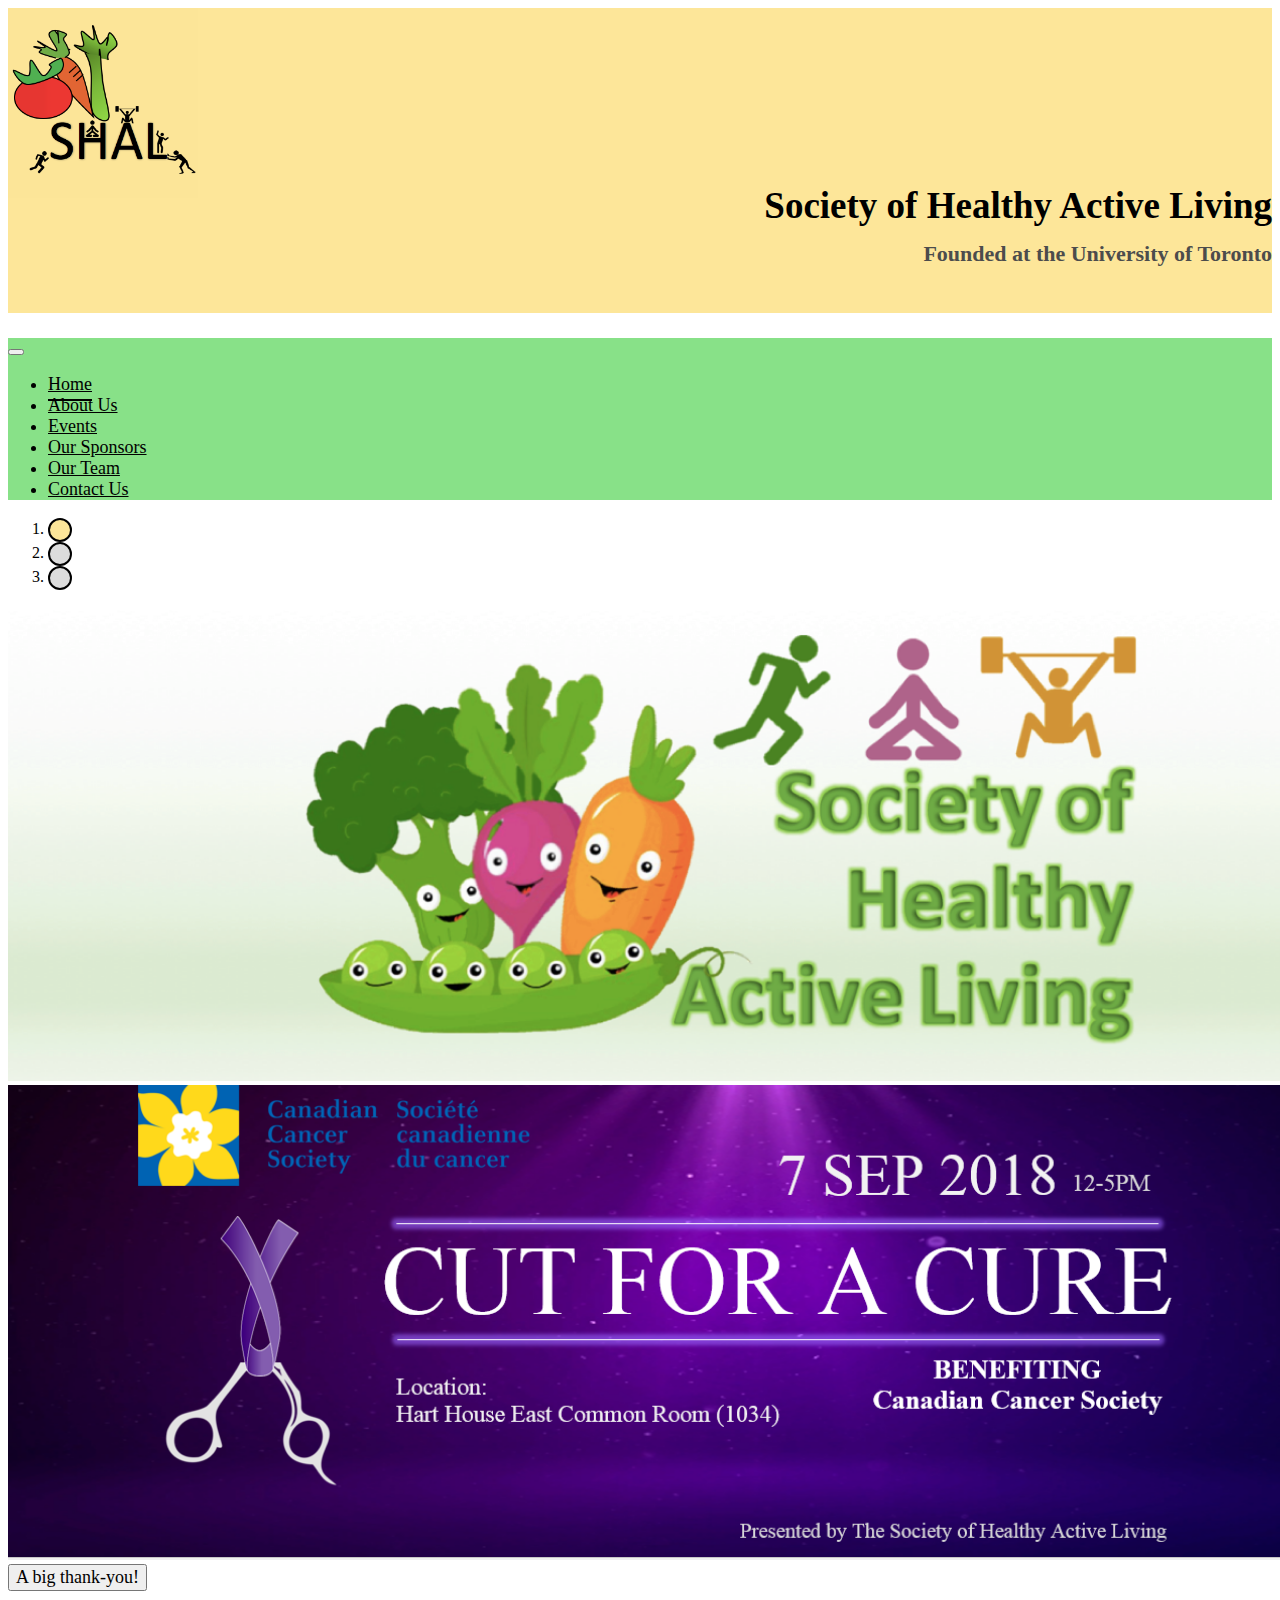
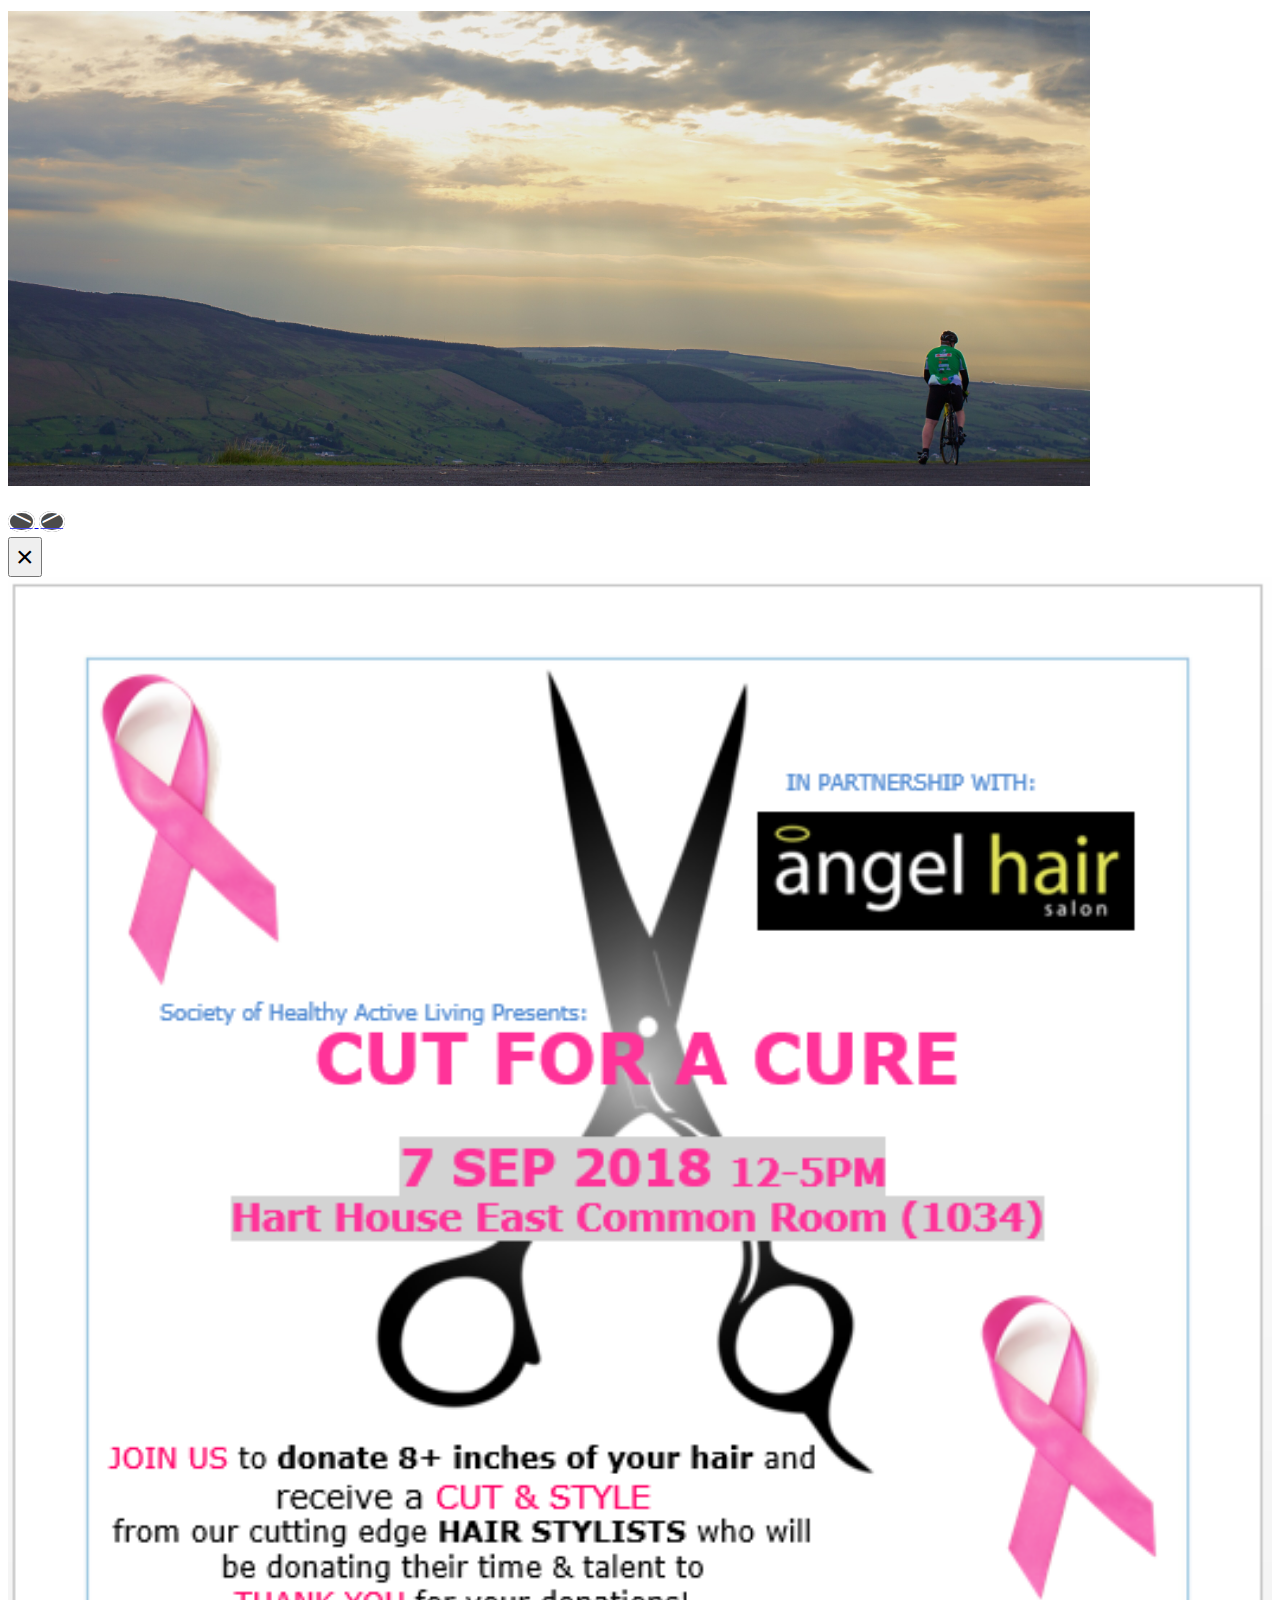
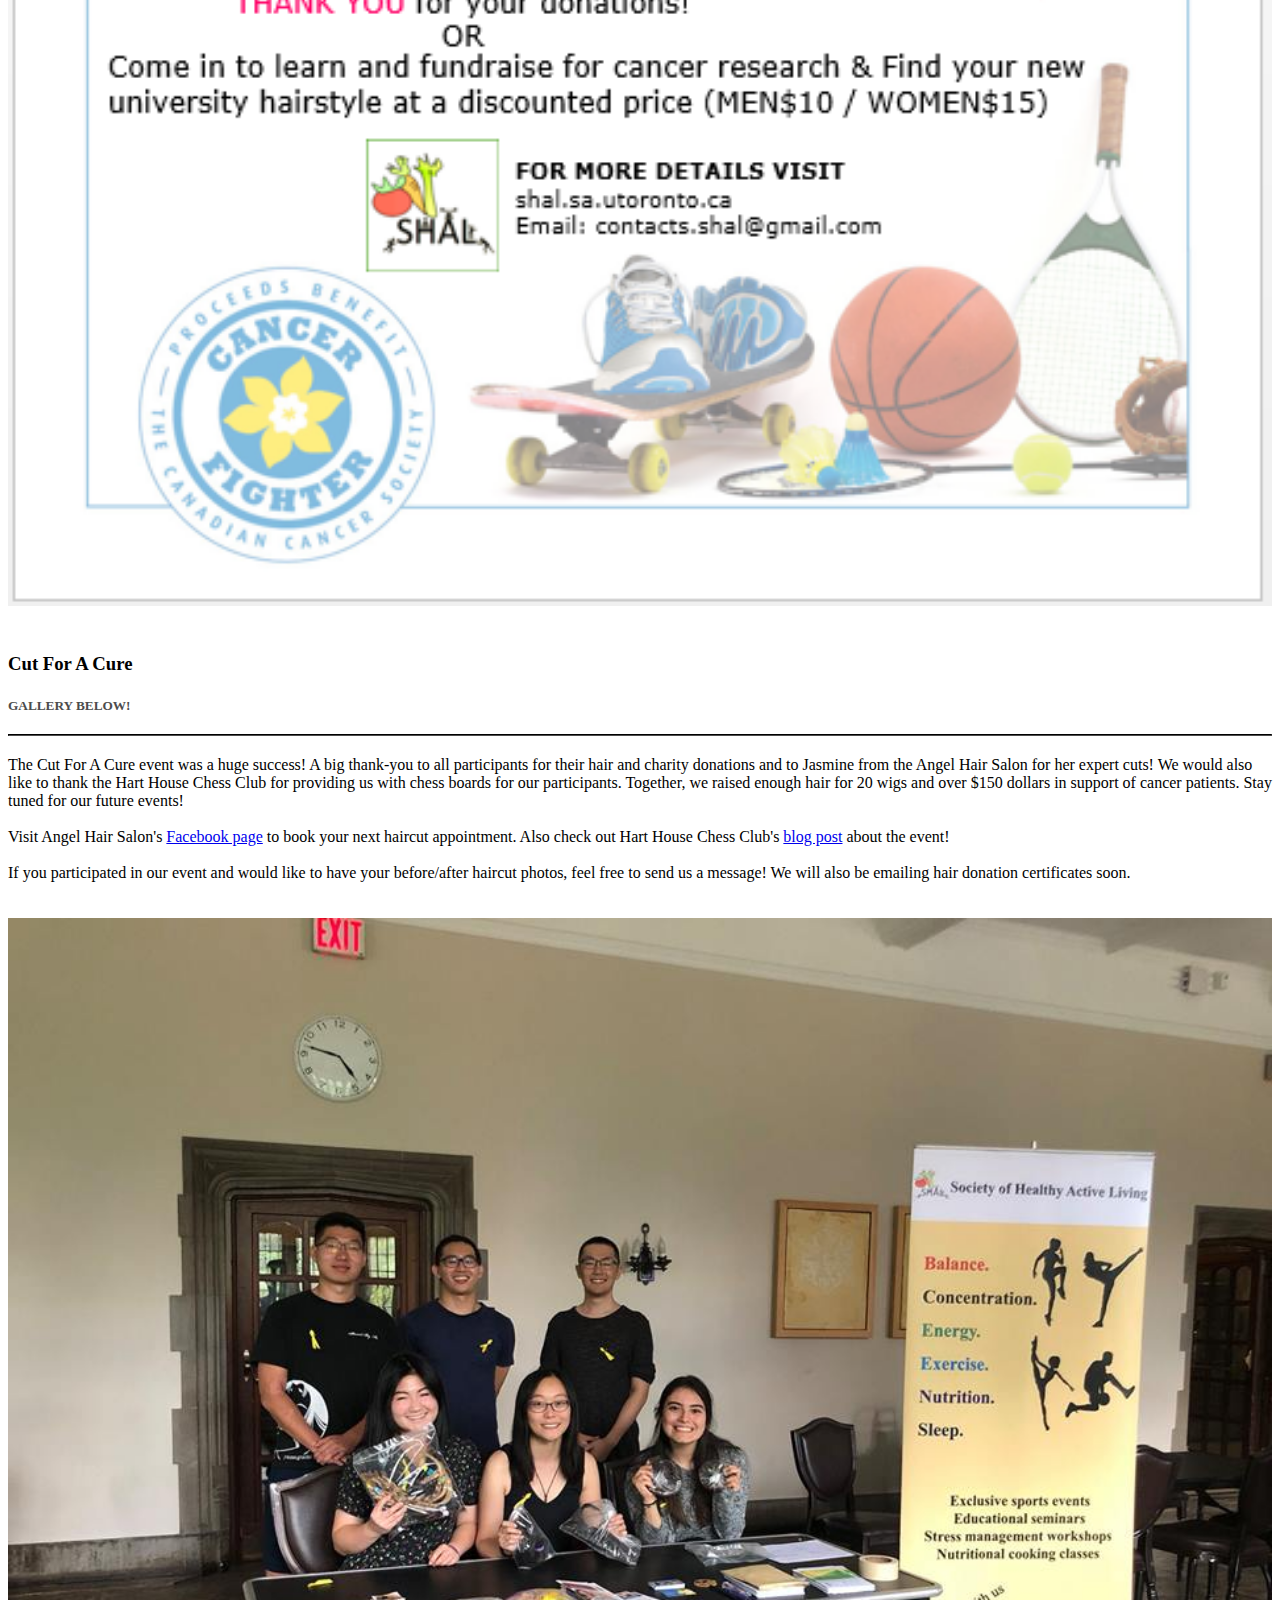
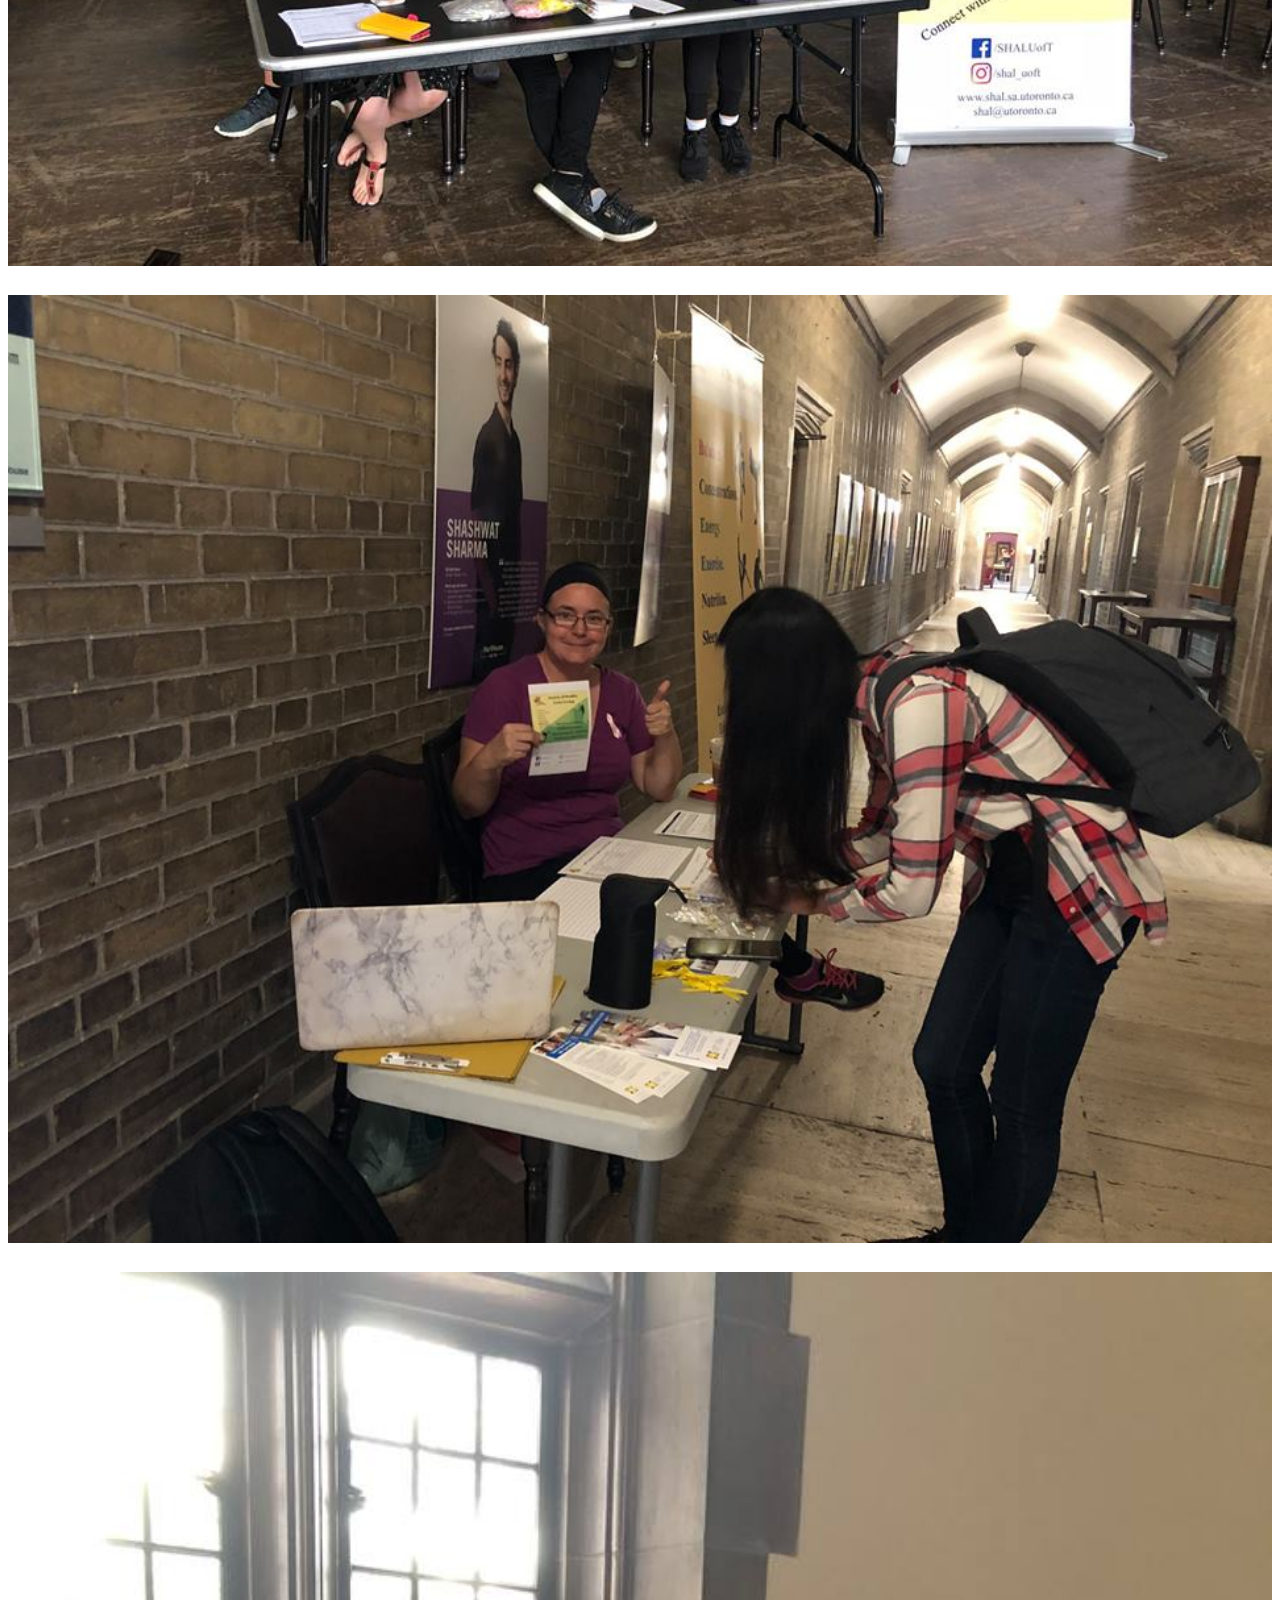
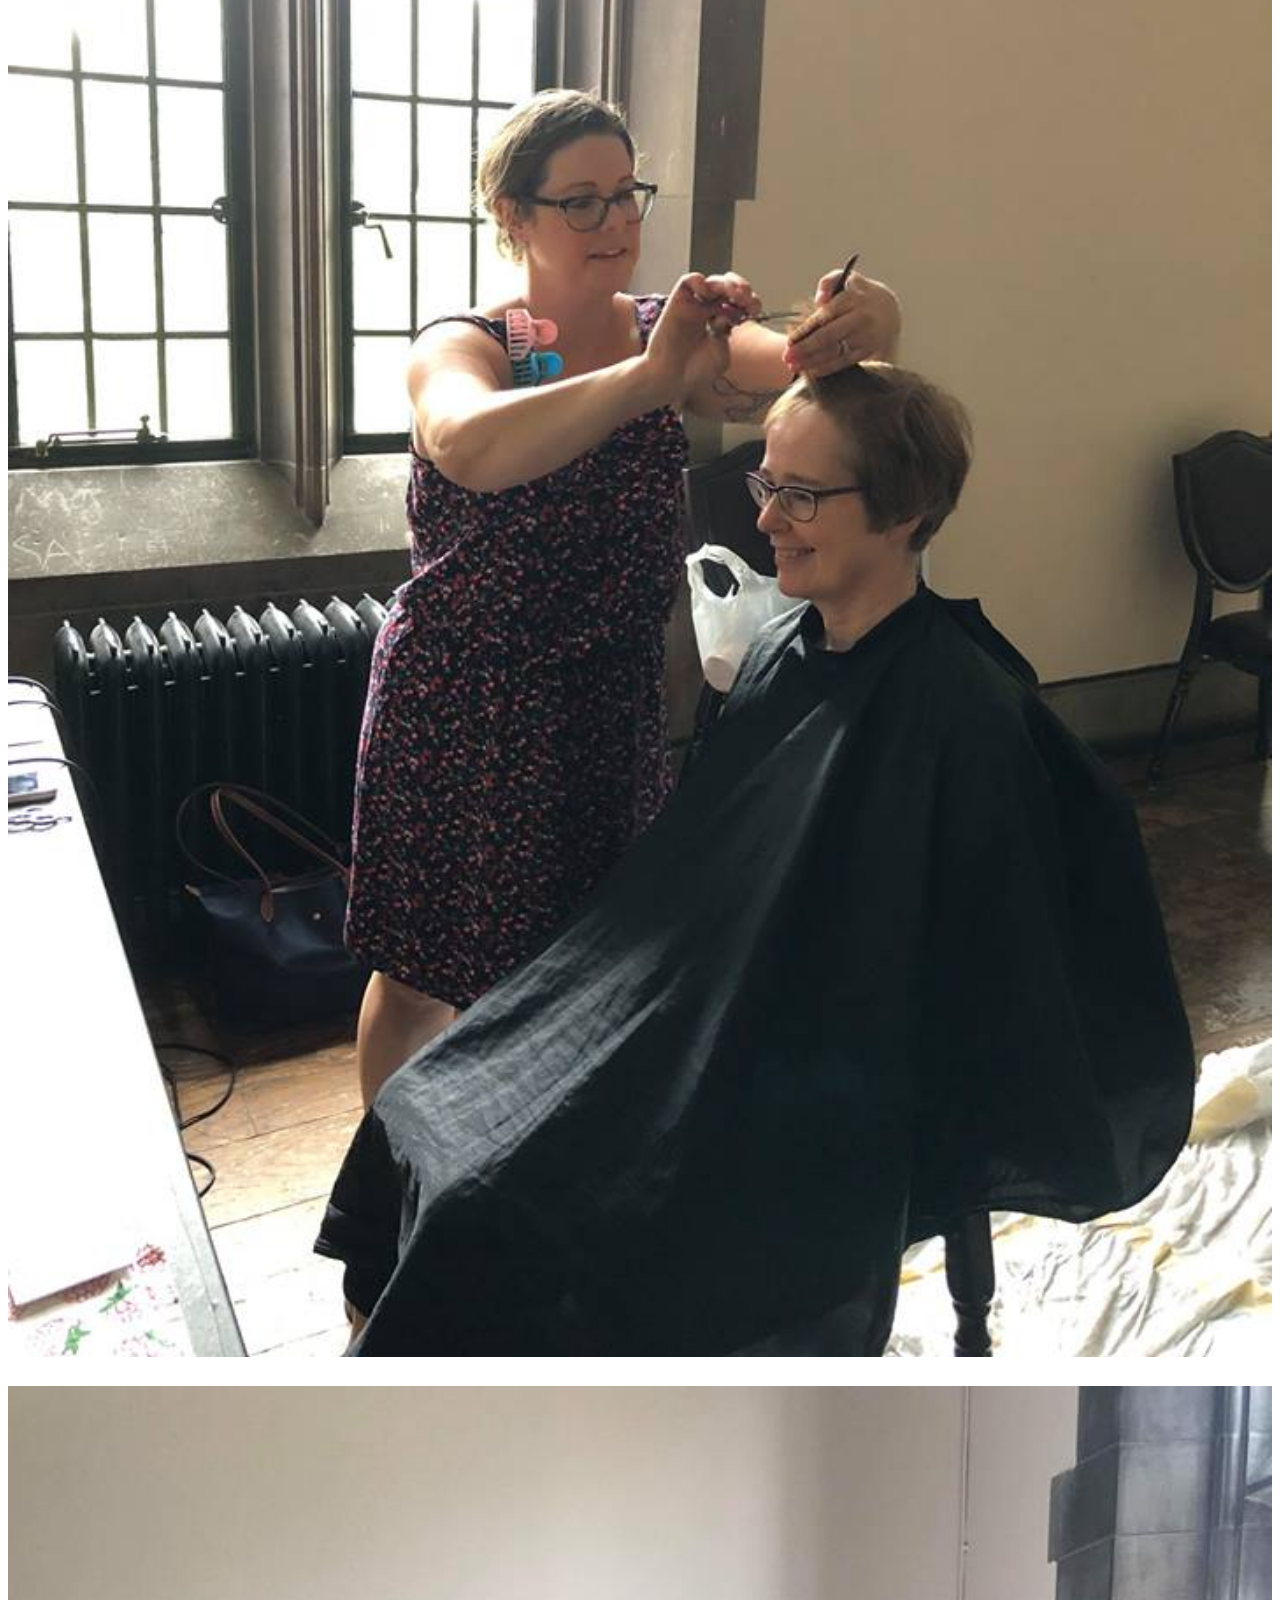
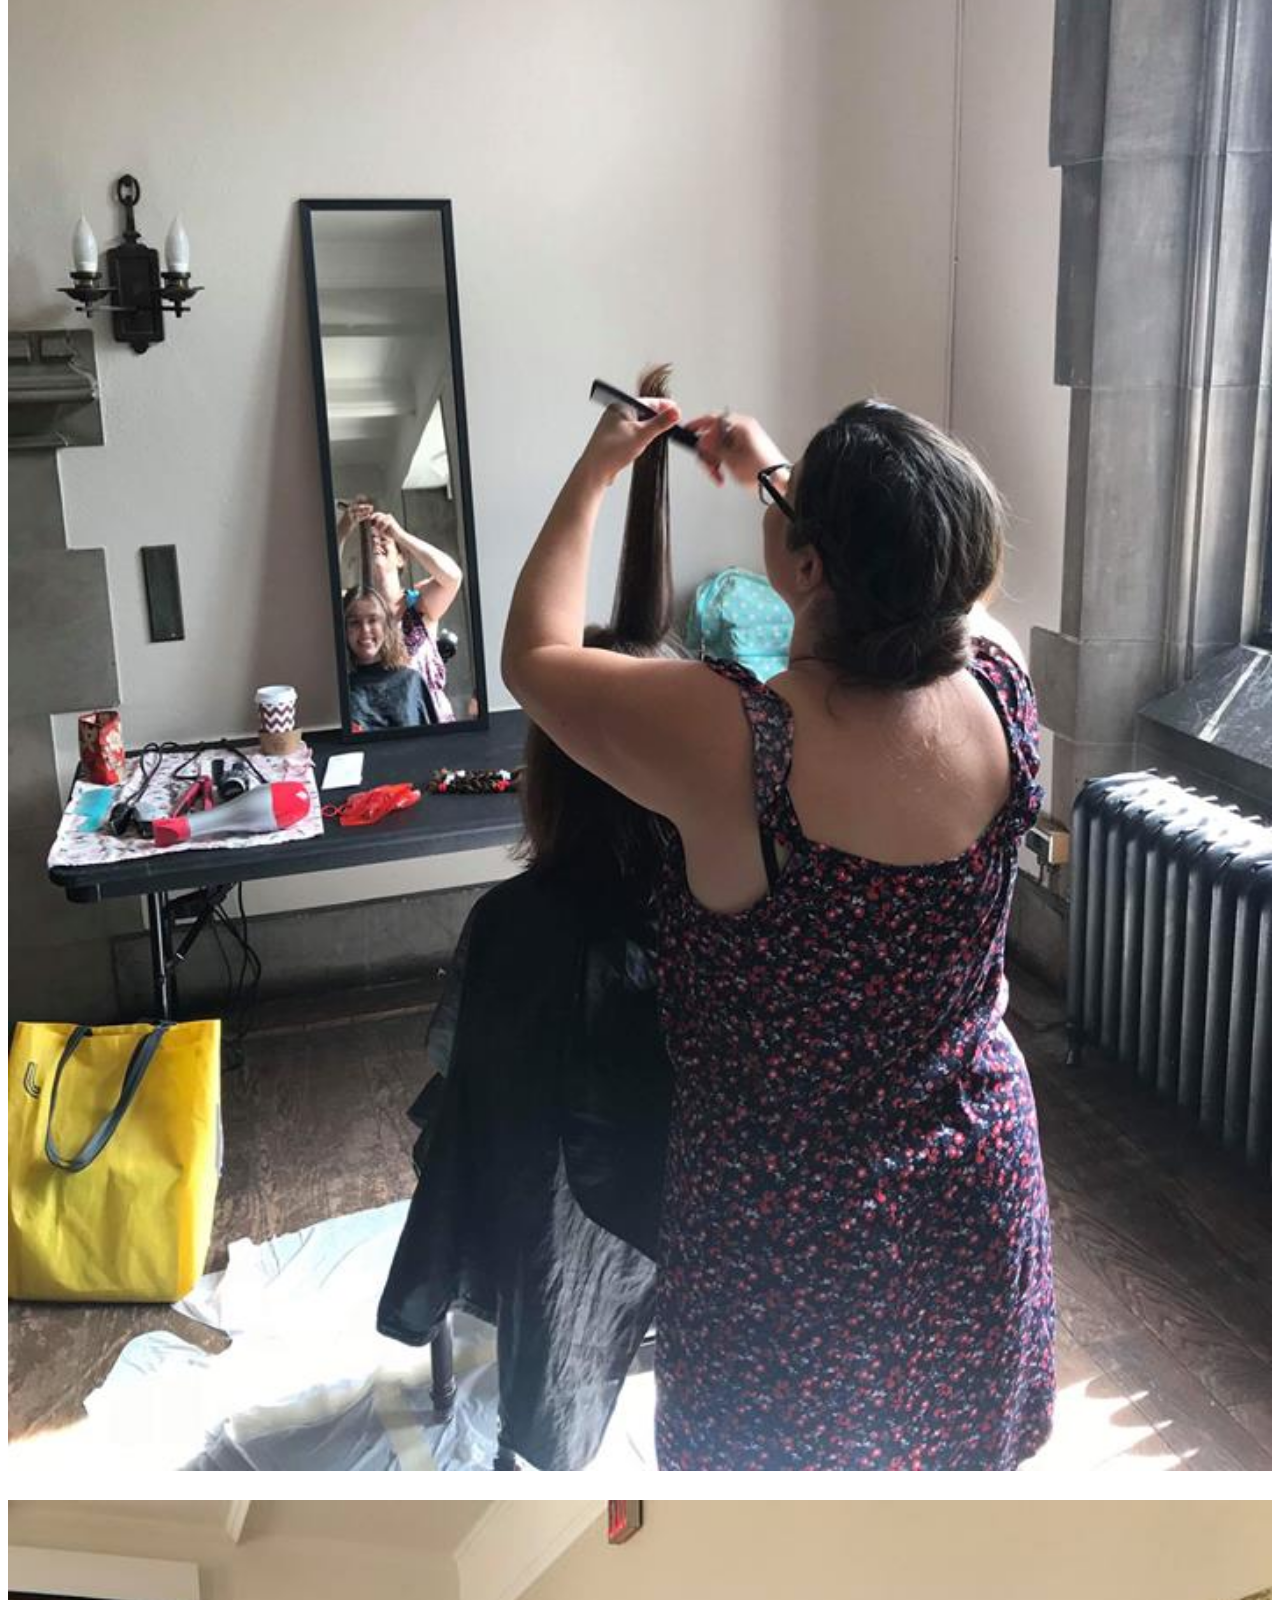
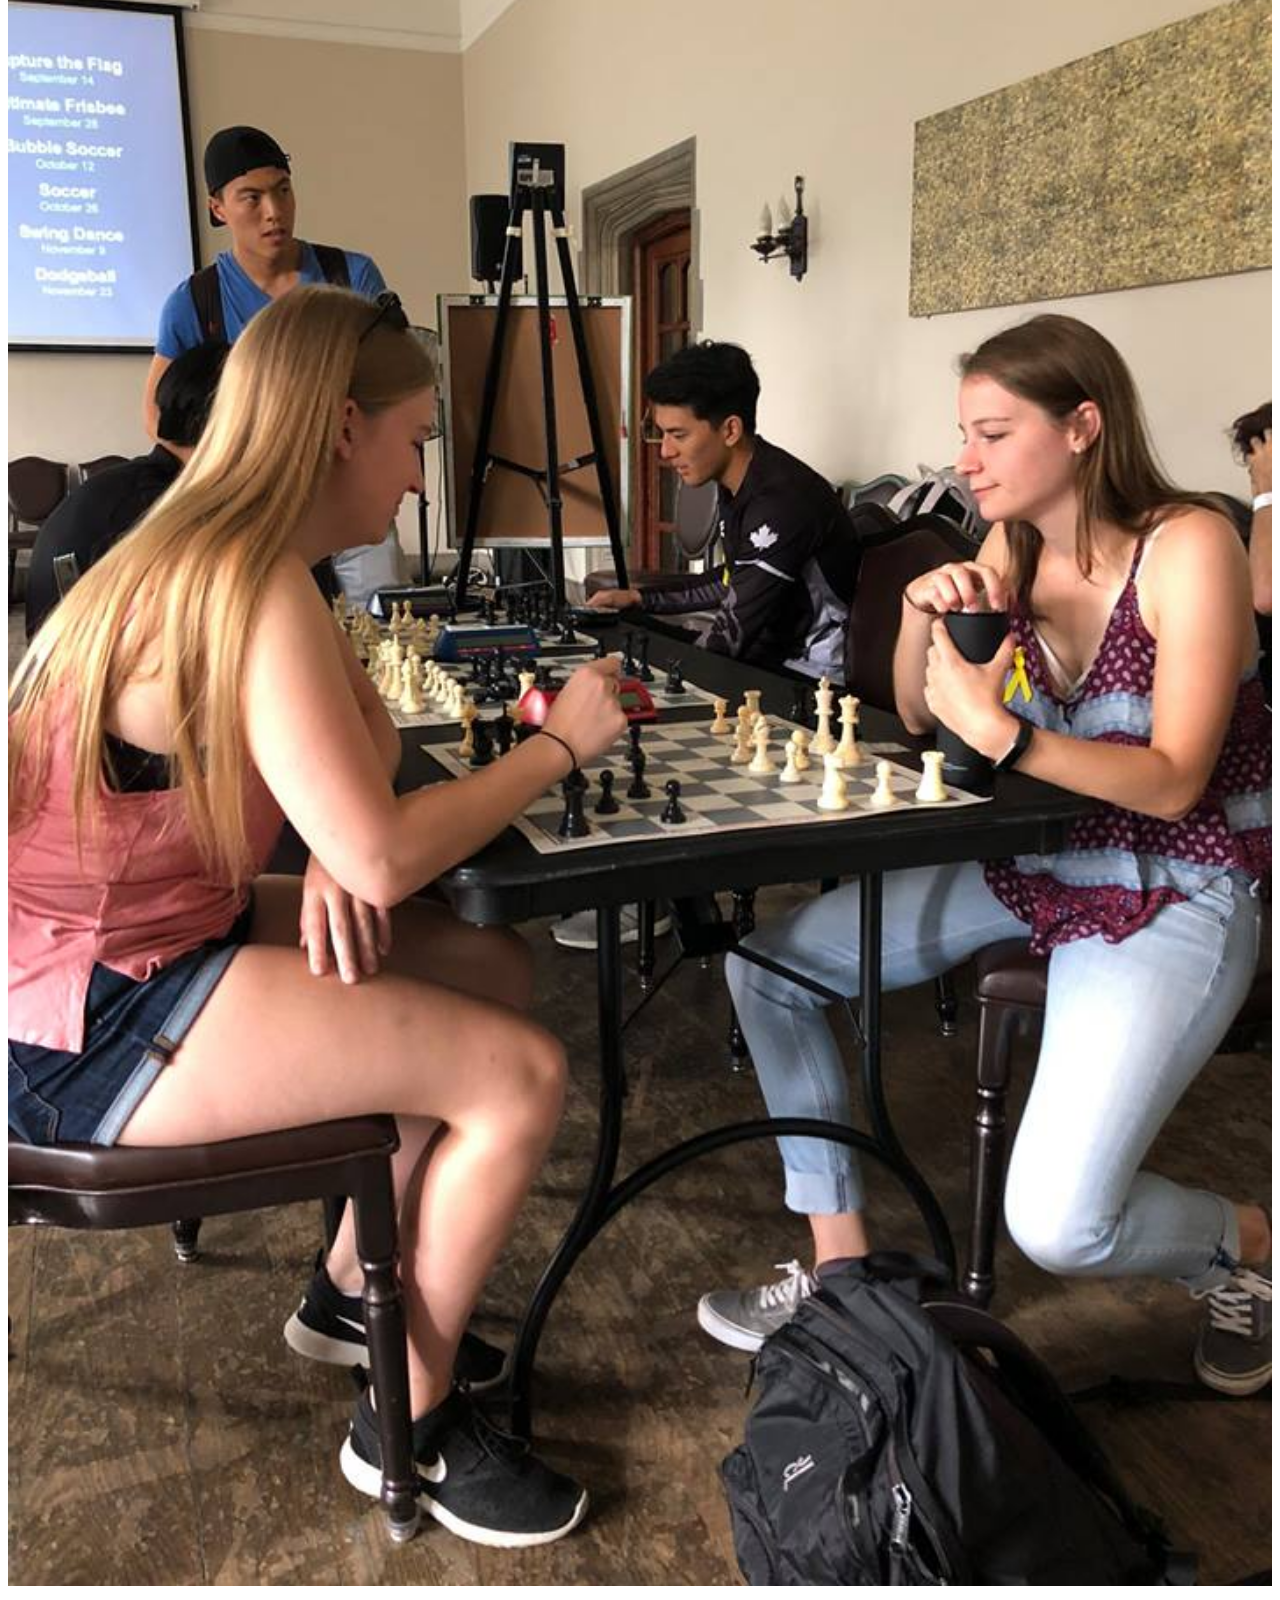
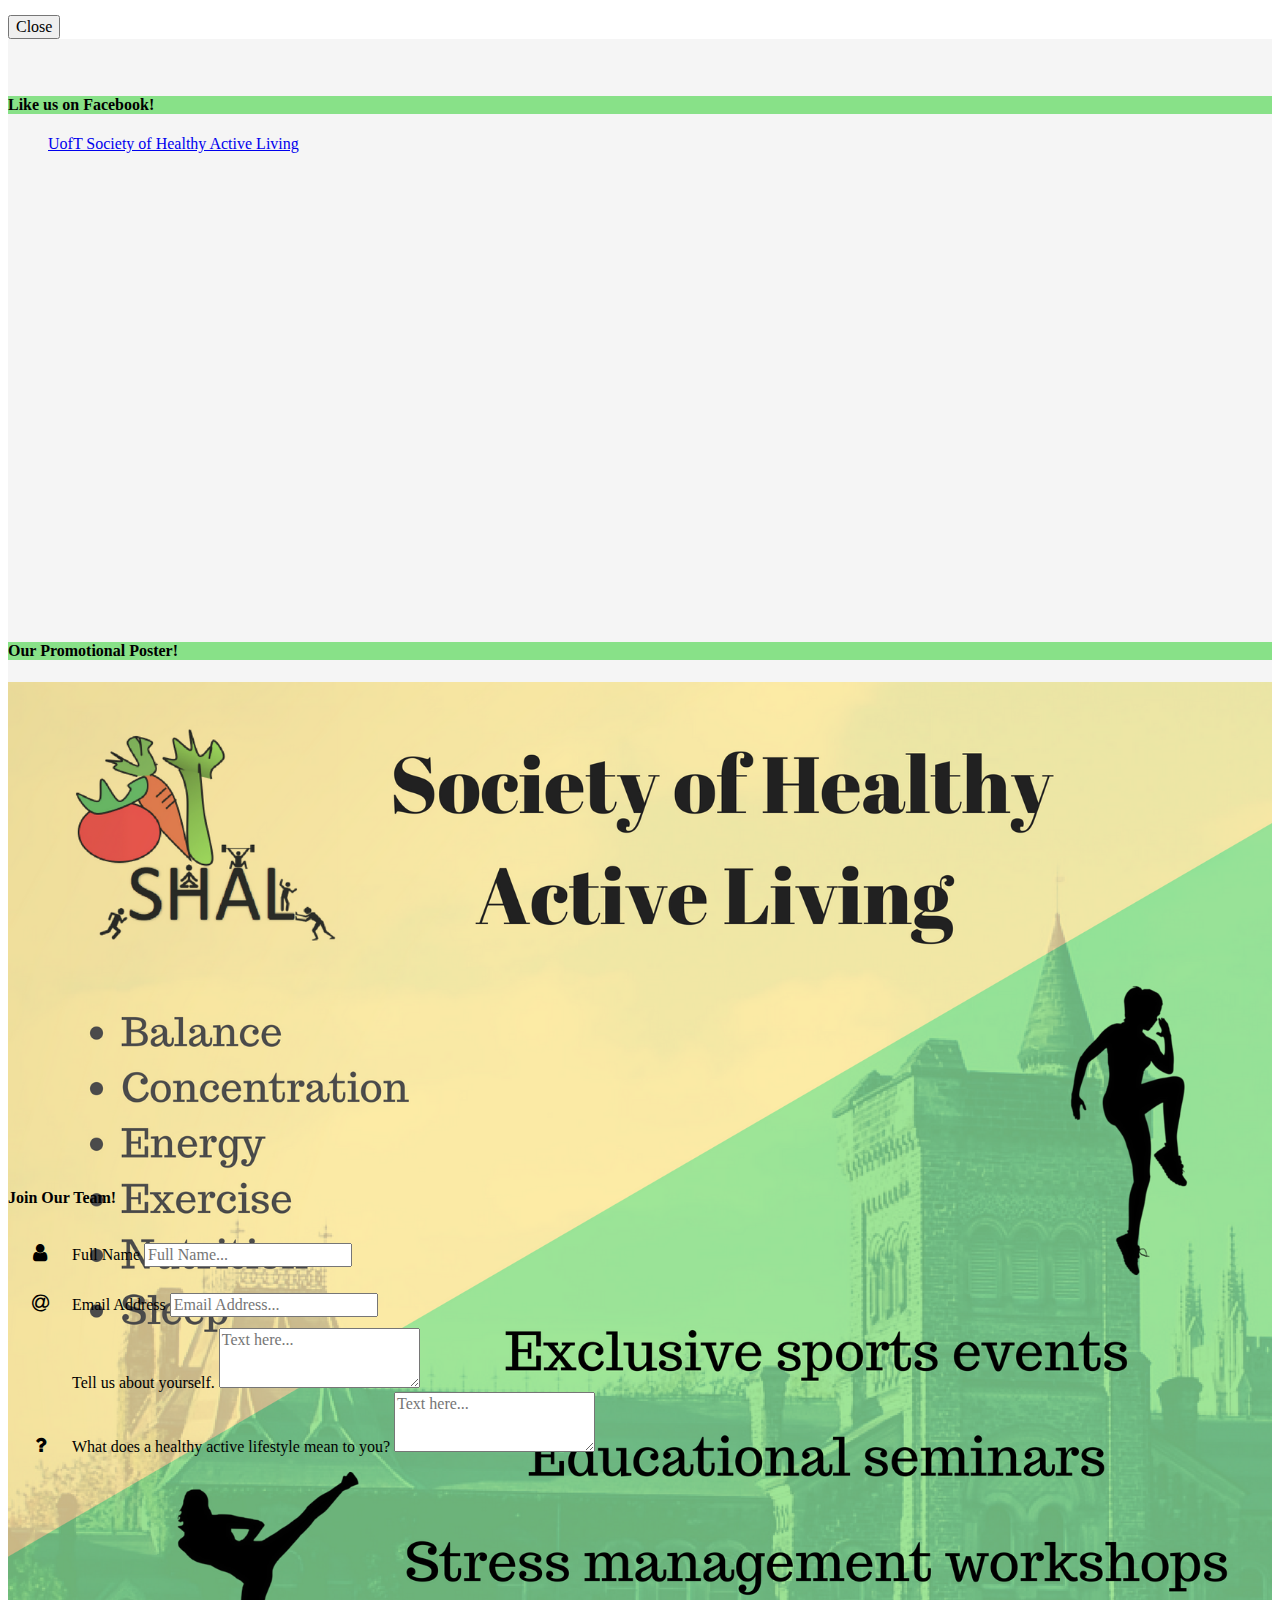
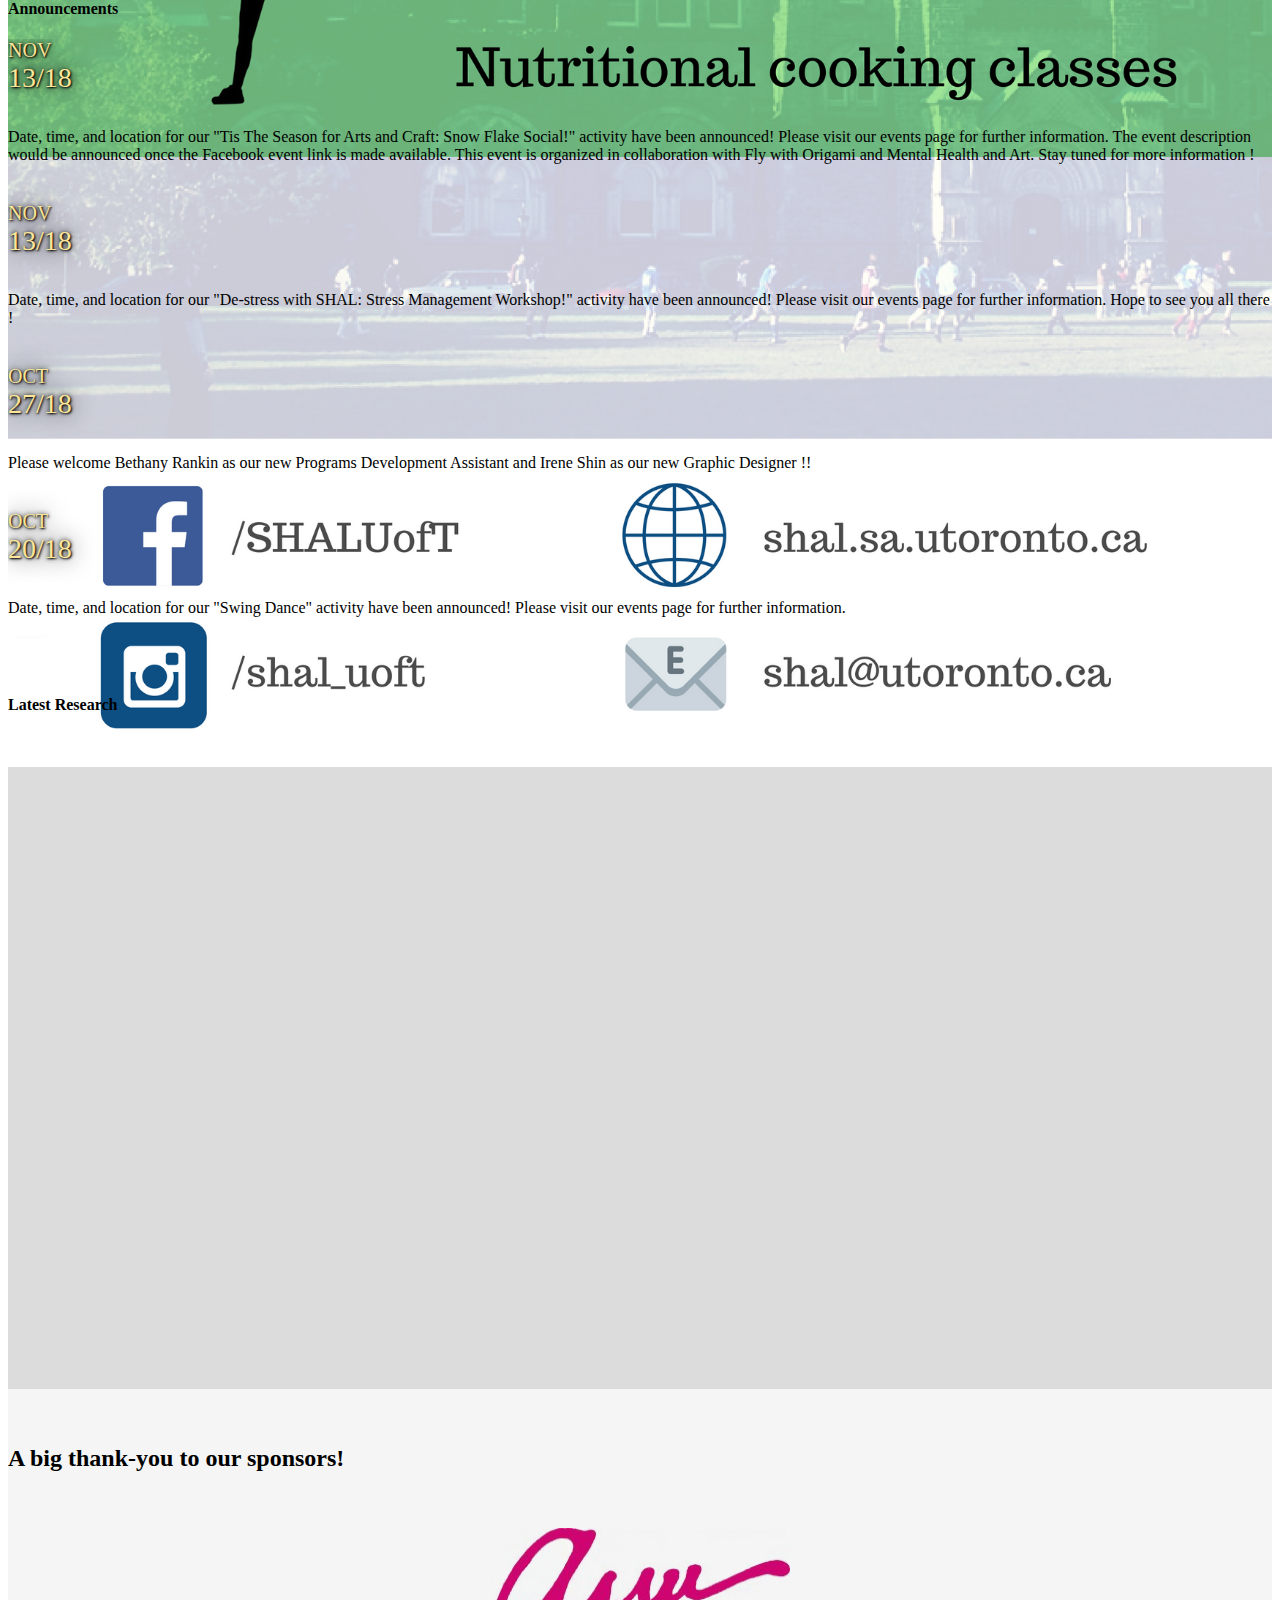
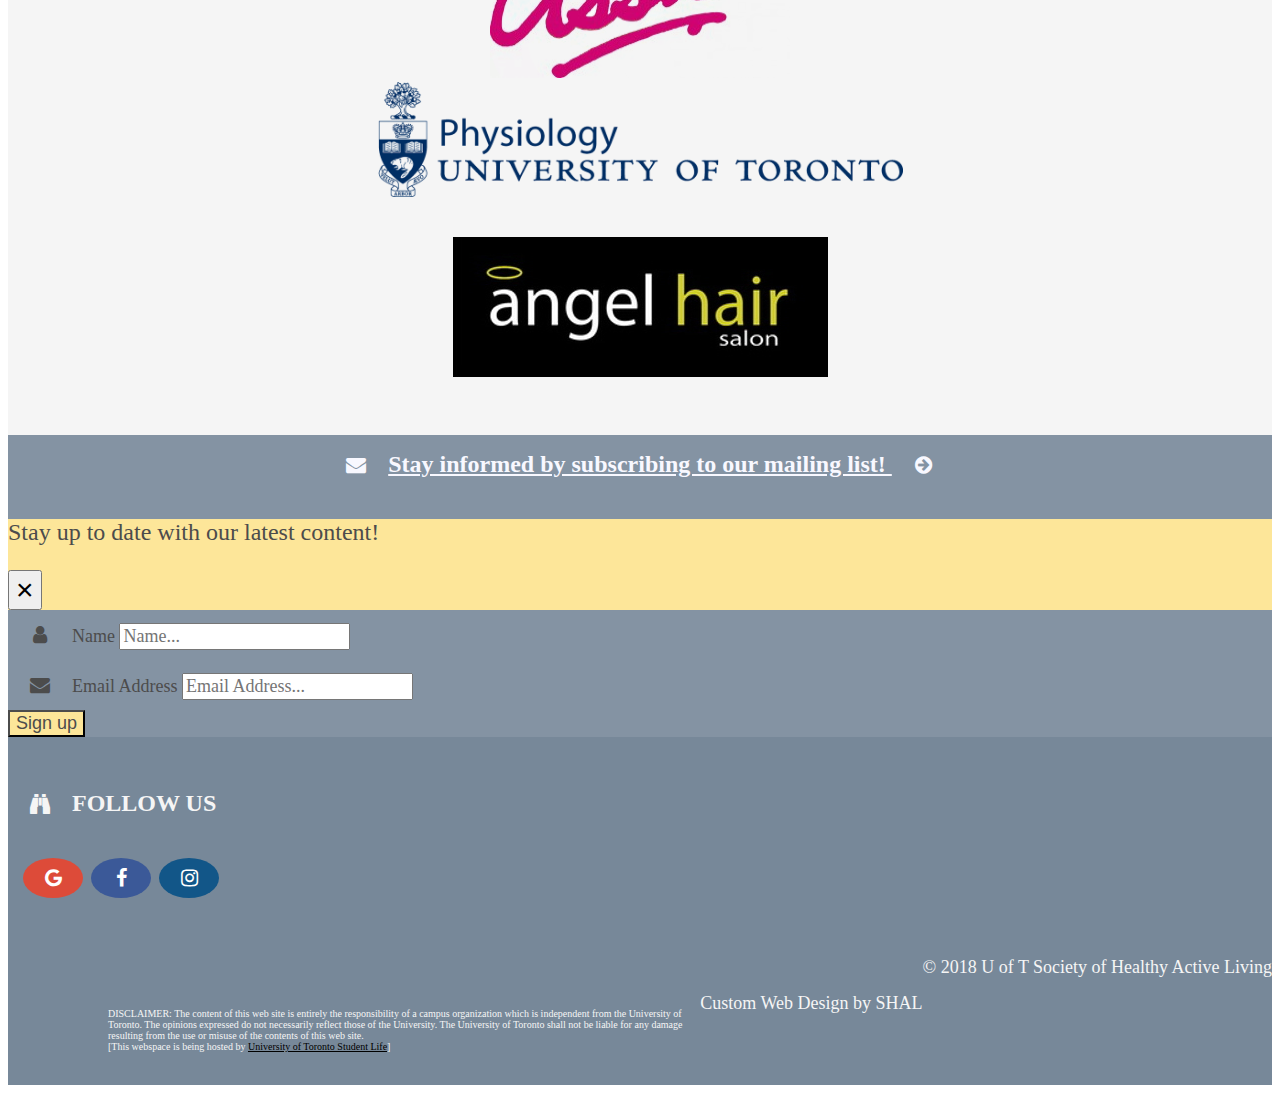
<file: index.html>
<!doctype html>
<html lang="en">
    <head>
    <!-- Required meta tags -->
    <meta charset="utf-8">
    <meta name="viewport" content="width=device-width, initial-scale=1, shrink-to-fit=no">

    <!-- Bootstrap CSS -->
    <link rel="stylesheet" href="https://stackpath.bootstrapcdn.com/bootstrap/4.1.1/css/bootstrap.min.css" integrity="sha384-WskhaSGFgHYWDcbwN70/dfYBj47jz9qbsMId/iRN3ewGhXQFZCSftd1LZCfmhktB" crossorigin="anonymous">
        
    <!-- Font Awesome CSS -->
    <link rel="stylesheet" href="https://use.fontawesome.com/releases/v5.0.13/css/all.css" integrity="sha384-DNOHZ68U8hZfKXOrtjWvjxusGo9WQnrNx2sqG0tfsghAvtVlRW3tvkXWZh58N9jp" crossorigin="anonymous">
        
    <!-- W3Schools CSS -->
    <link rel="stylesheet" href="https://cdnjs.cloudflare.com/ajax/libs/font-awesome/4.7.0/css/font-awesome.min.css">
        
    <!-- Custom CSS -->
    <link href="css/index.css" rel="stylesheet">
    <link href="css/index-mobile.css" rel="stylesheet">
    <link href="css/footer.css" rel="stylesheet">
    <link href="css/footer-mobile.css" rel="stylesheet">
    <link href="css/events-modal.css" rel="stylesheet">
    <link href="css/sponsors.css" rel="stylesheet">
    <link href="css/sponsors-mobile.css" rel="stylesheet">    
        
    <title>Home - SHAL</title>
    <link rel="icon" href="logo.png">
    </head>
    
    <header>
        <div class="peach-background">     
            <div class="container">
                <div class="row">
                    <div class="col-sm-5">
                        <img class="logo" src="logo.png" alt="logo did not load">
                    </div>
                    <div class="col-sm-7">
                        <h1 class="title">Society of Healthy Active Living<br>
                            <span class="subtitle">Founded at the University of Toronto</span>
                        </h1>
                    </div>
                </div>
            </div>
        </div>
            
        <div class="green-background"> 
            <div class="container">
                <nav class="navbar navbar-expand-md navbar-light">
                    <a class="navbar-brand" href="index.html"></a>
                    <button class="navbar-toggler" type="button" data-toggle="collapse" data-target="#navbarNavDropdown" aria-controls="navbarNavDropdown" aria-expanded="false" aria-label="Toggle navigation">
                        <span class="navbar-toggler-icon"></span>
                    </button>

                    <div class="collapse navbar-collapse" id="navbarNavDropdown">
                        <ul class="navbar-nav nav-fill w-100" id="nav-font-family">
                            <li class="nav-item active">
                                <a class="nav-link" id="nav-color" href="index.html">Home<span class="sr-only">(current)</span></a>
                            </li>
                            <li class="nav-item">
                                <a class="nav-link" id="nav-color" href="aboutus.html">About Us</a>
                            </li>
                            <li class="nav-item">
                                <a class="nav-link" id="nav-color" href="events.html">Events</a>
                            </li>
                            <li class="nav-item">
                                <a class="nav-link" id="nav-color" href="sponsors.html">Our Sponsors</a>
                            </li>
                            <li class="nav-item">
                                <a class="nav-link" id="nav-color" href="team.html">Our Team</a>
                            </li>
                            <li class="nav-item">
                                <a class="nav-link" id="nav-color" href="contactus.html">Contact Us</a>
                            </li>
                        </ul>
                    </div>
                </nav>
            </div>
        </div> 
    </header>
        
    <body>
        <div>
            <div id="carousel-slideshow" class="carousel slide" data-ride="carousel">
                <ol class="carousel-indicators">
                    <li id="indicator" data-target="#carousel-slideshow" data-slide-to="0" class="active"></li>
                    <li data-target="#carousel-slideshow" data-slide-to="1"></li>
                    <li data-target="#carousel-slideshow" data-slide-to="2"></li>
                </ol>
                <div class="carousel-inner">
                    <div class="carousel-item active">
                        <img class="d-block w-100" id="slideshow-photo" src="homepage/cover-photo.png" alt="First slide">
                    </div>
                    <div class="carousel-item">
                        <img class="d-block w-100" id="slideshow-photo" src="homepage/cut-for-a-cure.png" alt="Second slide">
                        <div class="carousel-caption">
                            <button type="button" class="btn btn-info" id="slideshow-learn-more-button" data-toggle="modal" data-target="#modal2">A big thank-you!</button>
                        </div>
                    </div>
                    <div class="carousel-item">
                        <img class="d-block w-100" id="slideshow-photo" src="homepage/mountain-biking.jpg" alt="Third slide">
                    </div>
                </div>
                <a class="carousel-control-prev" href="#carousel-slideshow" role="button" data-slide="prev">
                    <span class="carousel-control-prev-icon" aria-hidden="true"></span>
                    <span class="sr-only">Previous</span>
                </a>
                <a class="carousel-control-next" href="#carousel-slideshow" role="button" data-slide="next">
                    <span class="carousel-control-next-icon" aria-hidden="true"></span>
                    <span class="sr-only">Next</span>
                </a>
            </div>
            
            <!-- Modal -->
            <div class="modal fade" id="modal2" tabindex="-1" role="dialog">
                <div class="modal-dialog modal-lg" role="document">
                    <div class="modal-content">
                        <div class="modal-header" id="modal-header">
                            <button type="button" class="close" data-dismiss="modal" aria-label="Close">
                                <span aria-hidden="true">&times;</span>
                            </button>
                        </div>
                        <div class="modal-body">
                            <div class="container">
                                <div class="row">
                                    <div class="col-lg-5">
                                        <img class="enlarged-poster" src="events/cut-for-a-cure.png">
                                    </div>
                                    <div class="col-lg-7">
                                        <h3 class="event-name">Cut For A Cure</h3>
                                        <h5 class="info">
                                            GALLERY BELOW!
                                        </h5>
                                        <hr class="divider">
                                        <div class="paragraph">
                                            The Cut For A Cure event was a huge success! A big thank-you to all participants for their hair and charity donations and to Jasmine from the Angel Hair Salon for her expert cuts! We would also like to thank the Hart House Chess Club for providing us with chess boards for our participants. Together, we raised enough hair for 20 wigs and over $150 dollars in support of cancer patients. Stay tuned for our future events!<br><br>
                                            
                                            Visit Angel Hair Salon's <a href="https://www.facebook.com/angelhairtoronto/" target="_blank">Facebook page</a> to book your next haircut appointment. Also check out Hart House Chess Club's <a href="https://harthousechess.com/2018/09/07/cut-for-a-cure-hair-donation-supporting-cancer-patients/" target="_blank">blog post</a> about the event!
                                            <br><br>
                                            
                                            If you participated in our event and would like to have your before/after haircut photos, feel free to send us a message! We will also be emailing hair donation certificates soon.
                                            <br><br><br>
                                        </div>
                                    </div>
                                </div>
                                
                                <div class="row">
                                    <div class="col-md-6">
                                        <img class="enlarged-poster" src="events/cut-for-a-cure/team-photo.jpg">
                                    </div>
                                    <div class="col-md-6">
                                        <img class="enlarged-poster" src="events/cut-for-a-cure/sign-up.jpg">
                                    </div>
                                </div>
                                
                                <div class="row">
                                    <div class="col-md-4">
                                        <img class="enlarged-poster" src="events/cut-for-a-cure/haircut-french.jpg">
                                    </div>
                                    <div class="col-md-4">
                                        <img class="enlarged-poster" src="events/cut-for-a-cure/haircut-mirror.jpg">
                                    </div>
                                    <div class="col-md-4">
                                        <img class="enlarged-poster" src="events/cut-for-a-cure/chess.jpg">
                                    </div>
                                </div>
                            </div>
                        </div>
                        <div class="modal-footer">
                            <button type="button" class="btn btn-info" id="event-button" class="btn btn-info" data-dismiss="modal">Close</button>
                        </div>
                    </div>
                </div>
            </div>
            
        </div>
        
        <div class="white-background"> 
            <div class="container">
                <br><br>
                <div class="row">
                    <div class="col-md">
                        <div class="card">
                            <div class="card-header" id="card-header-background">
                                <h4 class="header">Like us on Facebook!</h4>
                            </div>
                            <div class="card-body" id="col-height">
                                <div class="fb-page" id="fb-page" data-href="https://www.facebook.com/SHALUofT/" data-tabs="timeline" data-width="500" data-height="410" data-small-header="false" data-adapt-container-width="true" data-hide-cover="false" data-show-facepile="true"><blockquote cite="https://www.facebook.com/SHALUofT/" class="fb-xfbml-parse-ignore"><a href="https://www.facebook.com/SHALUofT/">UofT Society of Healthy Active Living</a></blockquote></div>
                            </div>
                        </div>
                        <br><br>
                    </div>
                    <div class="col-md">
                        <div class="card">
                            <div class="card-header" id="card-header-background">
                                <h4 class="header">Our Promotional Poster!</h4>
                            </div>
                            <div class="card-body" id="col-height">
                                <img class="seminar-poster" src="homepage/promotional-poster.png">
                            </div>
                        </div>
                        <br><br>
                    </div>
                    <div class="col-lg">
                        <div class="card">
                            <div class="card-header" id="card-header-background">
                                <h4 class="header">Join Our Team!</h4>
                            </div>
                            <div class="card-body" id="form-font">
                                <form class="form" method="POST" action="https://formspree.io/shal@utoronto.ca">
                                    <div class="container">
                                        <div class="form-group">
                                            <i class="fa fa-user"></i>Full Name
                                            <input type="text" id="form-input" class="form-control" name="Name" placeholder="Full Name..." required>
                                        </div>
                                        <div class="form-group">
                                            <i class="fa fa-at"></i>Email Address
                                            <input type="email" id="form-input" class="form-control" name="Email" placeholder="Email Address..." required>
                                        </div>
                                        <div class="form-group">
                                            <i class="fa fa-comment-alt"></i>Tell us about yourself.
                                            <textarea class="form-control" id="form-input" name="Tell us about yourself." placeholder="Text here..." rows="3" required></textarea>
                                        </div>
                                        <div class="form-group">
                                            <i class="fa fa-question"></i>What does a healthy active lifestyle mean to you?
                                            <textarea class="form-control" id="form-input" name="What does a healthy active lifestyle mean to you?" placeholder="Text here..." rows="3" required></textarea>
                                        </div>
                                        <br>
                                        <button type="submit" class="btn btn-info" id="form-submit-button">Submit</button>
                                    </div>
                                </form>
                            </div>
                        </div>
                        <br><br>
                    </div>
                </div>
            </div>
            <br>
        </div>
        
        <div class="silver-background">
            <div class="container">
                <br><br>
                <div class="row">
                    <div class="col-md">
                        <div class="card">
                            <div class="card-header" id="card-header-background">
                                <h4 class="header">Announcements</h4>
                            </div>
                            <div class="card-body" id="fb-post-col-height">
                                
                                <div class="row">
                                    <div class="col-sm-3">
                                        <p class="month">NOV</p>
                                        <p class="date">13/18</p>
                                        <br>
                                    </div>
                                    <div class="col-sm-9">
                                        <p class="paragraph">
                                            Date, time, and location for our "Tis The Season for Arts and Craft: Snow Flake Social!" activity have been announced! Please visit our events page for further information. The event description would be announced once the Facebook event link is made available. This event is organized in collaboration with Fly with Origami and Mental Health and Art. Stay tuned for more information !
                                        </p>
                                    </div>
                                </div>
                                
                                <hr class="content-divider">
                                
                                <div class="row">
                                    <div class="col-sm-3">
                                        <p class="month">NOV</p>
                                        <p class="date">13/18</p>
                                        <br>
                                    </div>
                                    <div class="col-sm-9">
                                        <p class="paragraph">
                                            Date, time, and location for our "De-stress with SHAL: Stress Management Workshop!" activity have been announced! Please visit our events page for further information. Hope to see you all there !
                                        </p>
                                    </div>
                                </div>
                                
                                <hr class="content-divider">
                                
                                <div class="row">
                                    <div class="col-sm-3">
                                        <p class="month">OCT</p>
                                        <p class="date">27/18</p>
                                        <br>
                                    </div>
                                    <div class="col-sm-9">
                                        <p class="paragraph">
                                            Please welcome Bethany Rankin as our new Programs Development Assistant and Irene Shin as our new Graphic Designer !!
                                        </p>
                                    </div>
                                </div>
                                
                                <hr class="content-divider">
                                
                                <div class="row">
                                    <div class="col-sm-3">
                                        <p class="month">OCT</p>
                                        <p class="date">20/18</p>
                                        <br>
                                    </div>
                                    <div class="col-sm-9">
                                        <p class="paragraph">
                                            Date, time, and location for our "Swing Dance" activity have been announced! Please visit our events page for further information.
                                        </p>
                                    </div>
                                </div>
                                
                                <hr class="content-divider">
                                
                                <div class="row">
                                    <div class="col-sm-3">
                                        <p class="month">OCT</p>
                                        <p class="date">10/18</p>
                                        <br>
                                    </div>
                                    <div class="col-sm-9">
                                        <p class="paragraph">
                                            Date, time, and location for our "Soccer Game" activity have been announced! Please visit our events page for further information.
                                        </p>
                                    </div>
                                </div>
                                
                                <hr class="content-divider">
                                
                                <div class="row">
                                    <div class="col-sm-3">
                                        <p class="month">SEP</p>
                                        <p class="date">26/18</p>
                                        <br>
                                    </div>
                                    <div class="col-sm-9">
                                        <p class="paragraph">
                                            Date, time, and location for our "Ultimate Frisbee" activity have been announced! Please visit our events page for further information.
                                        </p>
                                    </div>
                                </div>
                                
                                <hr class="content-divider">
                                
                                <div class="row">
                                    <div class="col-sm-3">
                                        <p class="month">SEP</p>
                                        <p class="date">16/18</p>
                                        <br>
                                    </div>
                                    <div class="col-sm-9">
                                        <p class="paragraph">
                                            Our next sports event is Ultimate Frisbee which will take place on September 28th. Stay tuned for the location and the time of the event!
                                        </p>
                                    </div>
                                </div>
                                
                                <hr class="content-divider">
                                
                                <div class="row">
                                    <div class="col-sm-3">
                                        <p class="month">SEP</p>
                                        <p class="date">11/18</p>
                                        <br>
                                    </div>
                                    <div class="col-sm-9">
                                        <p class="paragraph">
                                            Date, time, and location for our "Capture the Flag" activity have been announced! Please visit our events page for further information.
                                        </p>
                                    </div>
                                </div>
                                
                                <hr class="content-divider">
                                
                                <div class="row">
                                    <div class="col-sm-3">
                                        <p class="month">SEP</p>
                                        <p class="date">05/18</p>
                                        <br>
                                    </div>
                                    <div class="col-sm-9">
                                        <p class="paragraph">
                                            Thank you to all the students who showed up at our booth (either to sign up or just to have a chat, or both!) this afternoon at the UTSU Clubs Fair even under the scorching sun!<br><br>
                                            For those who signed up today: Thank you! SHAL execs are now busy registering your info and will send you updates throughout the year!
                                        </p>
                                    </div>
                                </div>
                                
                                <hr class="content-divider">
                                
                                <div class="row">
                                    <div class="col-sm-3">
                                        <p class="month">JUL</p>
                                        <p class="date">27/18</p>
                                        <br>
                                    </div>
                                    <div class="col-sm-9">
                                        <p class="paragraph">
                                            Date, time, and location for our "Cut For A Cure" event have been announced! Please visit our events page for further information.
                                        </p>
                                    </div>
                                </div>
                                
                                <hr class="content-divider">
                                
                                <div class="row">
                                    <div class="col-sm-3">
                                        <p class="month">JUL</p>
                                        <p class="date">16/18</p>
                                        <br>
                                    </div>
                                    <div class="col-sm-9">
                                        <p class="paragraph">
                                            Please welcome Anthony Huang as our new Academic Affairs Director and Kendra Naismith as our new Programs Director!
                                        </p>
                                    </div>
                                </div>
                                
                                <hr class="content-divider">
                                
                                <div class="row">
                                    <div class="col-sm-3">
                                        <p class="month">JUN</p>
                                        <p class="date">19/18</p>
                                        <br>
                                    </div>
                                    <div class="col-sm-9">
                                        <p class="paragraph">
                                            Our website is complete and all pages are live!
                                        </p>
                                    </div>
                                </div>
                                
                                <hr class="content-divider">
                                
                                <div class="row">
                                    <div class="col-sm-3">
                                        <p class="month">JUN</p>
                                        <p class="date">08/18</p>
                                        <br>
                                    </div>
                                    <div class="col-sm-9">
                                        <p class="paragraph">
                                            Our homepage is live! The rest of the website is currently under construction.
                                        </p>
                                    </div>
                                </div>
                            </div>
                        </div>
                        <br><br>
                    </div>
                    
                    <div class="col-md">
                        <div class="card">
                            <div class="card-header" id="card-header-background">
                                <h4 class="header">Latest Research</h4>
                            </div>
                            <div class="card-body" id="fb-post-col-height">
                            
                                <iframe src="https://www.facebook.com/plugins/post.php?href=https%3A%2F%2Fwww.facebook.com%2FSHALUofT%2Fposts%2F2168626473358164&width=500" width="500" height="658" style="border:none;overflow:hidden" scrolling="no" frameborder="0" allowTransparency="true" allow="encrypted-media"></iframe>
                                
                                <br><br>
                                
                                <iframe src="https://www.facebook.com/plugins/post.php?href=https%3A%2F%2Fwww.facebook.com%2FSHALUofT%2Fposts%2F2161923400695138&width=500" width="500" height="637" style="border:none;overflow:hidden" scrolling="no" frameborder="0" allowTransparency="true" allow="encrypted-media"></iframe>
                                
                                <br><br>
                                
                                <iframe src="https://www.facebook.com/plugins/post.php?href=https%3A%2F%2Fwww.facebook.com%2FSHALUofT%2Fposts%2F2156601294560682&width=500" width="500" height="455" style="border:none;overflow:hidden" scrolling="no" frameborder="0" allowTransparency="true" allow="encrypted-media"></iframe>
                                
                                <br><br>
                                
                                <iframe src="https://www.facebook.com/plugins/post.php?href=https%3A%2F%2Fwww.facebook.com%2FSHALUofT%2Fposts%2F2145874035633408&width=500" width="500" height="455" style="border:none;overflow:hidden" scrolling="no" frameborder="0" allowTransparency="true" allow="encrypted-media"></iframe>
                                
                                <br><br>
                                
                                <iframe src="https://www.facebook.com/plugins/post.php?href=https%3A%2F%2Fwww.facebook.com%2FSHALUofT%2Fposts%2F2129156283971850&width=500" width="500" height="636" style="border:none;overflow:hidden" scrolling="no" frameborder="0" allowTransparency="true" allow="encrypted-media"></iframe>
                                
                                <br><br>
                                
                                <iframe src="https://www.facebook.com/plugins/post.php?href=https%3A%2F%2Fwww.facebook.com%2FSHALUofT%2Fposts%2F2122584454629033&width=500" width="500" height="529" style="border:none;overflow:hidden" scrolling="no" frameborder="0" allowTransparency="true" allow="encrypted-media"></iframe>
                                
                                <br><br>
                                
                                <iframe src="https://www.facebook.com/plugins/post.php?href=https%3A%2F%2Fwww.facebook.com%2FSHALUofT%2Fposts%2F2119336908287121&width=500" width="500" height="611" style="border:none;overflow:hidden" scrolling="no" frameborder="0" allowTransparency="true" allow="encrypted-media"></iframe>
                                
                                <br><br>
                                
                                <iframe src="https://www.facebook.com/plugins/post.php?href=https%3A%2F%2Fwww.facebook.com%2FSHALUofT%2Fposts%2F2117299841824161&width=500" width="500" height="512" style="border:none;overflow:hidden" scrolling="no" frameborder="0" allowTransparency="true" allow="encrypted-media"></iframe>
                                
                                <br><br>
                                
                                <iframe src="https://www.facebook.com/plugins/post.php?href=https%3A%2F%2Fwww.facebook.com%2FSHALUofT%2Fposts%2F2111950952359050&width=500" width="500" height="592" style="border:none;overflow:hidden" scrolling="no" frameborder="0" allowTransparency="true" allow="encrypted-media"></iframe>
                                
                                <br><br>
                                
                                <iframe src="https://www.facebook.com/plugins/post.php?href=https%3A%2F%2Fwww.facebook.com%2FSHALUofT%2Fposts%2F2108733789347433&width=500" width="500" height="512" style="border:none;overflow:hidden" scrolling="no" frameborder="0" allowTransparency="true" allow="encrypted-media"></iframe>
                            </div>
                        </div>
                        <br><br>
                    </div>
                </div>
                <br>
            </div>
        </div>
        
        <div class="white-background">
            <div class="container">
                <br><br>
                    <h2 class="header">A big thank-you to our sponsors!</h2>
                    <br><br>
                
                    <div class="row">
                        <div class="col-sm">
                            <div class="center-content">
                                <a href="https://assu.ca/" target="_blank"><img class="assu-logo" src="sponsors/assu.jpg"></a>
                            </div>
                        </div>
                        <div class="col-sm">
                            <div class="center-content">
                                <a href="https://www.physiology.utoronto.ca/" target="_blank"><img class="physiology-logo" src="sponsors/physiology.png"></a>
                            </div>
                        </div>
                    </div>
                    
                    <br><br>
                
                    <div class="row">
                        <div class="col-sm">
                            <div class="center-content">
                                <a href="https://www.angelhairtoronto.com/" target="_blank"><img class="angel-hair-salon-logo" src="sponsors/angel-hair-salon.jpg"></a>
                            </div>
                        </div>
                    </div>
                
                    <br><br>
                <br>
            </div>
        </div>
        
        <div class="subscribe-background">
            <p class="subscribe-title">
                <a href="#" style="color: ghostwhite;" data-toggle="modal" data-target="#modal">
                    <i class="fa fa-envelope"></i>Stay informed by subscribing to our mailing list!    
                    <i class="fa fa-arrow-circle-right"></i>
                </a>
            </p>
            <!-- Modal -->
            <div class="modal fade" id="modal" tabindex="-1" role="dialog" aria-labelledby="modalLabel" aria-hidden="true">
                <div class="modal-dialog modal-sm" role="document">
                    <div class="modal-content" id="subscribe-modal-content">
                        <div class="modal-header" id="subscribe-modal-header">
                            <p class="modal-title" id="subscribe-modal-label">Stay up to date with our latest content!</p>
                            <button type="button" class="close" data-dismiss="modal" aria-label="Close">
                                <span aria-hidden="true">&times;</span>
                            </button>
                        </div>
                        <form class="form" method="POST" action="https://formspree.io/shal@utoronto.ca">
                            <div class="modal-body">
                                <div class="container">
                                    <div class="form-group">
                                        <i class="fa fa-user"></i>Name
                                        <input type="text" id="subscribe-modal-input" class="form-control" name="Name" placeholder="Name..." required>
                                    </div>
                                    <div class="form-group">
                                        <i class="fa fa-envelope"></i>Email Address
                                        <input type="email" id="subscribe-modal-input" class="form-control" name="Email" placeholder="Email Address..." required>
                                    </div>
                                </div>
                            </div>
                            <div class="modal-footer">
                                <button type="submit" class="btn" id="subscribe-button">Sign up</button>
                            </div>
                        </form>
                    </div>
                </div>
            </div>
        </div>
        <div class="footer">
            <div class="container">
                <div class="row">
                    <div class="col-sm-5">
                        <br>
                        <p class="socialmedia-title"><i class="fa fa-binoculars"></i>FOLLOW US</p>
                        <a href="mailto:shal@utoronto.ca" class="fa fa-google"></a>
                        <a href="https://www.facebook.com/SHALUofT/" class="fa fa-facebook" target="_blank"></a>
                        <a href="https://www.instagram.com/shal_uoft/" class="fa fa-instagram" target="_blank"></a>
                        <br>
                    </div>
                    <div class="col-sm-7">
                        <br><br>
                        <p class="copyright-title">© 2018 U of T Society of Healthy Active Living</p>
                        <br><br>
                        <p class="copyright-title">Custom Web Design by SHAL</p>
                    </div>
                </div>
            </div>
            <br>
            <!-- U of T Student Group Disclaimer -->
            <div class="container">
                <div class="disclaimer">
                    <div class="disclaimer-paragraph">
                        DISCLAIMER: The content of this web site is entirely the responsibility of a campus organization which is independent from the University of Toronto. The opinions expressed do not necessarily reflect those of the University. The University of Toronto shall not be liable for any damage resulting from the use or misuse of the contents of this web site.
                        <br>
                        [This webspace is being hosted by <a class="disclaimer-link" href="http://studentlife.utoronto.ca/cld/groups-faq" target="_blank">University of Toronto Student Life</a>]
                    </div>
                </div>
                <!-- End of Disclaimer -->
                <br>
            </div>
        </div>
        
        <!-- Facebook Javascript -->
        <div id="fb-root"></div>
        <script>(function(d, s, id) {
          var js, fjs = d.getElementsByTagName(s)[0];
          if (d.getElementById(id)) return;
          js = d.createElement(s); js.id = id;
          js.src = 'https://connect.facebook.net/en_US/sdk.js#xfbml=1&version=v3.0';
          fjs.parentNode.insertBefore(js, fjs);
        }(document, 'script', 'facebook-jssdk'));</script>
        
        
        <!-- Optional JavaScript -->
        <!-- jQuery first, then Popper.js, then Bootstrap JS -->
        <script src="https://code.jquery.com/jquery-3.3.1.slim.min.js" integrity="sha384-q8i/X+965DzO0rT7abK41JStQIAqVgRVzpbzo5smXKp4YfRvH+8abtTE1Pi6jizo" crossorigin="anonymous"></script>
        <script src="https://cdnjs.cloudflare.com/ajax/libs/popper.js/1.14.3/umd/popper.min.js" integrity="sha384-ZMP7rVo3mIykV+2+9J3UJ46jBk0WLaUAdn689aCwoqbBJiSnjAK/l8WvCWPIPm49" crossorigin="anonymous"></script>
        <script src="https://stackpath.bootstrapcdn.com/bootstrap/4.1.1/js/bootstrap.min.js" integrity="sha384-smHYKdLADwkXOn1EmN1qk/HfnUcbVRZyYmZ4qpPea6sjB/pTJ0euyQp0Mk8ck+5T" crossorigin="anonymous"></script>
        
    </body>
    
</html>
</file>
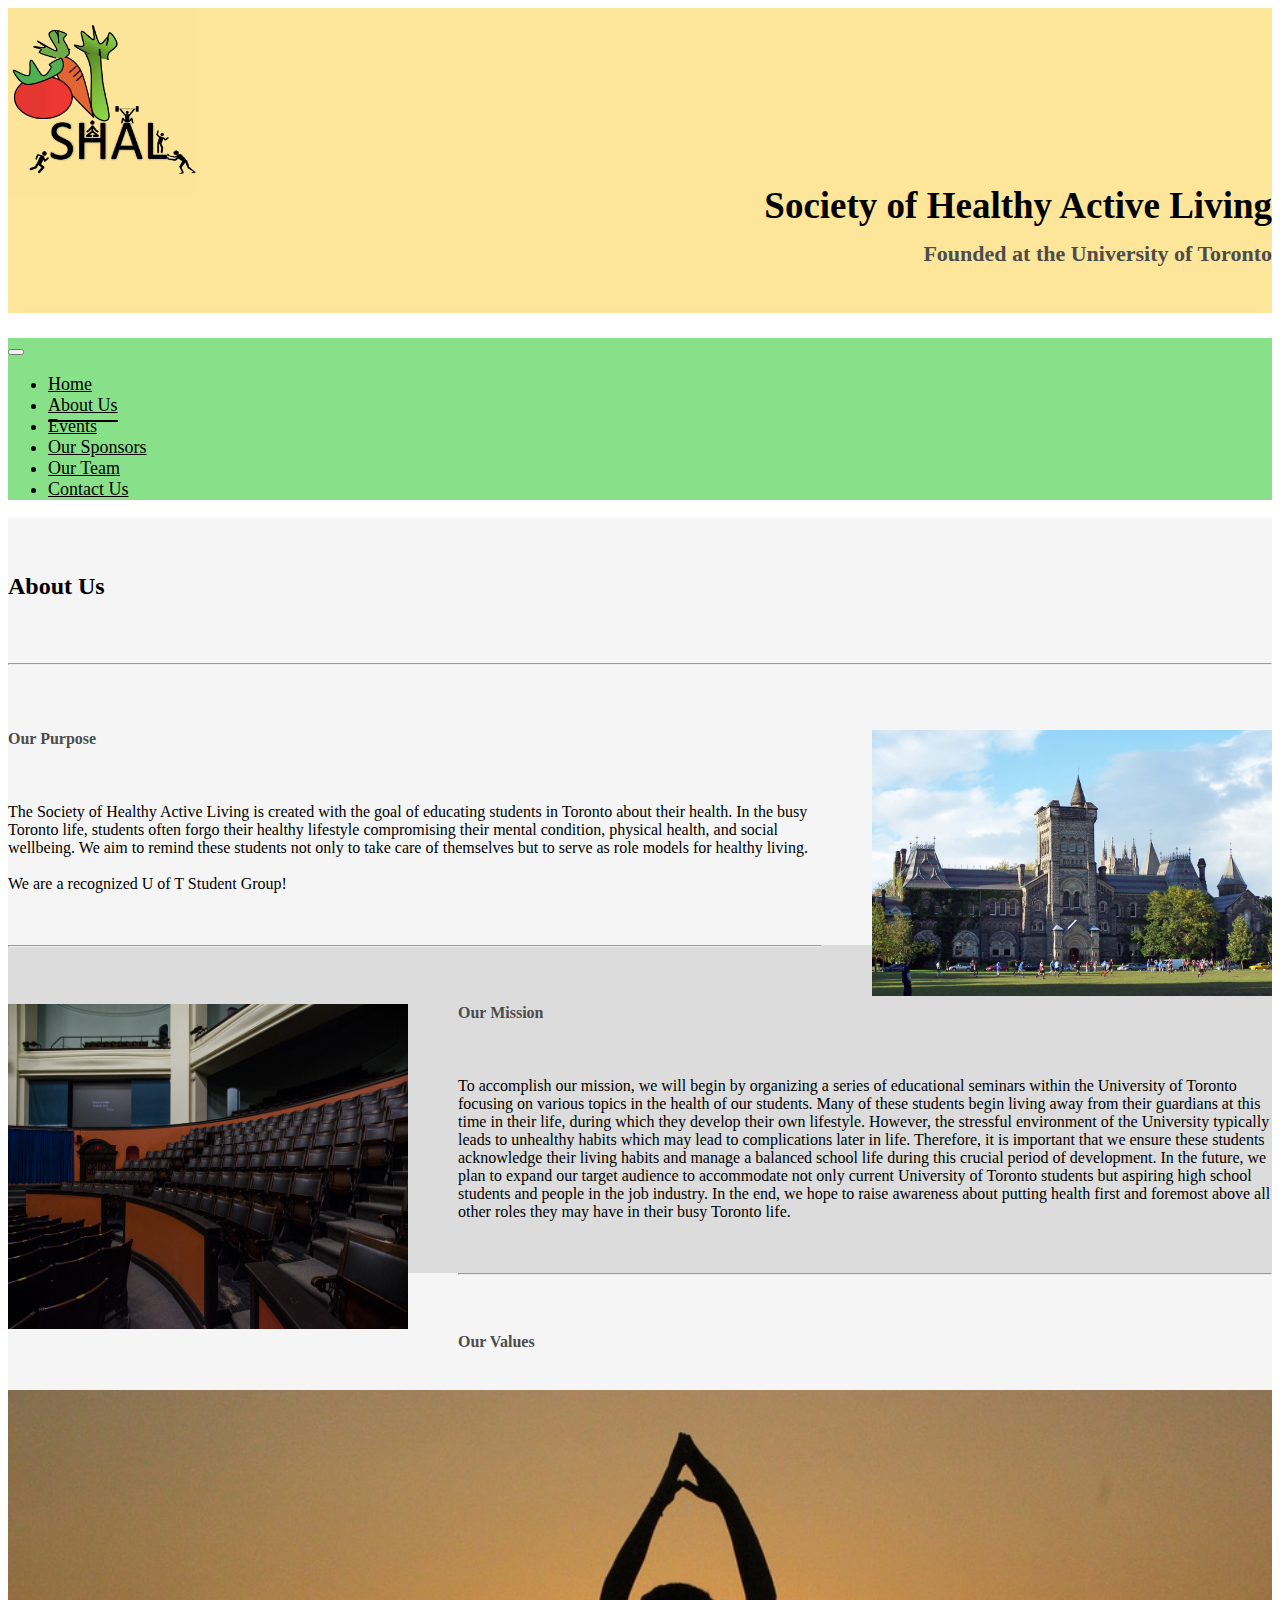
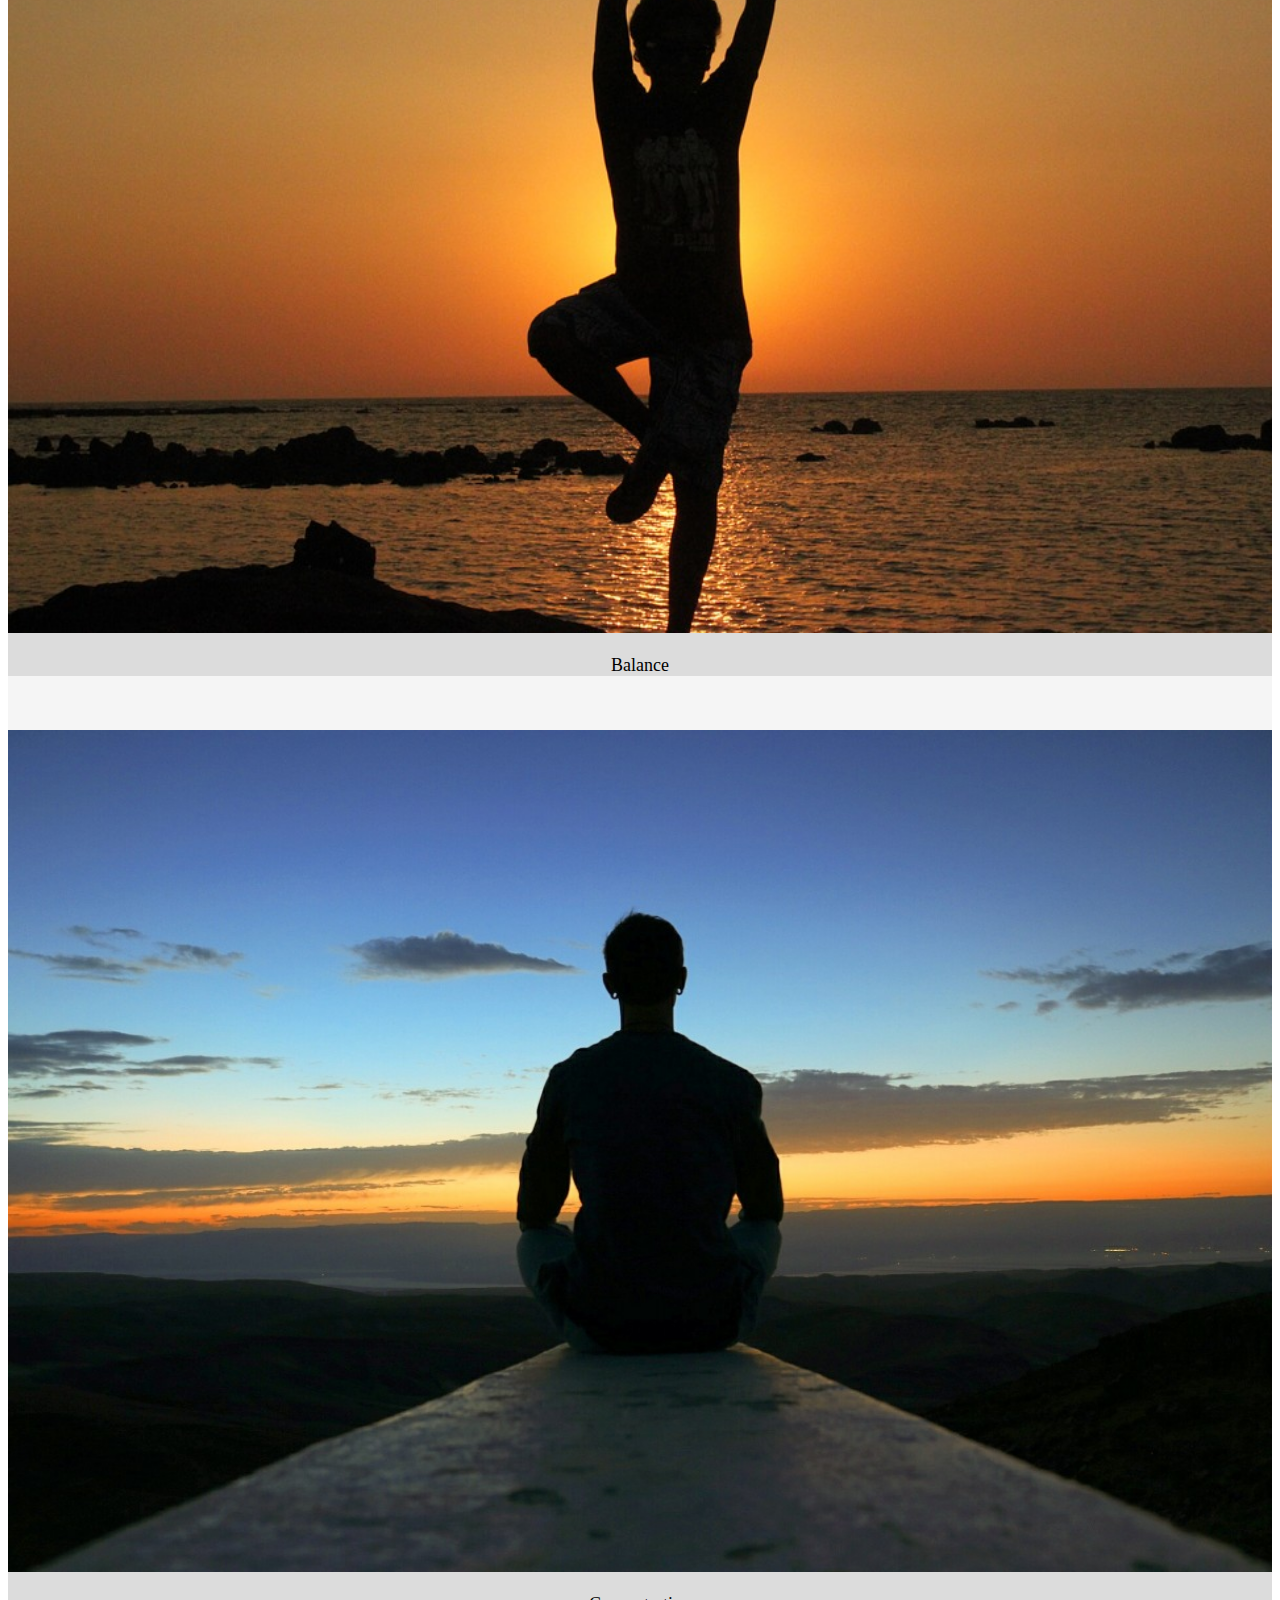
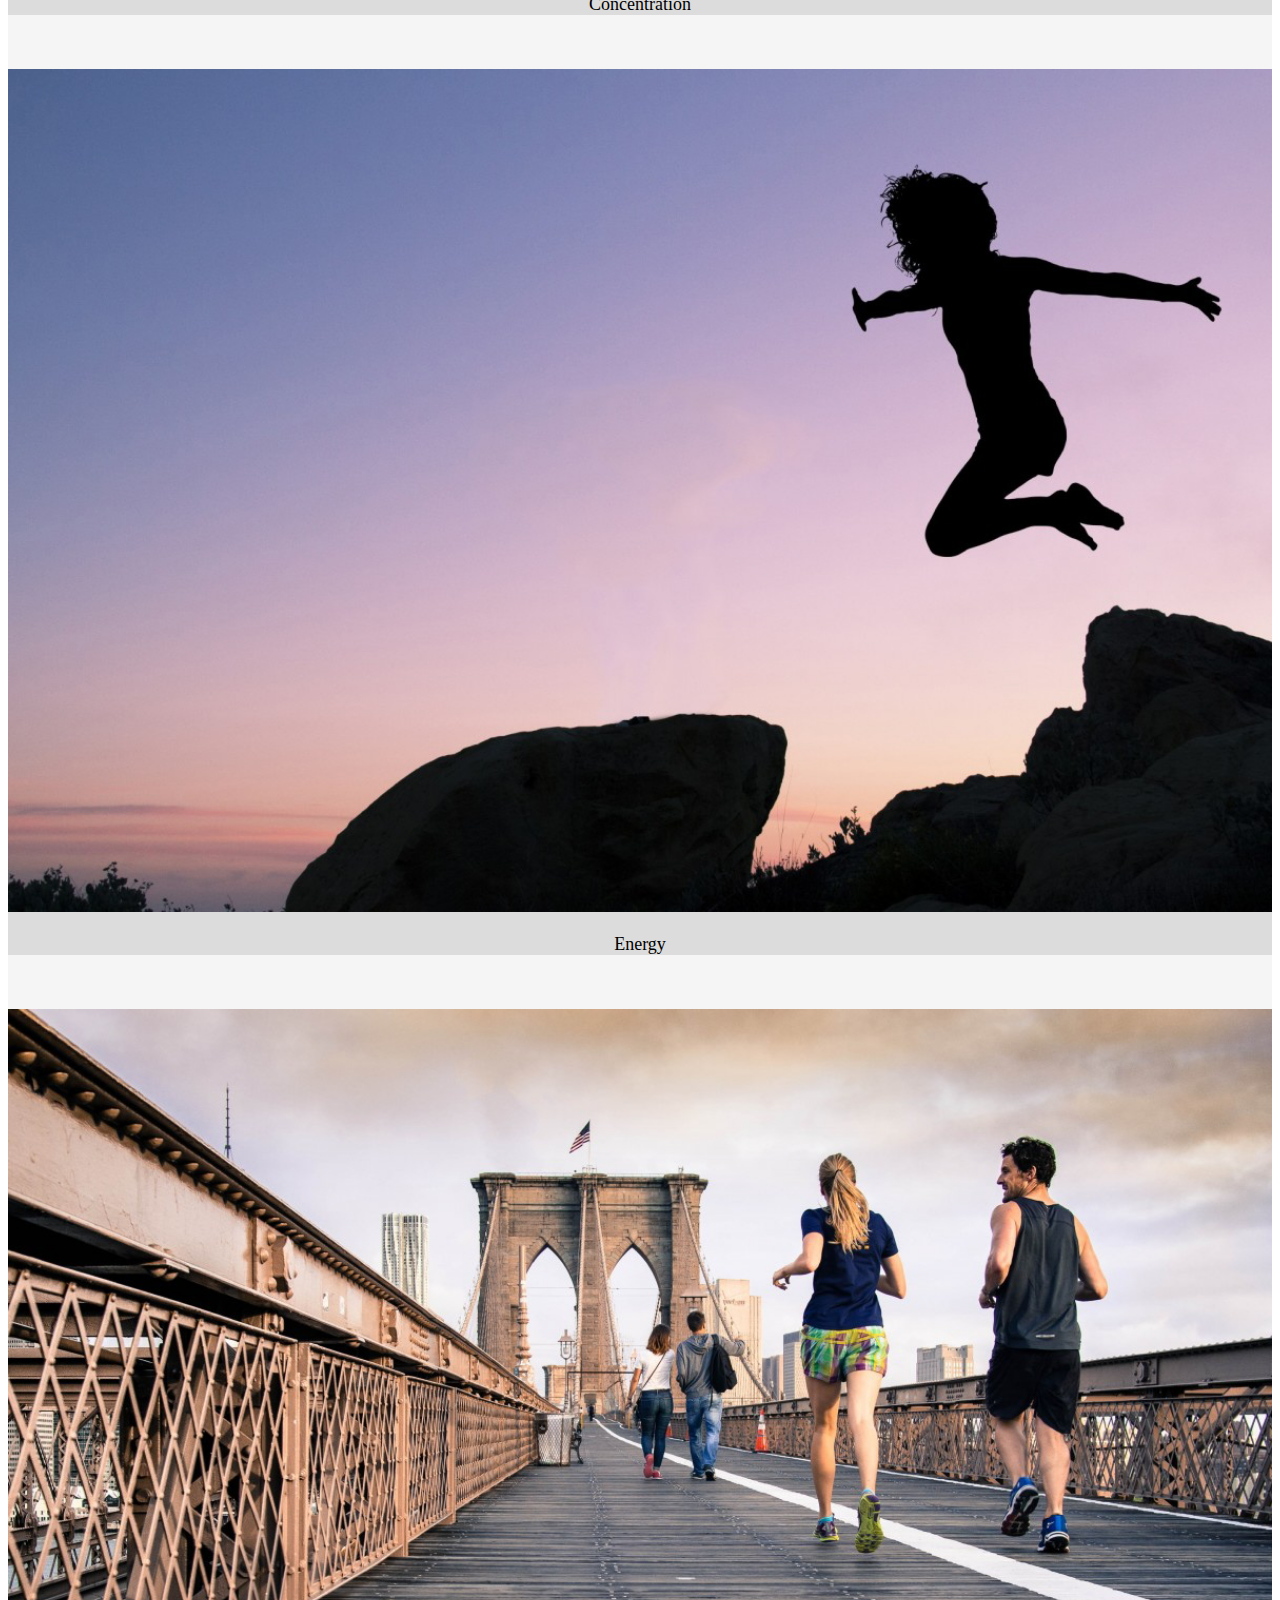
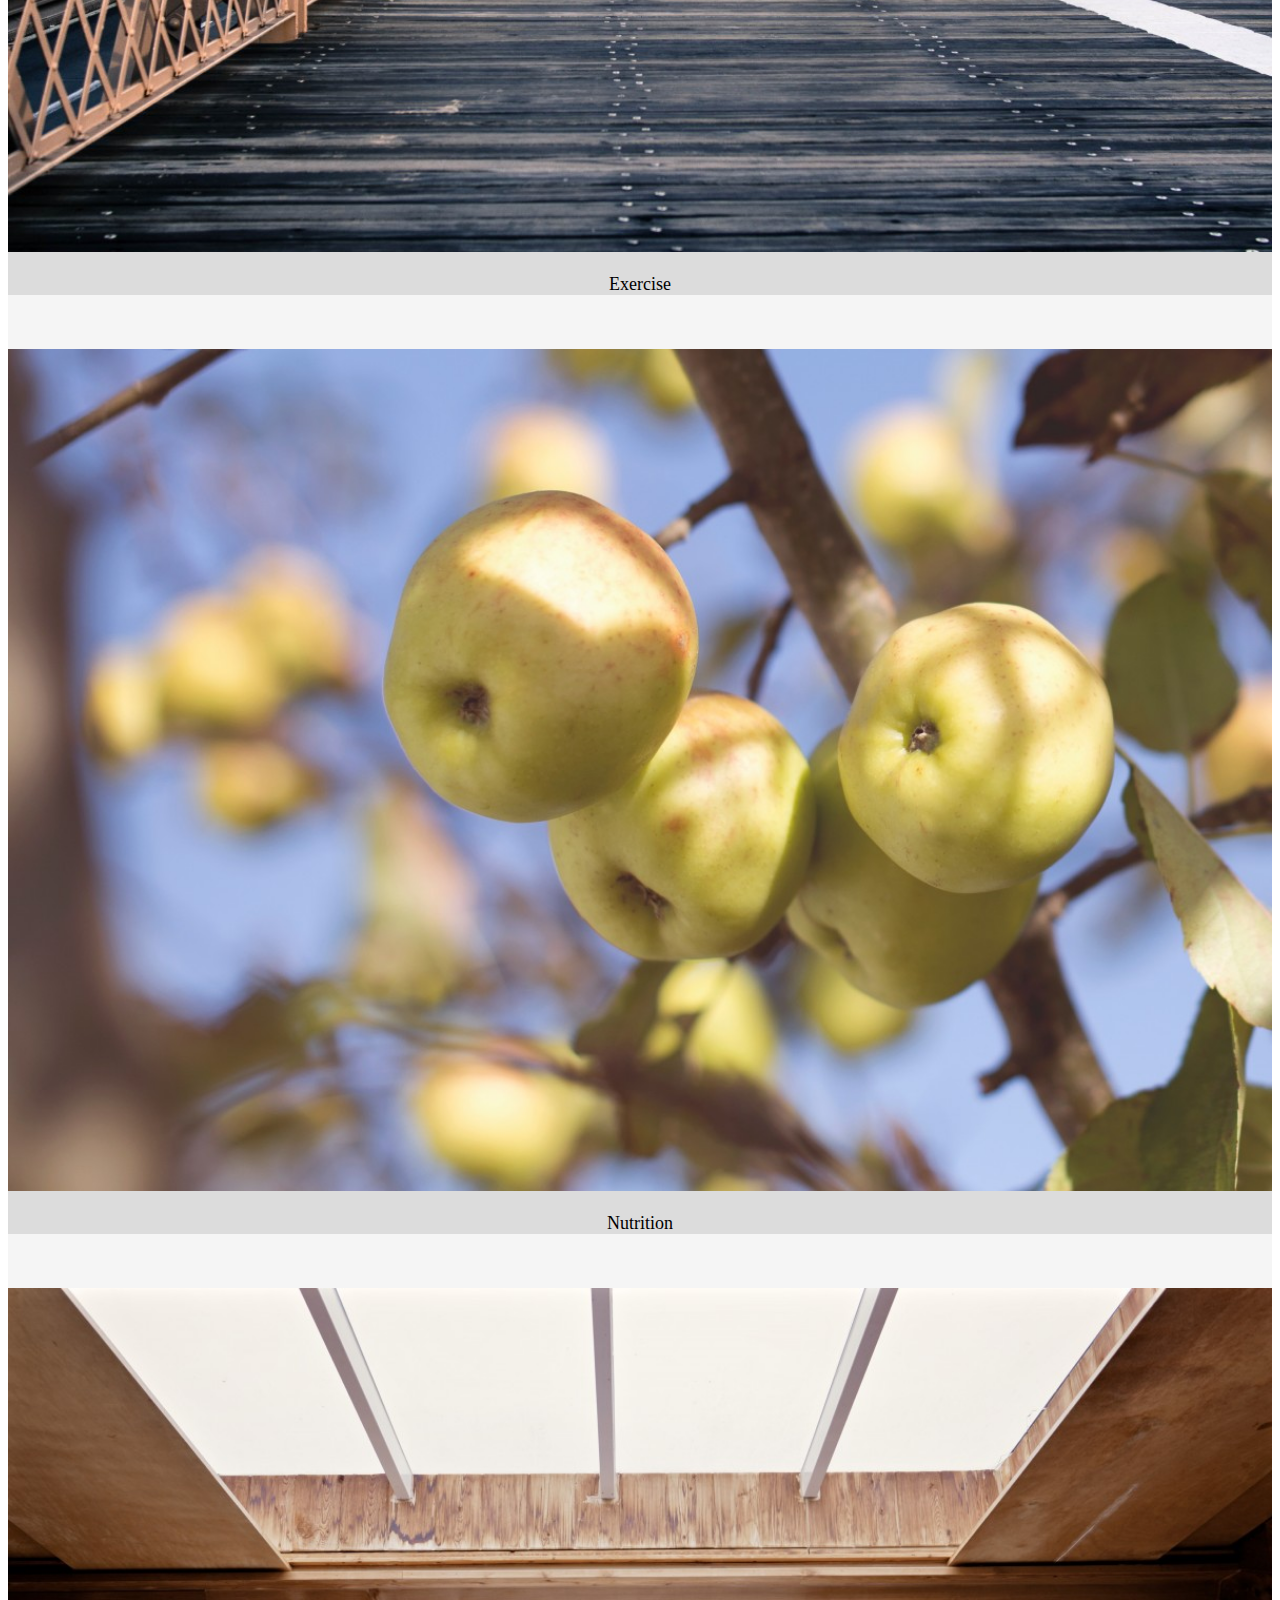
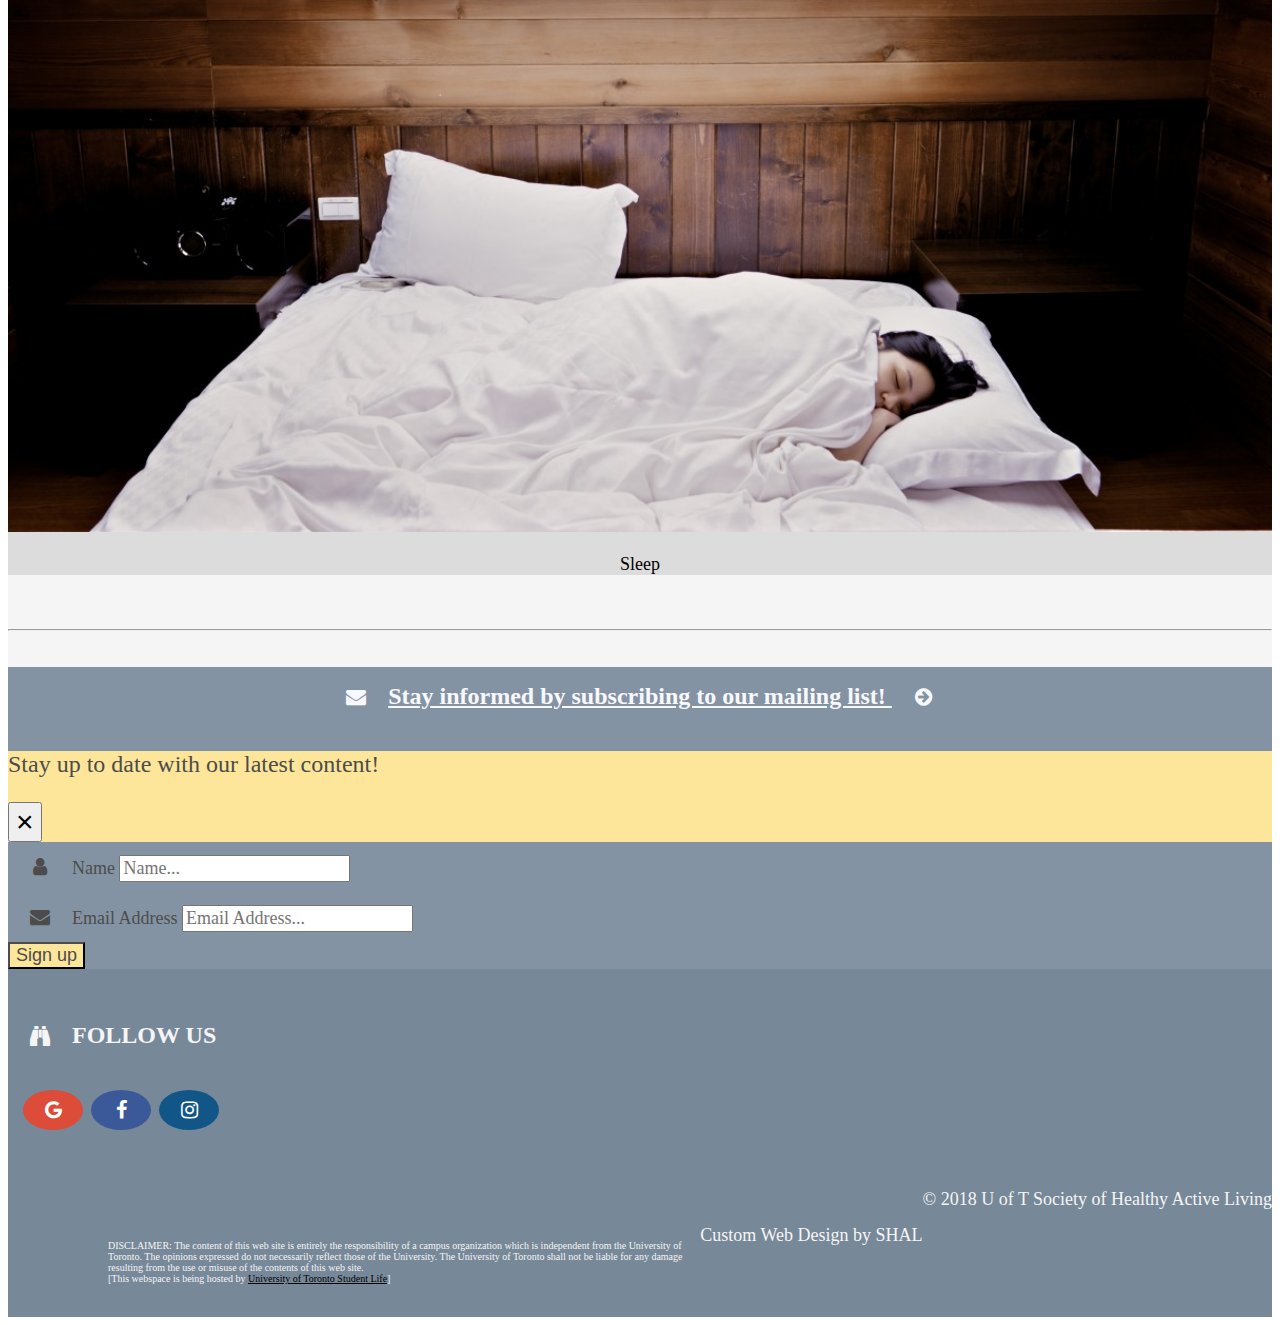
<file: aboutus.html>
<!doctype html>
<html lang="en">
    <head>
    <!-- Required meta tags -->
    <meta charset="utf-8">
    <meta name="viewport" content="width=device-width, initial-scale=1, shrink-to-fit=no">

    <!-- Bootstrap CSS -->
    <link rel="stylesheet" href="https://stackpath.bootstrapcdn.com/bootstrap/4.1.1/css/bootstrap.min.css" integrity="sha384-WskhaSGFgHYWDcbwN70/dfYBj47jz9qbsMId/iRN3ewGhXQFZCSftd1LZCfmhktB" crossorigin="anonymous">
        
    <!-- W3Schools CSS -->
    <link rel="stylesheet" href="https://cdnjs.cloudflare.com/ajax/libs/font-awesome/4.7.0/css/font-awesome.min.css">
        
    <!-- Custom CSS -->
    <link href="css/index.css" rel="stylesheet">
    <link href="css/index-mobile.css" rel="stylesheet">
    <link href="css/footer.css" rel="stylesheet">
    <link href="css/footer-mobile.css" rel="stylesheet">
    <link href="css/aboutus.css" rel="stylesheet">
    <link href="css/aboutus-mobile.css" rel="stylesheet">

    <title>About Us - SHAL</title>
    <link rel="icon" href="logo.png">
    </head>
    
    <header>
        <div class="peach-background">     
            <div class="container">
                <div class="row">
                    <div class="col-sm-5">
                        <img class="logo" src="logo.png" alt="logo did not load">
                    </div>
                    <div class="col-sm-7">
                        <h1 class="title">Society of Healthy Active Living<br>
                            <span class="subtitle">Founded at the University of Toronto</span>
                        </h1>
                    </div>
                </div>
            </div>
        </div>
            
        <div class="green-background"> 
            <div class="container">
                <nav class="navbar navbar-expand-md navbar-light">
                    <a class="navbar-brand" href="index.html"></a>
                    <button class="navbar-toggler" type="button" data-toggle="collapse" data-target="#navbarNavDropdown" aria-controls="navbarNavDropdown" aria-expanded="false" aria-label="Toggle navigation">
                        <span class="navbar-toggler-icon"></span>
                    </button>

                    <div class="collapse navbar-collapse" id="navbarNavDropdown">
                        <ul class="navbar-nav nav-fill w-100" id="nav-font-family">
                            <li class="nav-item">
                                <a class="nav-link" id="nav-color" href="index.html">Home</a>
                            </li>
                            <li class="nav-item active">
                                <a class="nav-link" id="nav-color" href="aboutus.html"><span class="sr-only">(current)</span>About Us</a>
                            </li>
                            <li class="nav-item">
                                <a class="nav-link" id="nav-color" href="events.html">Events</a>
                            </li>
                            <li class="nav-item">
                                <a class="nav-link" id="nav-color" href="sponsors.html">Our Sponsors</a>
                            </li>
                            <li class="nav-item">
                                <a class="nav-link" id="nav-color" href="team.html">Our Team</a>
                            </li>
                            <li class="nav-item">
                                <a class="nav-link" id="nav-color" href="contactus.html">Contact Us</a>
                            </li>
                        </ul>
                    </div>
                </nav>
            </div>
        </div> 
    </header>
    
    <body>
        <div class="white-background">
            <div class="container">
                <br><br>
                <h2 class="page-title">About Us</h2>
                <br>
                <hr class="section-separator">
                <br>
                <div class="row">
                    <div class="col-sm">
                        <img class="frontcampus-photo" src="aboutus/front-campus.jpg">
                        <h4 class="page-subtitle">Our Purpose</h4>
                        <br>
                        <p class="paragraph">
                            The Society of Healthy Active Living is created with the goal of educating students in Toronto about their health. In the busy Toronto life, students often forgo their healthy lifestyle compromising their mental condition, physical health, and social wellbeing. We aim to remind these students not only to take care of themselves but to serve as role models for healthy living.
                            <br><br>
                            We are a recognized U of T Student Group!
                        </p>
                    </div>
                </div>
                
                <br><br>
            </div>
        </div>
        
        <div class="silver-background">
            <div class="container">
                <hr class="paragraph-separator">
                <br><br>
                <div class="row">
                    <div class="col-sm">
                        <img class="academicseminar-photo" src="aboutus/academic-seminar.jpg">
                        <h4 class="page-subtitle">Our Mission</h4>
                        <br>
                        <p class="paragraph">
                            To accomplish our mission, we will begin by organizing a series of educational seminars within the University of Toronto focusing on various topics in the health of our students. Many of these students begin living away from their guardians at this time in their life, during which they develop their own lifestyle. However, the stressful environment of the University typically leads to unhealthy habits which may lead to complications later in life. Therefore, it is important that we ensure these students acknowledge their living habits and manage a balanced school life during this crucial period of development. In the future, we plan to expand our target audience to accommodate not only current University of Toronto students but aspiring high school students and people in the job industry. In the end, we hope to raise awareness about putting health first and foremost above all other roles they may have in their busy Toronto life.
                        </p>
                    </div>
                </div>
                
                <br><br>
            </div>
        </div>
        
        <div class="white-background">
            <div class="container">
                <hr class="paragraph-separator">
                <br><br>
                <h4 class="page-subtitle">Our Values</h4>
                <br>
                <div class="center-content">
                    <div class="row">
                        <div class="col-sm">
                            <div class="card">
                                <img class="values-photo" src="aboutus/balance.jpg">
                                <div class="card-body">
                                    <p class="card-title">Balance</p>
                                </div>
                            </div>
                            <br><br>
                        </div>
                        
                        <div class="col-sm">
                            <div class="card">
                                <img class="values-photo" src="aboutus/concentration.jpg">
                                <div class="card-body">
                                    <p class="card-title">Concentration</p>
                                </div>
                            </div>
                            <br><br>
                        </div>
                        
                        <div class="col-sm">
                            <div class="card">
                                <img class="values-photo" src="aboutus/energy.jpg">
                                <div class="card-body">
                                    <p class="card-title">Energy</p>
                                </div>
                            </div>
                            <br><br>
                        </div>
                    </div>
                    
                    <div class="row">
                        <div class="col-sm">
                            <div class="card">
                                <img class="values-photo" src="aboutus/exercise.jpg">
                                <div class="card-body">
                                    <p class="card-title">Exercise</p>
                                </div>
                            </div>
                            <br><br>
                        </div>
                        
                        <div class="col-sm">
                            <div class="card">
                                <img class="values-photo" src="aboutus/nutrition.jpg">
                                <div class="card-body">
                                    <p class="card-title">Nutrition</p>
                                </div>
                            </div>
                            <br><br>
                        </div>
                        
                        <div class="col-sm">
                            <div class="card">
                                <img class="values-photo" src="aboutus/sleep.jpg">
                                <div class="card-body">
                                    <p class="card-title">Sleep</p>
                                </div>
                            </div>
                            <br><br>
                        </div>
                    </div>
                </div>
                
                <hr class="paragraph-separator">
                <br><br>
            </div>
        </div>
        
        <div class="subscribe-background">
            <p class="subscribe-title">
                <a href="#" style="color: ghostwhite;" data-toggle="modal" data-target="#modal">
                    <i class="fa fa-envelope"></i>Stay informed by subscribing to our mailing list!    
                    <i class="fa fa-arrow-circle-right"></i>
                </a>
            </p>
            <!-- Modal -->
            <div class="modal fade" id="modal" tabindex="-1" role="dialog" aria-labelledby="modalLabel" aria-hidden="true">
                <div class="modal-dialog modal-sm" role="document">
                    <div class="modal-content" id="subscribe-modal-content">
                        <div class="modal-header" id="subscribe-modal-header">
                            <p class="modal-title" id="subscribe-modal-label">Stay up to date with our latest content!</p>
                            <button type="button" class="close" data-dismiss="modal" aria-label="Close">
                                <span aria-hidden="true">&times;</span>
                            </button>
                        </div>
                        <form class="form" method="POST" action="https://formspree.io/shal@utoronto.ca">
                            <div class="modal-body">
                                <div class="container">
                                    <div class="form-group">
                                        <i class="fa fa-user"></i>Name
                                        <input type="text" id="subscribe-modal-input" class="form-control" name="Name" placeholder="Name..." required>
                                    </div>
                                    <div class="form-group">
                                        <i class="fa fa-envelope"></i>Email Address
                                        <input type="email" id="subscribe-modal-input" class="form-control" name="Email" placeholder="Email Address..." required>
                                    </div>
                                </div>
                            </div>
                            <div class="modal-footer">
                                <button type="submit" class="btn" id="subscribe-button">Sign up</button>
                            </div>
                        </form>
                    </div>
                </div>
            </div>
        </div>
        <div class="footer">
            <div class="container">
                <div class="row">
                    <div class="col-sm-5">
                        <br>
                        <p class="socialmedia-title"><i class="fa fa-binoculars"></i>FOLLOW US</p>
                        <a href="mailto:shal@utoronto.ca" class="fa fa-google"></a>
                        <a href="https://www.facebook.com/SHALUofT/" class="fa fa-facebook" target="_blank"></a>
                        <a href="https://www.instagram.com/shal_uoft/" class="fa fa-instagram" target="_blank"></a>
                        <br>
                    </div>
                    <div class="col-sm-7">
                        <br><br>
                        <p class="copyright-title">© 2018 U of T Society of Healthy Active Living</p>
                        <br><br>
                        <p class="copyright-title">Custom Web Design by SHAL</p>
                    </div>
                </div>
            </div>
            <br>
            <!-- U of T Student Group Disclaimer -->
            <div class="container">
                <div class="disclaimer">
                    <div class="disclaimer-paragraph">
                        DISCLAIMER: The content of this web site is entirely the responsibility of a campus organization which is independent from the University of Toronto. The opinions expressed do not necessarily reflect those of the University. The University of Toronto shall not be liable for any damage resulting from the use or misuse of the contents of this web site.
                        <br>
                        [This webspace is being hosted by <a class="disclaimer-link" href="http://studentlife.utoronto.ca/cld/groups-faq" target="_blank">University of Toronto Student Life</a>]
                    </div>
                </div>
                <!-- End of Disclaimer -->
                <br>
            </div>
        </div>
        
        <!-- Optional JavaScript -->
        <!-- jQuery first, then Popper.js, then Bootstrap JS -->
        <script src="https://code.jquery.com/jquery-3.3.1.slim.min.js" integrity="sha384-q8i/X+965DzO0rT7abK41JStQIAqVgRVzpbzo5smXKp4YfRvH+8abtTE1Pi6jizo" crossorigin="anonymous"></script>
        <script src="https://cdnjs.cloudflare.com/ajax/libs/popper.js/1.14.3/umd/popper.min.js" integrity="sha384-ZMP7rVo3mIykV+2+9J3UJ46jBk0WLaUAdn689aCwoqbBJiSnjAK/l8WvCWPIPm49" crossorigin="anonymous"></script>
        <script src="https://stackpath.bootstrapcdn.com/bootstrap/4.1.1/js/bootstrap.min.js" integrity="sha384-smHYKdLADwkXOn1EmN1qk/HfnUcbVRZyYmZ4qpPea6sjB/pTJ0euyQp0Mk8ck+5T" crossorigin="anonymous"></script>
        
    </body>
    
</html>
</file>
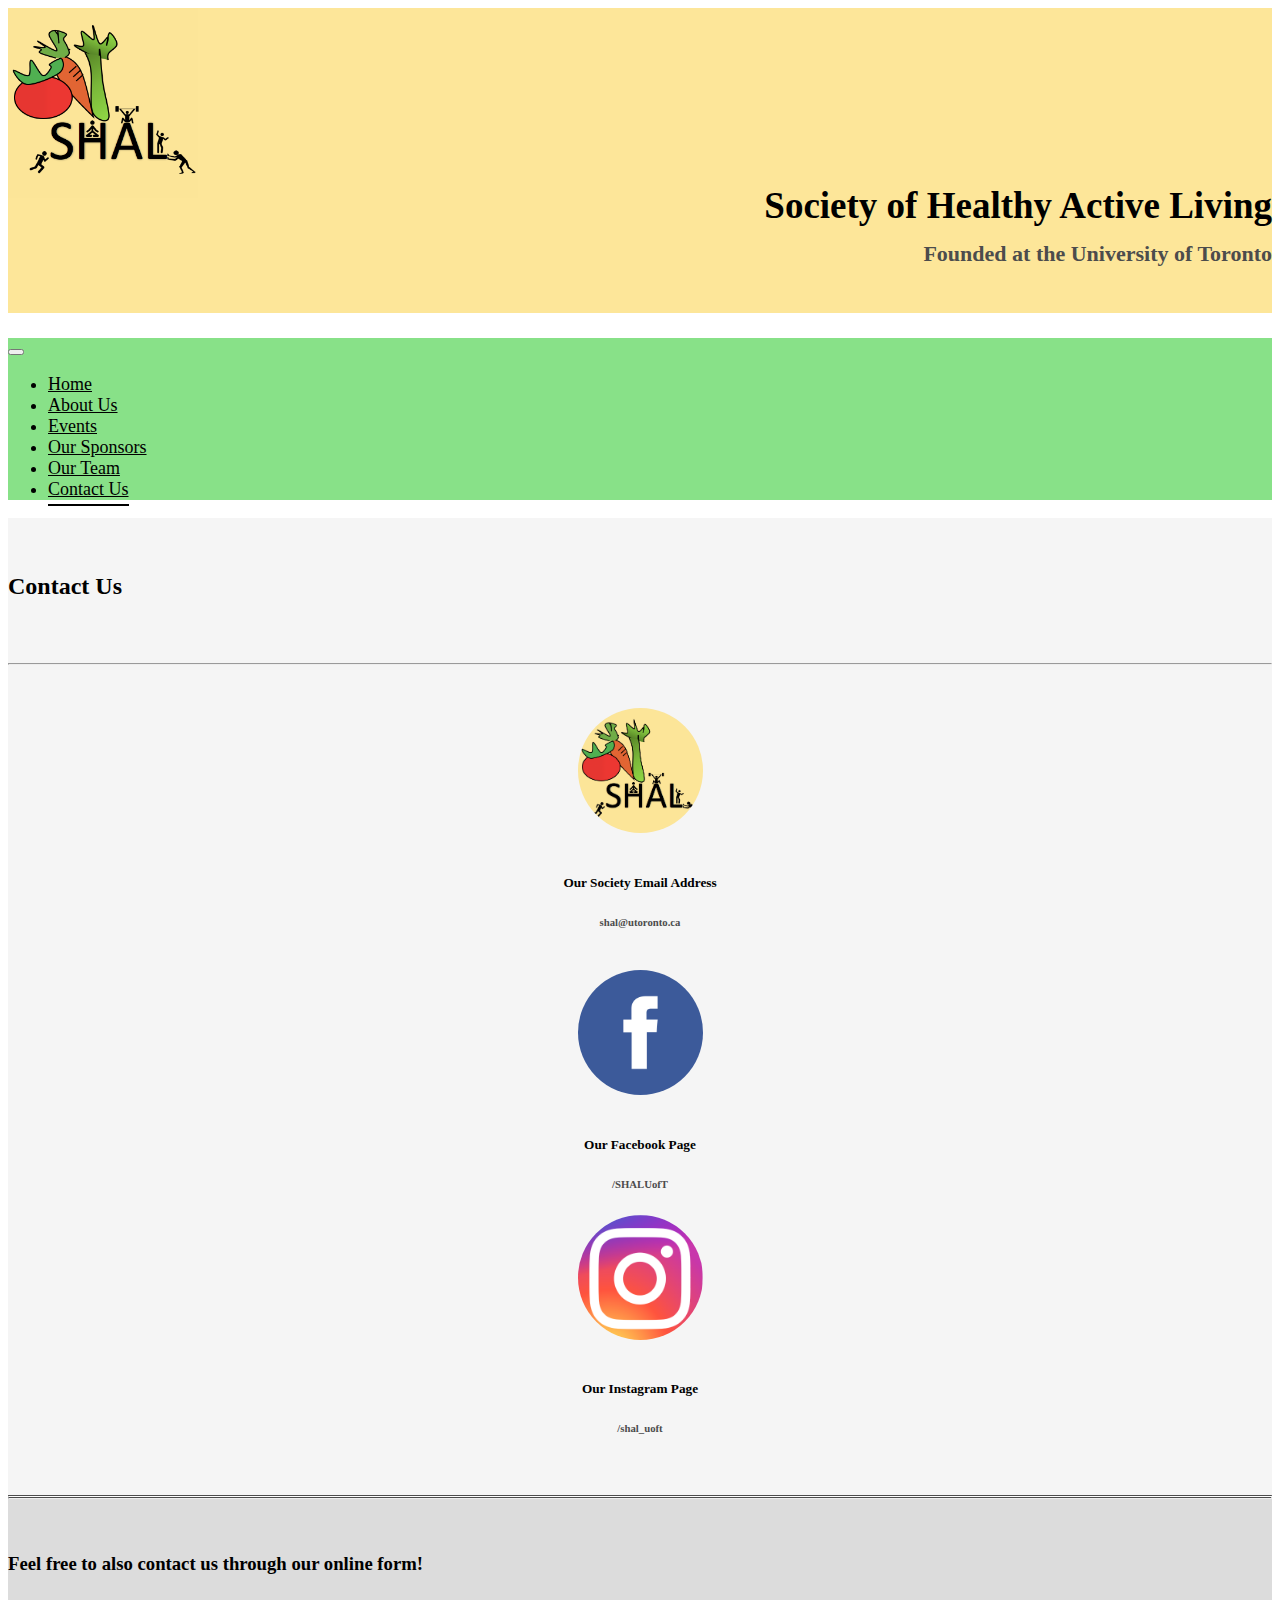
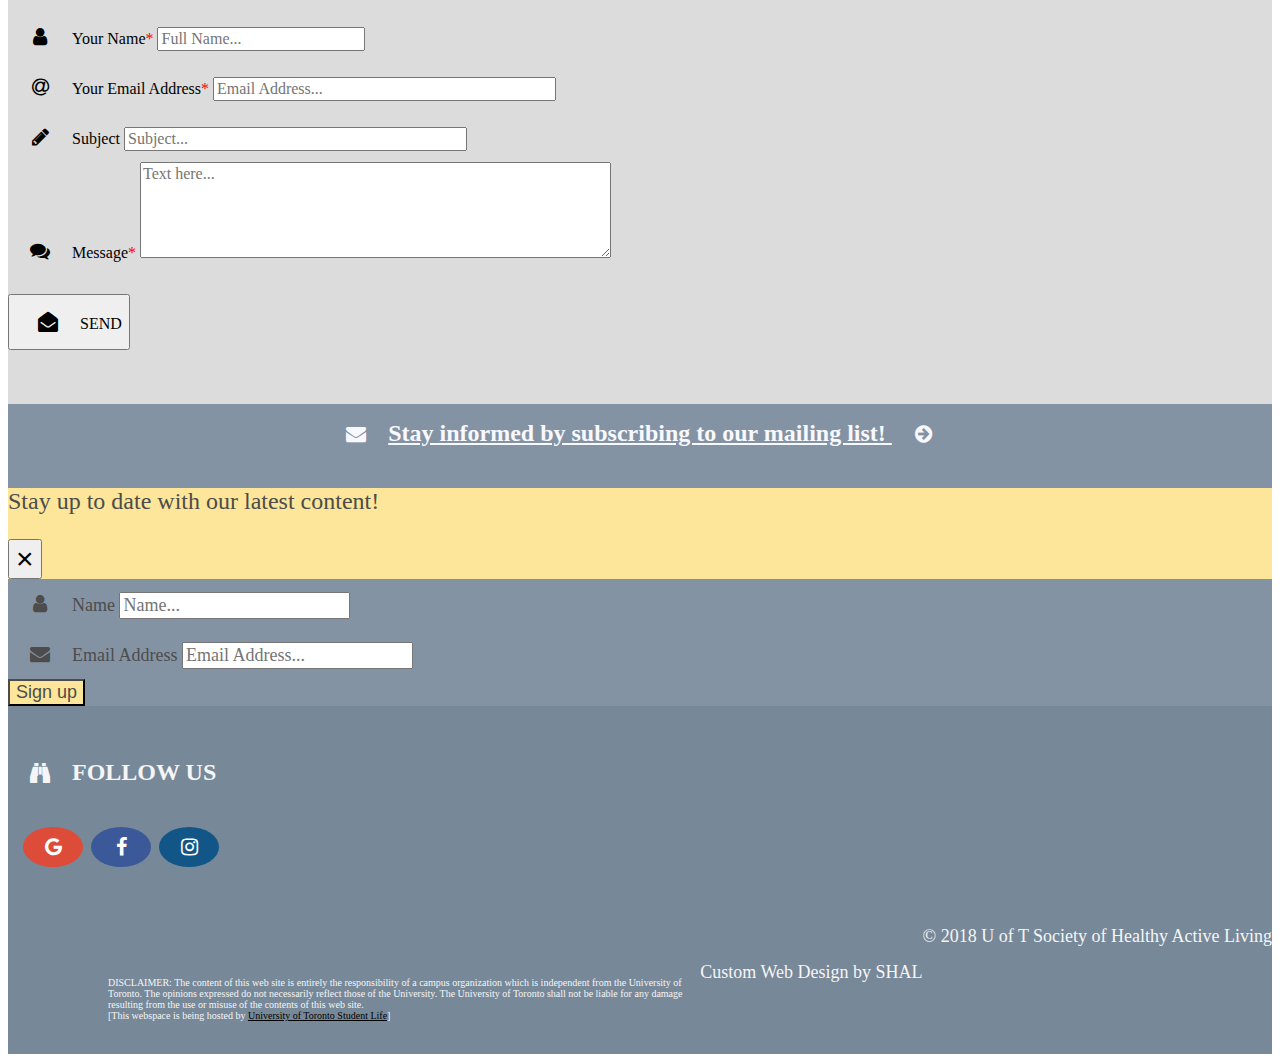
<file: contactus.html>
<!doctype html>
<html lang="en">
    <head>
    <!-- Required meta tags -->
    <meta charset="utf-8">
    <meta name="viewport" content="width=device-width, initial-scale=1, shrink-to-fit=no">

    <!-- Bootstrap CSS -->
    <link rel="stylesheet" href="https://stackpath.bootstrapcdn.com/bootstrap/4.1.1/css/bootstrap.min.css" integrity="sha384-WskhaSGFgHYWDcbwN70/dfYBj47jz9qbsMId/iRN3ewGhXQFZCSftd1LZCfmhktB" crossorigin="anonymous">
        
    <!-- W3Schools CSS -->
    <link rel="stylesheet" href="https://cdnjs.cloudflare.com/ajax/libs/font-awesome/4.7.0/css/font-awesome.min.css">
        
    <!-- Custom CSS -->
    <link href="css/index.css" rel="stylesheet">
    <link href="css/index-mobile.css" rel="stylesheet">
    <link href="css/footer.css" rel="stylesheet">
    <link href="css/footer-mobile.css" rel="stylesheet">
    <link href="css/contactus.css" rel="stylesheet">
    <link href="css/contactus-mobile.css" rel="stylesheet">

    <title>Contact Us - SHAL</title>
    <link rel="icon" href="logo.png">
    </head>
    
    <header>
        <div class="peach-background">     
            <div class="container">
                <div class="row">
                    <div class="col-sm-5">
                        <img class="logo" src="logo.png" alt="logo did not load">
                    </div>
                    <div class="col-sm-7">
                        <h1 class="title">Society of Healthy Active Living<br>
                            <span class="subtitle">Founded at the University of Toronto</span>
                        </h1>
                    </div>
                </div>
            </div>
        </div>
            
        <div class="green-background"> 
            <div class="container">
                <nav class="navbar navbar-expand-md navbar-light">
                    <a class="navbar-brand" href="index.html"></a>
                    <button class="navbar-toggler" type="button" data-toggle="collapse" data-target="#navbarNavDropdown" aria-controls="navbarNavDropdown" aria-expanded="false" aria-label="Toggle navigation">
                        <span class="navbar-toggler-icon"></span>
                    </button>

                    <div class="collapse navbar-collapse" id="navbarNavDropdown">
                        <ul class="navbar-nav nav-fill w-100" id="nav-font-family">
                            <li class="nav-item">
                                <a class="nav-link" id="nav-color" href="index.html">Home</a>
                            </li>
                            <li class="nav-item">
                                <a class="nav-link" id="nav-color" href="aboutus.html">About Us</a>
                            </li>
                            <li class="nav-item">
                                <a class="nav-link" id="nav-color" href="events.html">Events</a>
                            </li>
                            <li class="nav-item">
                                <a class="nav-link" id="nav-color" href="sponsors.html">Our Sponsors</a>
                            </li>
                            <li class="nav-item">
                                <a class="nav-link" id="nav-color" href="team.html">Our Team</a>
                            </li>
                            <li class="nav-item active">
                                <a class="nav-link" id="nav-color" href="contactus.html"><span class="sr-only">(current)</span>Contact Us</a>
                            </li>
                        </ul>
                    </div>
                </nav>
            </div>
        </div> 
    </header>
    
    <body>
        <div class="white-background">
            <div class="container">
                <br><br>
                <h2 class="page-title">Contact Us</h2>
                <br>
                <hr class="section-separator">
                <br>
                <div class="center-content">
                    
                    <div class="row">
                        <div class="col-sm-12">
                            <a href="mailto:shal@utoronto.ca">
                                <img class="contact-logo" src="logo.png" onmouseover="this.src='contactus/mail.png';" onmouseout="this.src='logo.png';">
                            </a>
                            <h5 class="name">Our Society Email Address</h5>
                            <h6 class="contact">shal@utoronto.ca</h6>
                            <div class="vertical-shift">
                                <br><br>
                            </div>
                        </div>
                    </div>
                    
                    <br>
                    
                    <div class="row">
                        <div class="col-sm-6">
                            <a href="https://www.facebook.com/SHALUofT/" target="_blank">
                                <img class="contact-logo" id="socialmedia-logo" src="contactus/facebook.jpg">
                            </a>
                            <h5 class="name">Our Facebook Page</h5>
                            <h6 class="contact">/SHALUofT</h6>
                            <div class="vertical-shift">
                                <br><br><br>
                            </div>
                        </div>
                        <div class="col-sm-6">
                            <a href="https://www.instagram.com/shal_uoft/" target="_blank">
                                <img class="contact-logo" id="socialmedia-logo" src="contactus/instagram.png">
                            </a>
                            <h5 class="name">Our Instagram Page</h5>
                            <h6 class="contact">/shal_uoft</h6>
                        </div>
                    </div>
                    
                </div>
                <br><br>
            </div>
        </div>

        <hr class="form-separator">
        
        <div class="silver-background" id="contact-form-section">
            <div class="container">
                <br><br>
                <h3>Feel free to also contact us through our online form!</h3>
                <br>
                <form class="inline-form" method="POST" action="https://formspree.io/shal@utoronto.ca">
                    <div class="form-group">
                        <label class="label" for="name"><i class="fa fa-user"></i>Your Name<span class="asterisk">*</span>
                            <input type="text" class="form-control" id="contact-form-input" name="Name" size="20" aria-describedby="nameHelp" placeholder="Full Name..." required>
                        </label>
                    </div>
                    <div class="form-group">
                        <label class="label" for="email"><i class="fa fa-at"></i>Your Email Address<span class="asterisk">*</span>
                            <input type="email" class="form-control" id="contact-form-input" name="Email" size="35" aria-describedby="emailHelp" placeholder="Email Address..." required>
                        </label>
                    </div>
                    <div class="form-group">
                        <label class="label" for="subject"><i class="fa fa-pencil"></i>Subject
                            <input type="text" class="form-control" id="contact-form-input" name="Subject" size="35" aria-describedby="subjectHelp" placeholder="Subject...">
                        </label>
                    </div>
                    <div class="form-group">
                        <label class="label" for="message"><i class="fa fa-comments"></i>Message<span class="asterisk">*</span>
                            <textarea class="form-control" id="contact-form-input" name="Message" rows="5" cols="50" aria-describedby="messageHelp" placeholder="Text here..." required></textarea>
                        </label>
                    </div>
                    <br>
                    <button type="submit" class="btn btn-info" id="contact-form-button">
                        <i class="fa fa-envelope-open"></i>SEND
                    </button>
                </form>
            </div>  
        <br><br><br> 
        </div>
        
        <div class="subscribe-background">
            <p class="subscribe-title">
                <a href="#" style="color: ghostwhite;" data-toggle="modal" data-target="#modal">
                    <i class="fa fa-envelope"></i>Stay informed by subscribing to our mailing list!    
                    <i class="fa fa-arrow-circle-right"></i>
                </a>
            </p>
            <!-- Modal -->
            <div class="modal fade" id="modal" tabindex="-1" role="dialog" aria-labelledby="modalLabel" aria-hidden="true">
                <div class="modal-dialog modal-sm" role="document">
                    <div class="modal-content" id="subscribe-modal-content">
                        <div class="modal-header" id="subscribe-modal-header">
                            <p class="modal-title" id="subscribe-modal-label">Stay up to date with our latest content!</p>
                            <button type="button" class="close" data-dismiss="modal" aria-label="Close">
                                <span aria-hidden="true">&times;</span>
                            </button>
                        </div>
                        <form class="form" method="POST" action="https://formspree.io/shal@utoronto.ca">
                            <div class="modal-body">
                                <div class="container">
                                    <div class="form-group">
                                        <i class="fa fa-user"></i>Name
                                        <input type="text" id="subscribe-modal-input" class="form-control" name="Name" placeholder="Name..." required>
                                    </div>
                                    <div class="form-group">
                                        <i class="fa fa-envelope"></i>Email Address
                                        <input type="email" id="subscribe-modal-input" class="form-control" name="Email" placeholder="Email Address..." required>
                                    </div>
                                </div>
                            </div>
                            <div class="modal-footer">
                                <button type="submit" class="btn" id="subscribe-button">Sign up</button>
                            </div>
                        </form>
                    </div>
                </div>
            </div>
        </div>
        <div class="footer">
            <div class="container">
                <div class="row">
                    <div class="col-sm-5">
                        <br>
                        <p class="socialmedia-title"><i class="fa fa-binoculars"></i>FOLLOW US</p>
                        <a href="mailto:shal@utoronto.ca" class="fa fa-google"></a>
                        <a href="https://www.facebook.com/SHALUofT/" class="fa fa-facebook" target="_blank"></a>
                        <a href="https://www.instagram.com/shal_uoft/" class="fa fa-instagram" target="_blank"></a>
                        <br>
                    </div>
                    <div class="col-sm-7">
                        <br><br>
                        <p class="copyright-title">© 2018 U of T Society of Healthy Active Living</p>
                        <br><br>
                        <p class="copyright-title">Custom Web Design by SHAL</p>
                    </div>
                </div>
            </div>
            <br>
            <!-- U of T Student Group Disclaimer -->
            <div class="container">
                <div class="disclaimer">
                    <div class="disclaimer-paragraph">
                        DISCLAIMER: The content of this web site is entirely the responsibility of a campus organization which is independent from the University of Toronto. The opinions expressed do not necessarily reflect those of the University. The University of Toronto shall not be liable for any damage resulting from the use or misuse of the contents of this web site.
                        <br>
                        [This webspace is being hosted by <a class="disclaimer-link" href="http://studentlife.utoronto.ca/cld/groups-faq" target="_blank">University of Toronto Student Life</a>]
                    </div>
                </div>
                <!-- End of Disclaimer -->
                <br>
            </div>
        </div>
        
        <!-- Optional JavaScript -->
        <!-- jQuery first, then Popper.js, then Bootstrap JS -->
        <script src="https://code.jquery.com/jquery-3.3.1.slim.min.js" integrity="sha384-q8i/X+965DzO0rT7abK41JStQIAqVgRVzpbzo5smXKp4YfRvH+8abtTE1Pi6jizo" crossorigin="anonymous"></script>
        <script src="https://cdnjs.cloudflare.com/ajax/libs/popper.js/1.14.3/umd/popper.min.js" integrity="sha384-ZMP7rVo3mIykV+2+9J3UJ46jBk0WLaUAdn689aCwoqbBJiSnjAK/l8WvCWPIPm49" crossorigin="anonymous"></script>
        <script src="https://stackpath.bootstrapcdn.com/bootstrap/4.1.1/js/bootstrap.min.js" integrity="sha384-smHYKdLADwkXOn1EmN1qk/HfnUcbVRZyYmZ4qpPea6sjB/pTJ0euyQp0Mk8ck+5T" crossorigin="anonymous"></script>
        
    </body>
    
</html>
</file>
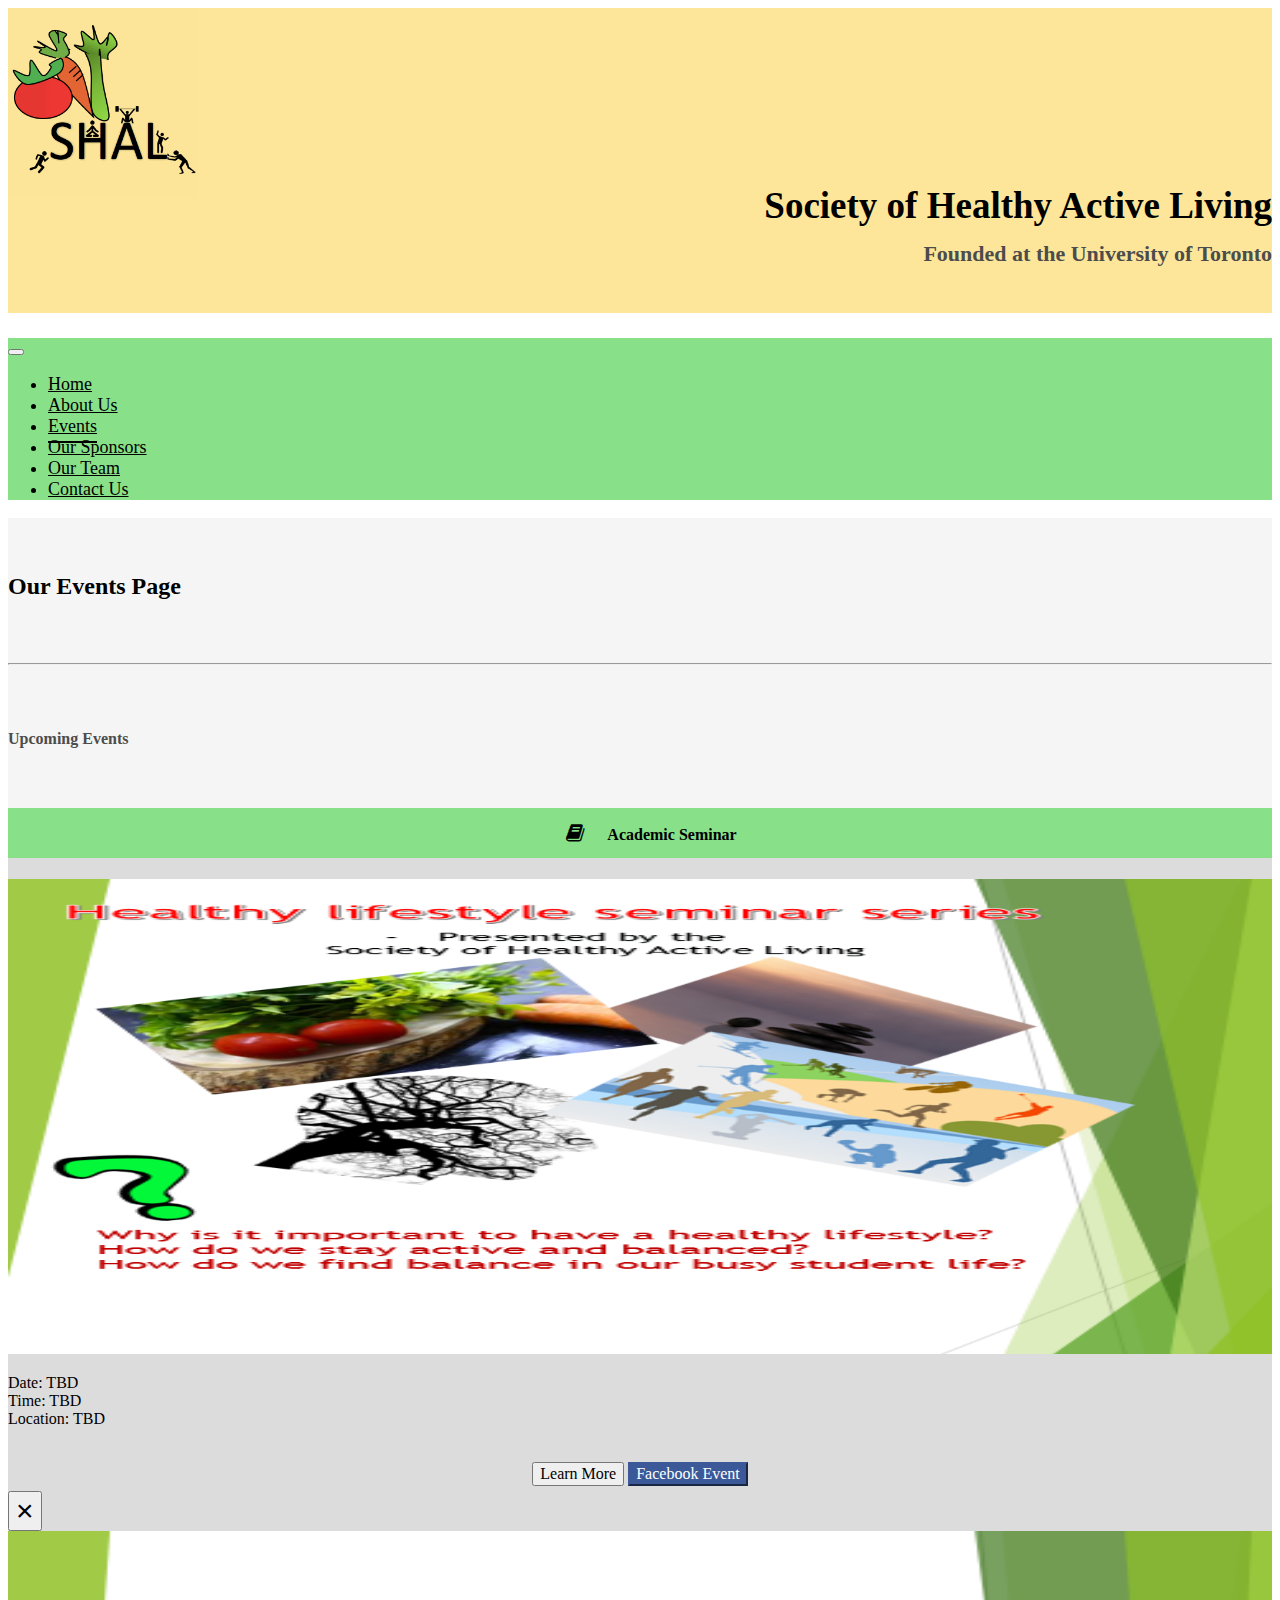
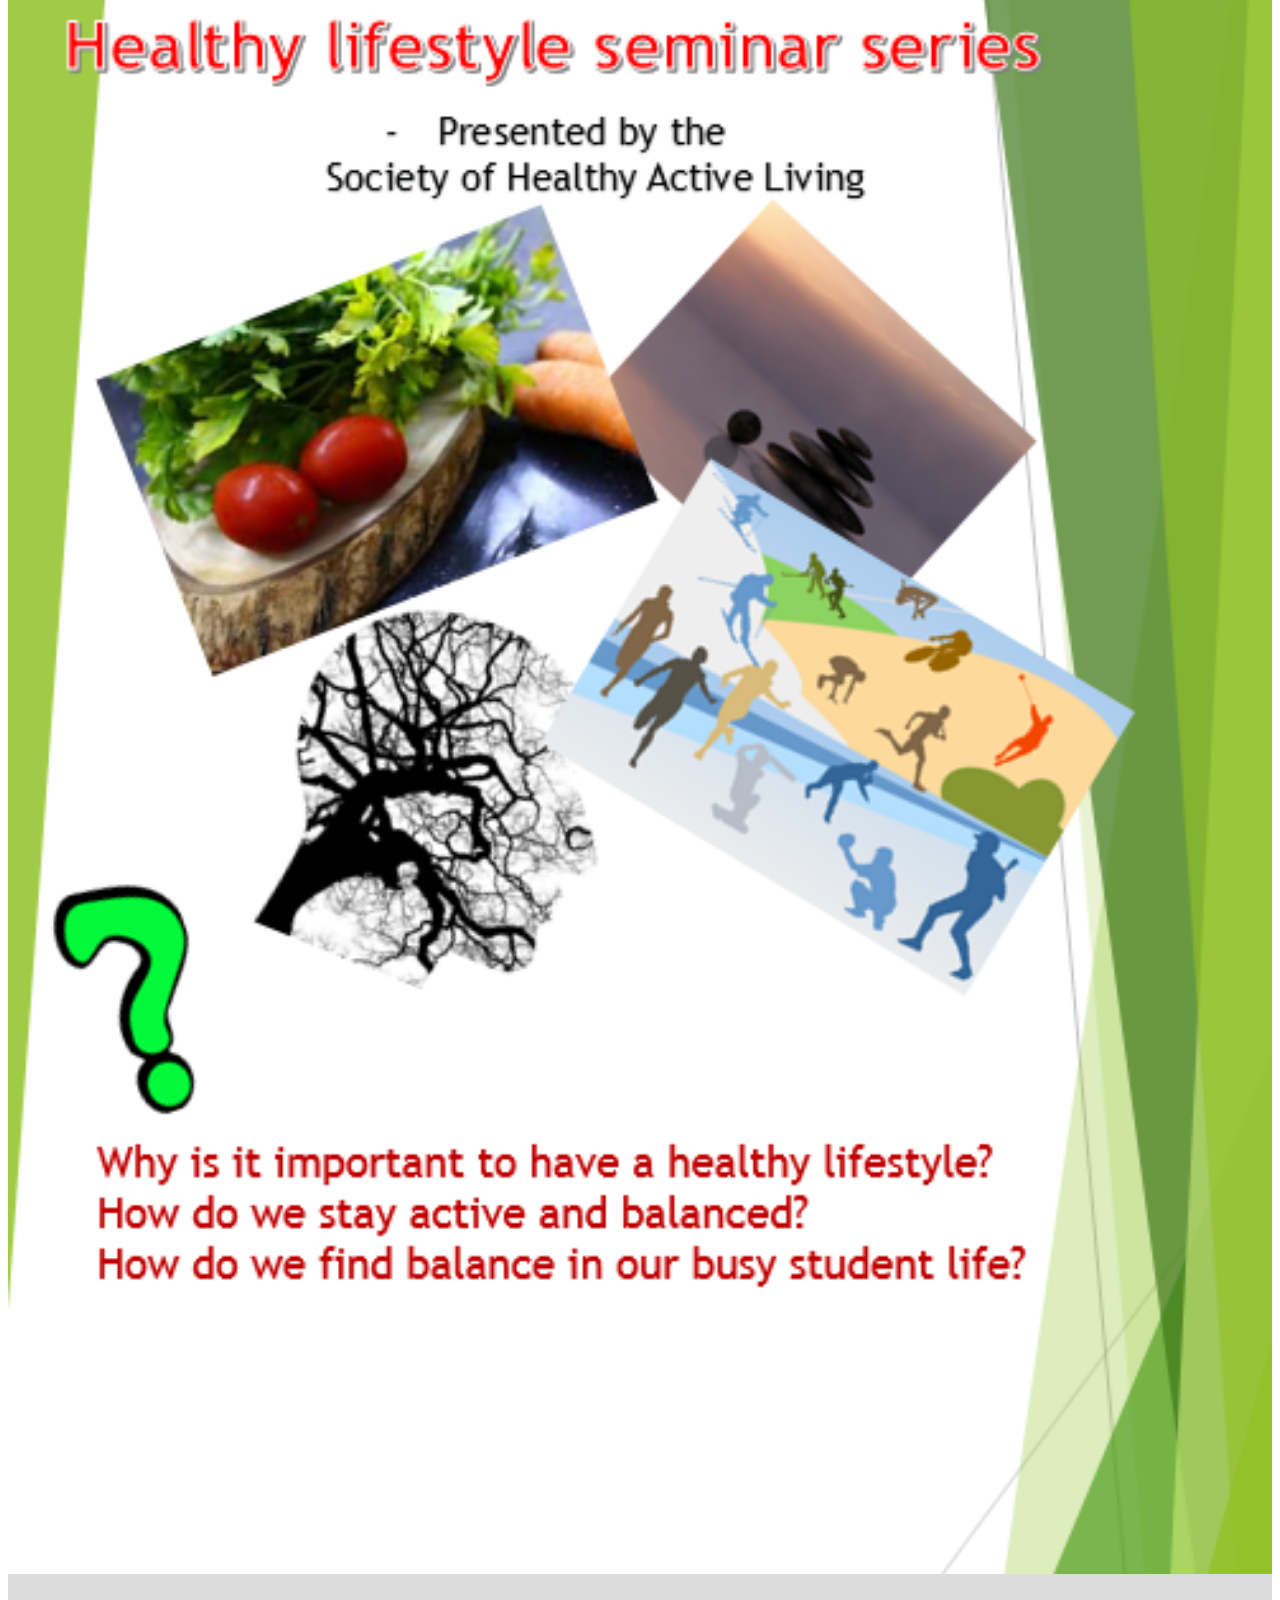
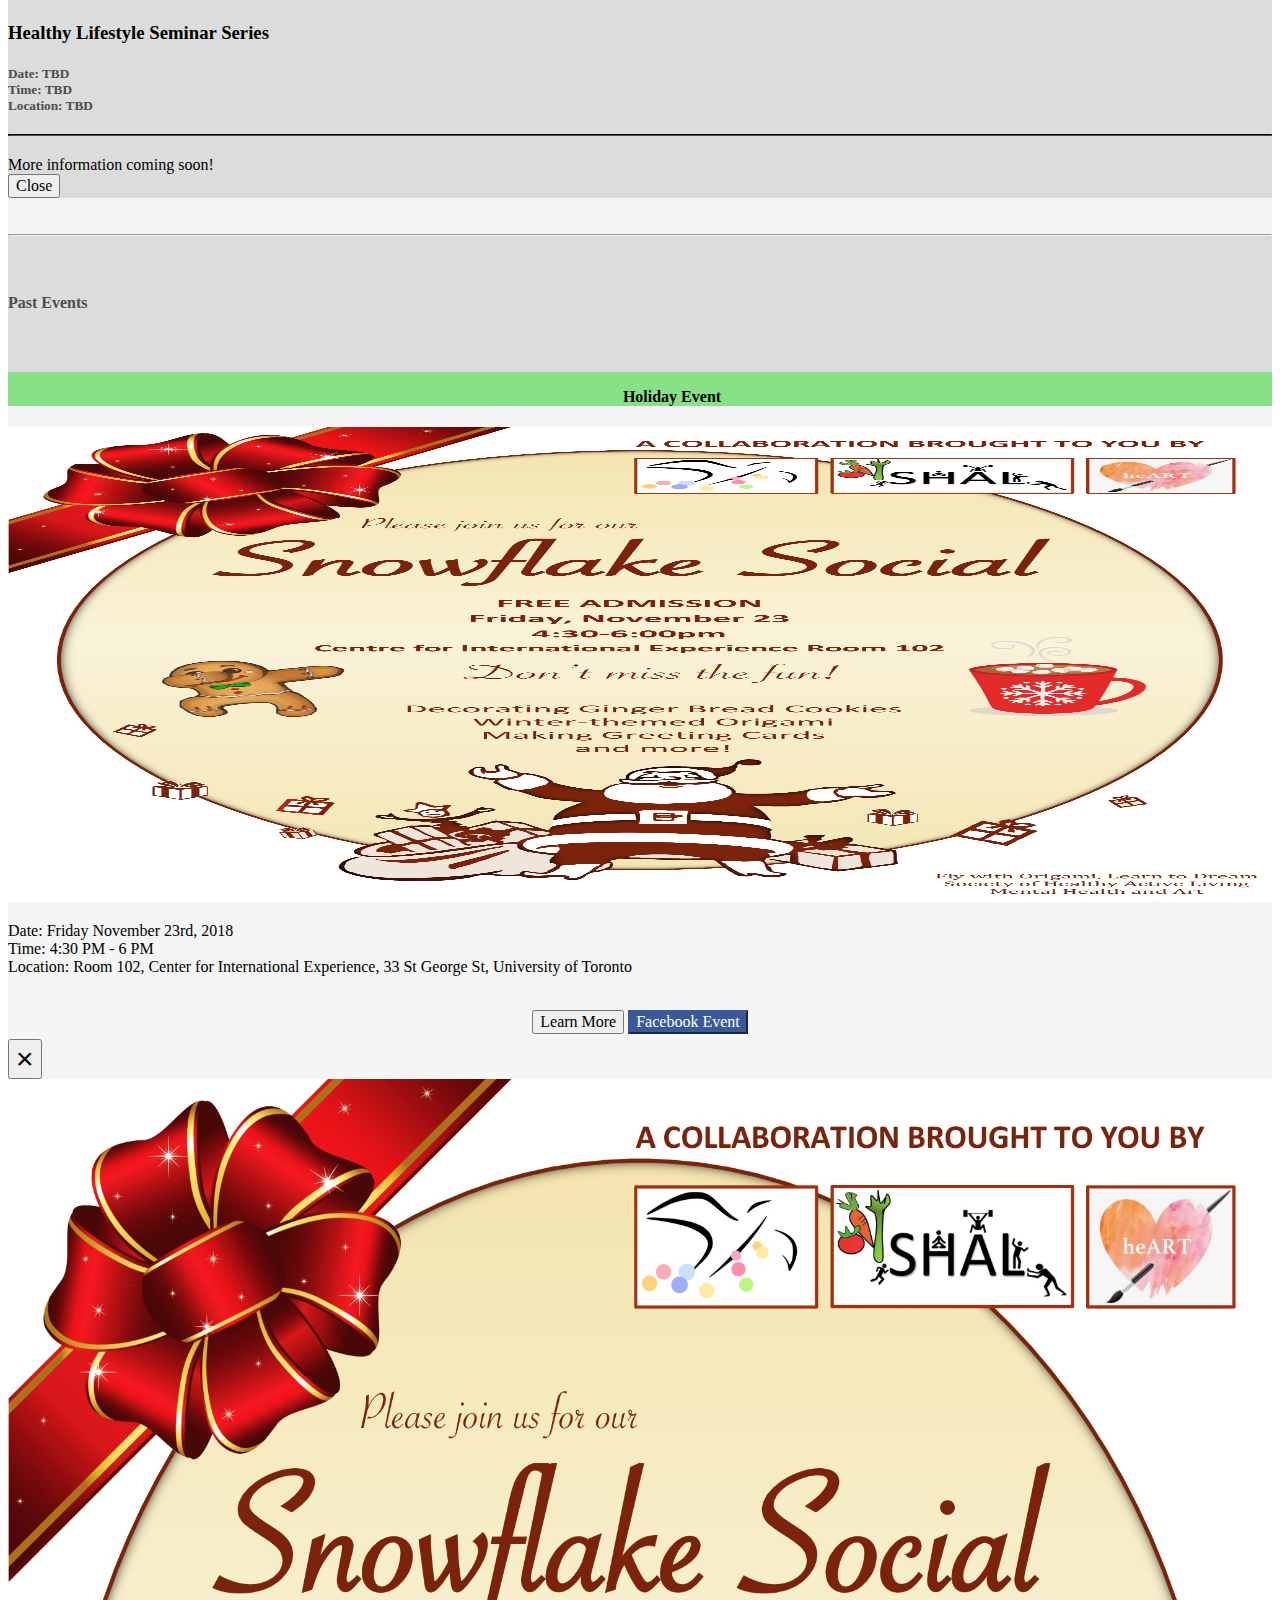
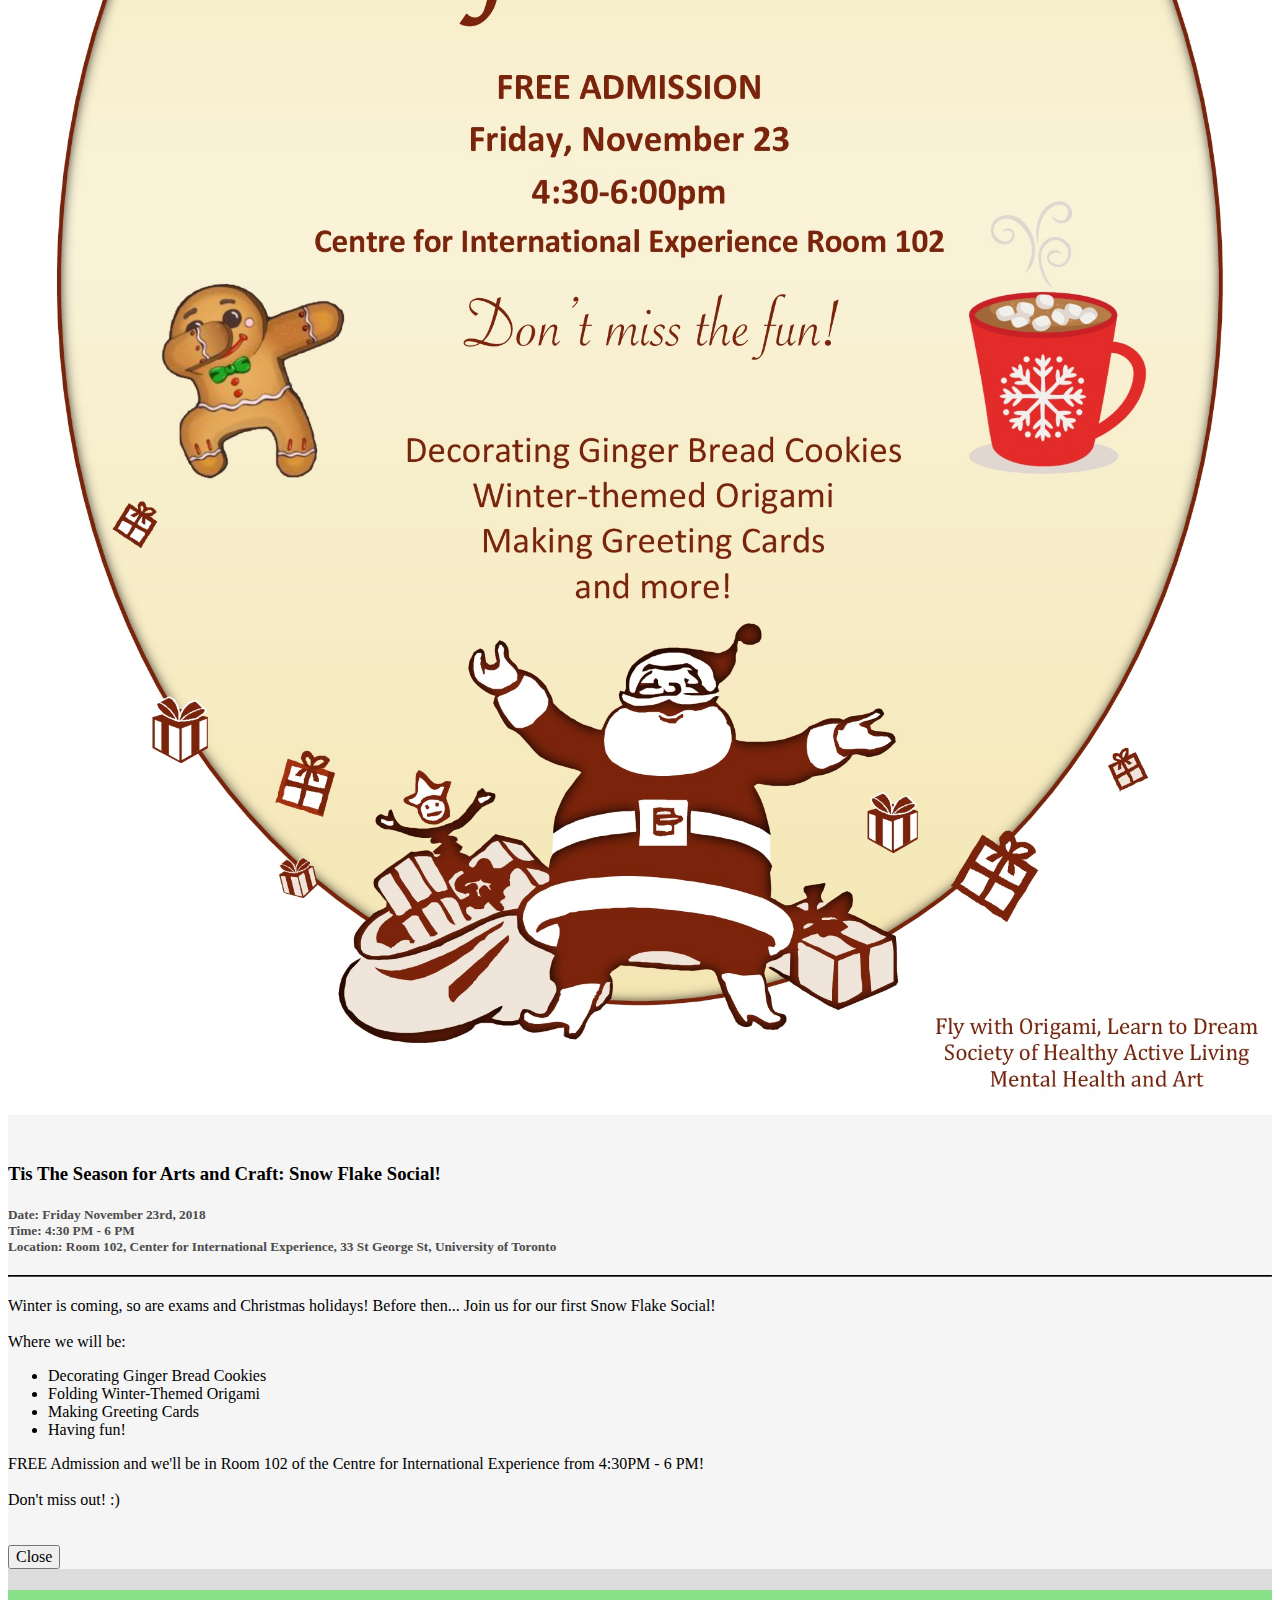
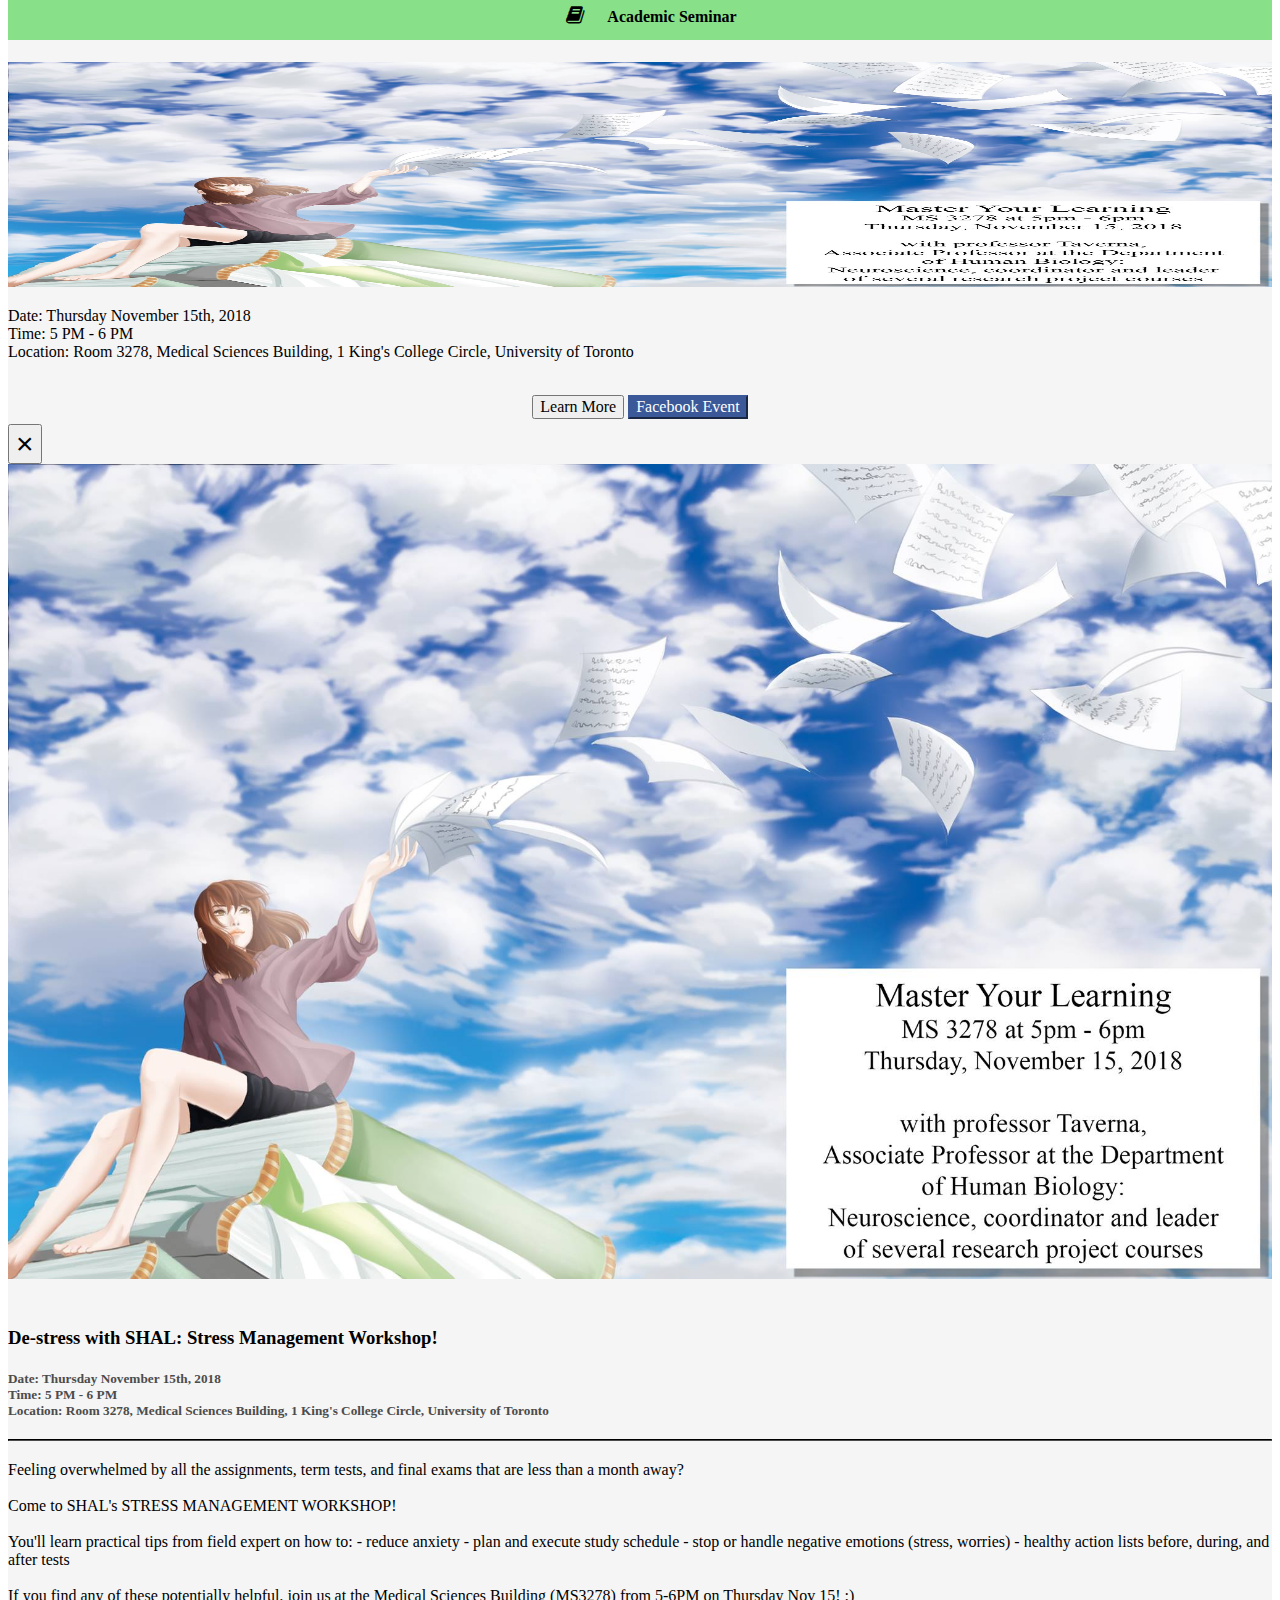
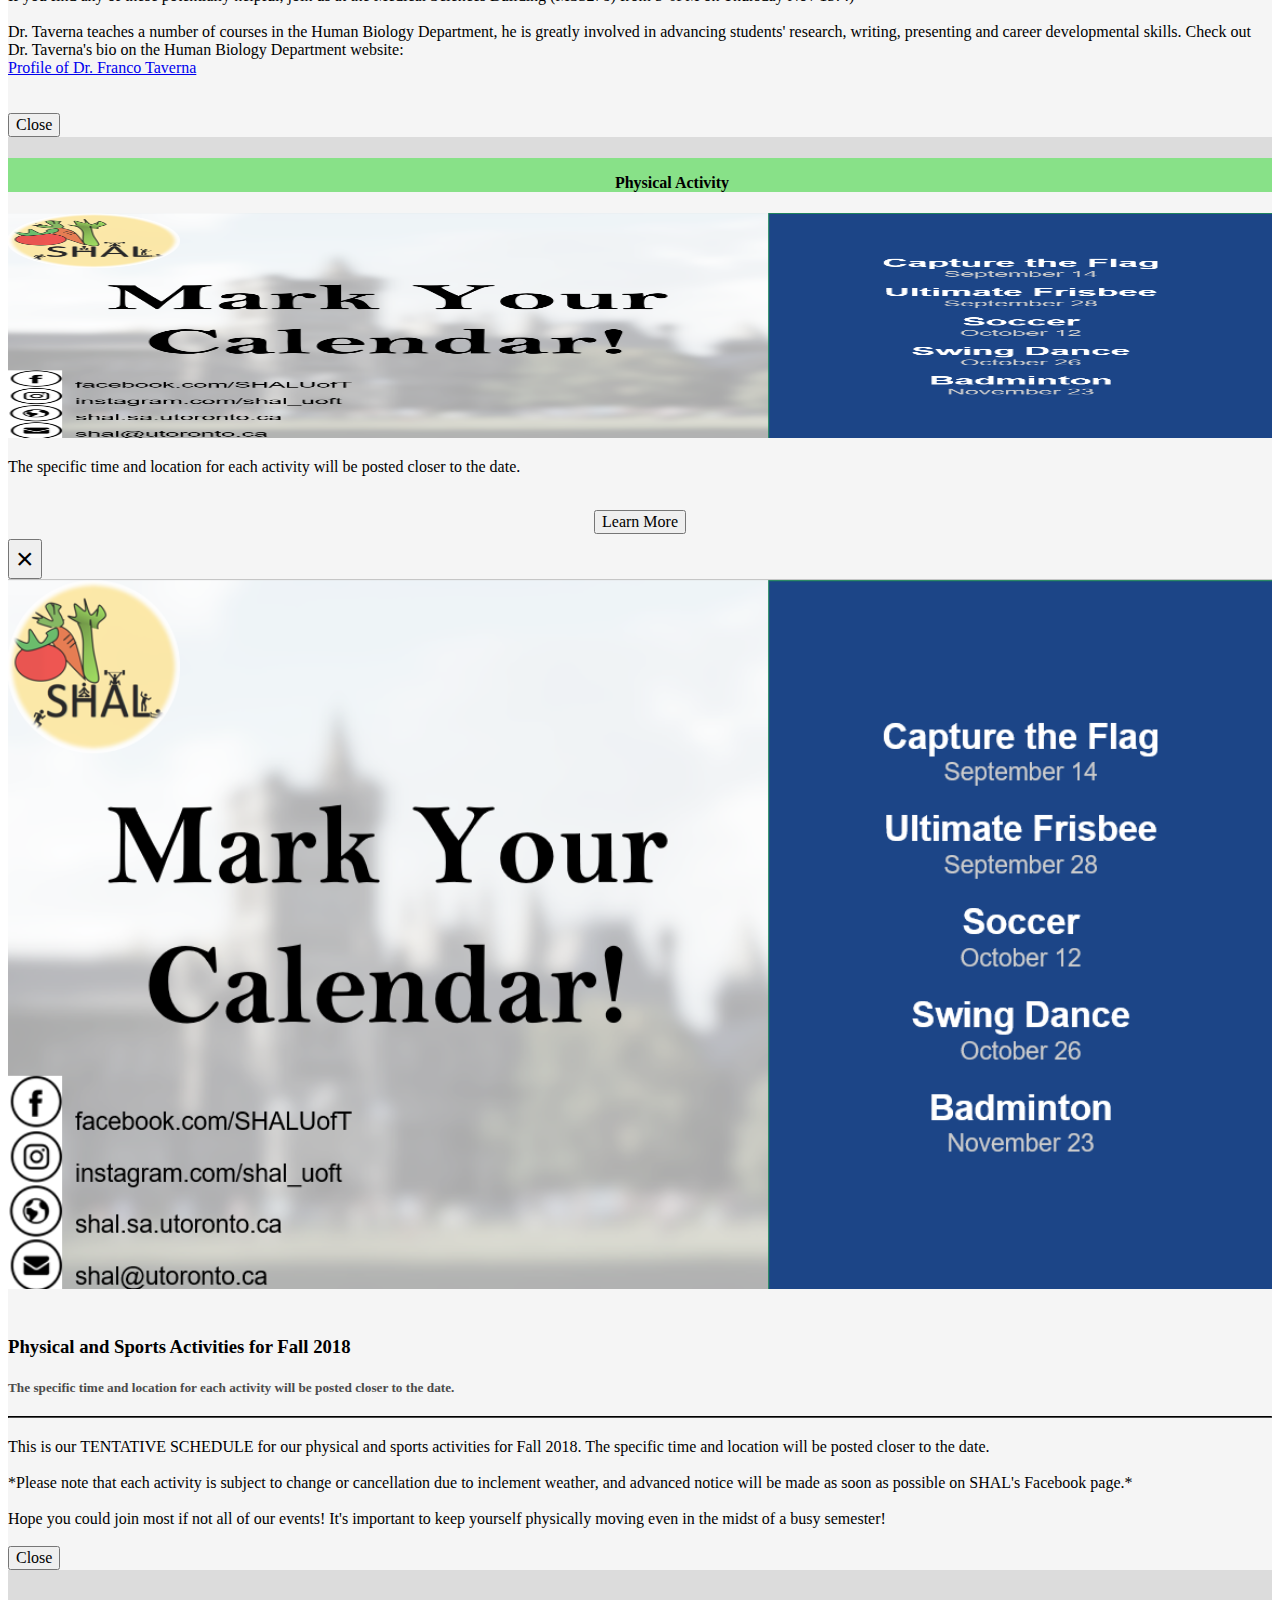
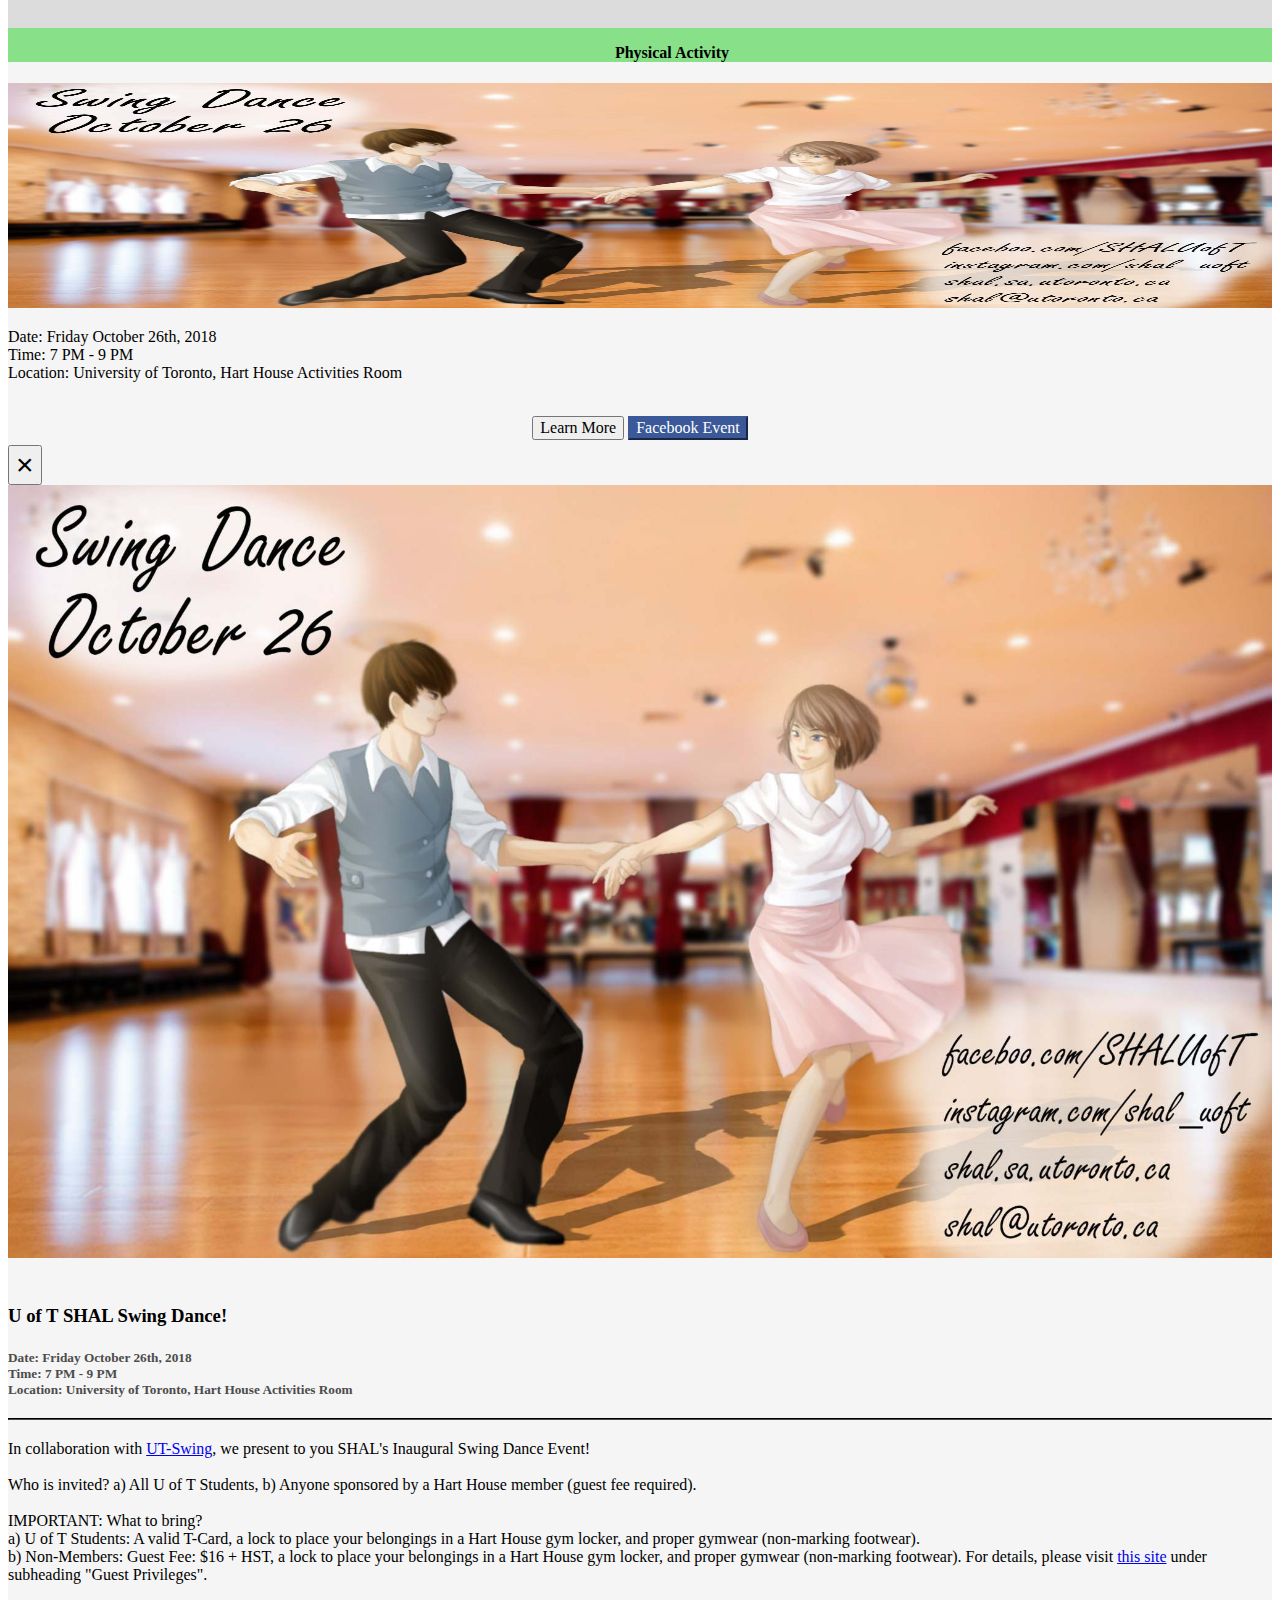
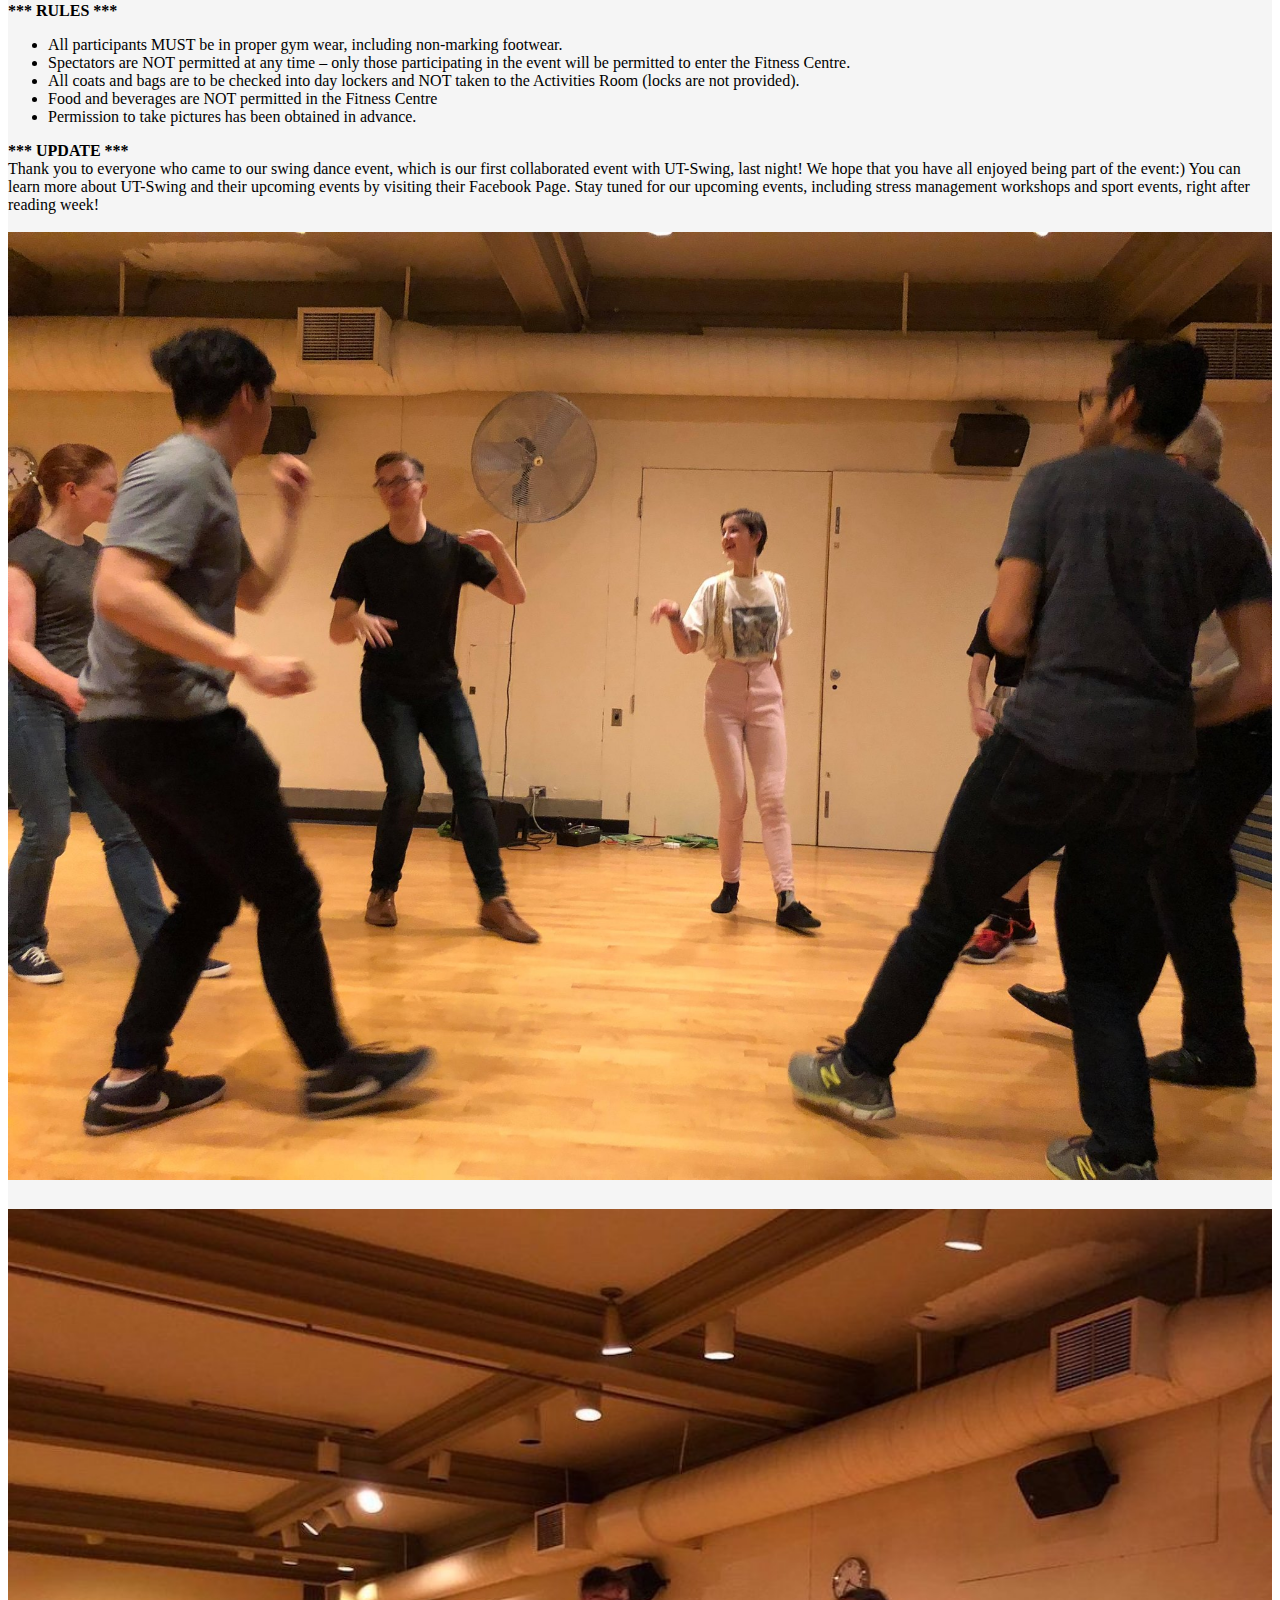
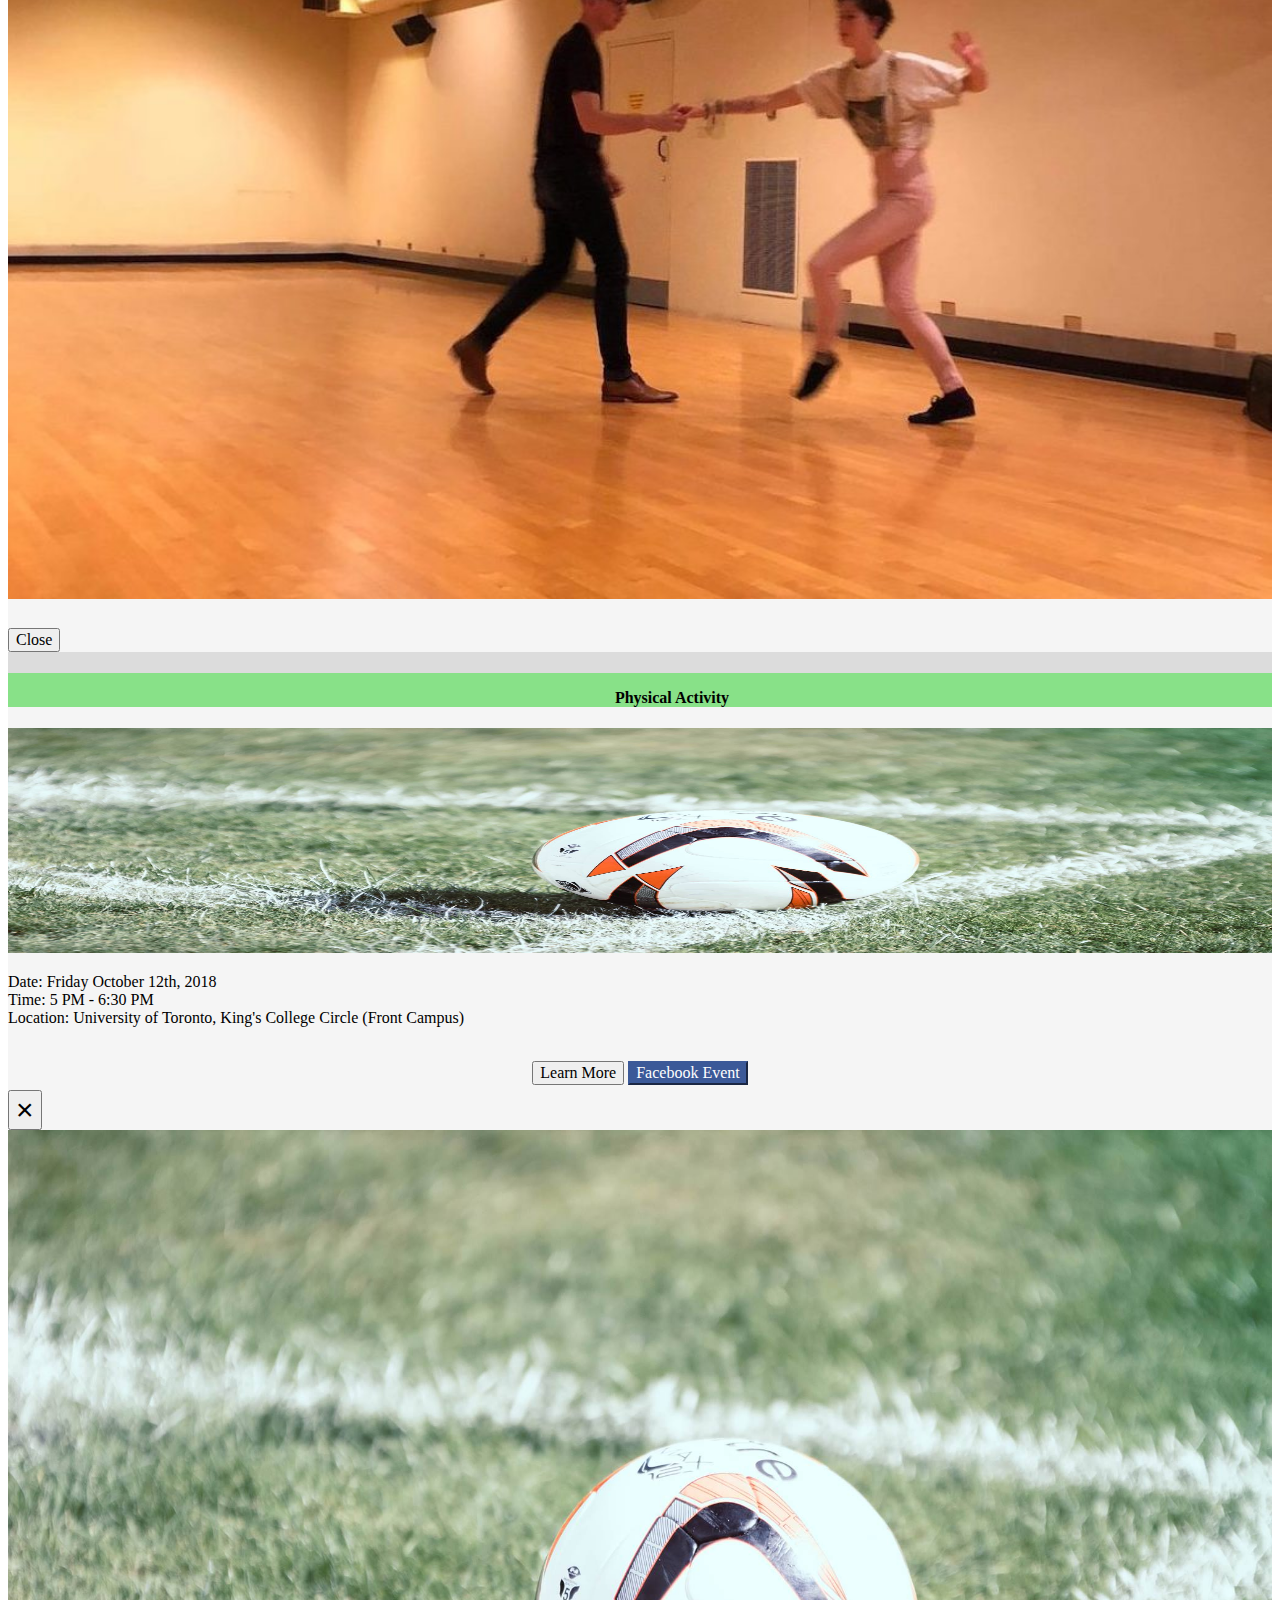
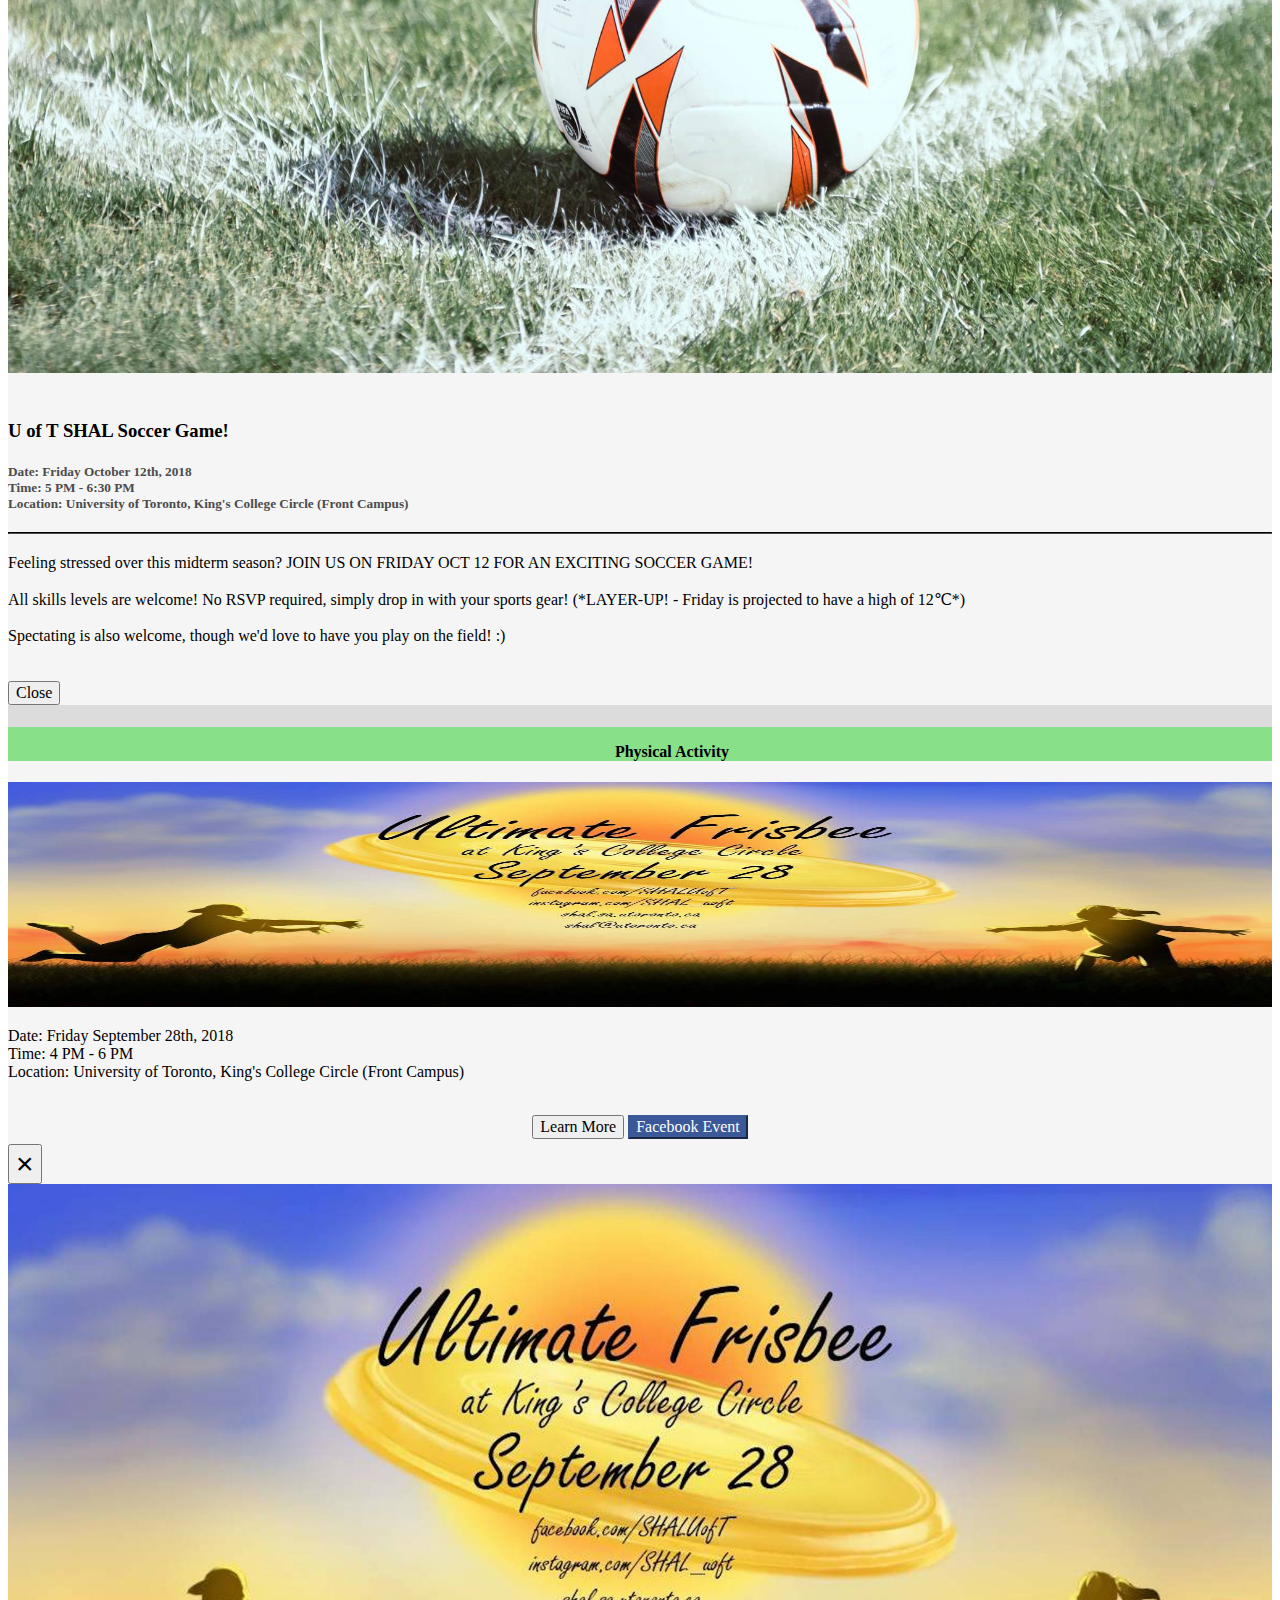
<file: events.html>
<!doctype html>
<html lang="en">
    <head>
    <!-- Required meta tags -->
    <meta charset="utf-8">
    <meta name="viewport" content="width=device-width, initial-scale=1, shrink-to-fit=no">

    <!-- Bootstrap CSS -->
    <link rel="stylesheet" href="https://stackpath.bootstrapcdn.com/bootstrap/4.1.1/css/bootstrap.min.css" integrity="sha384-WskhaSGFgHYWDcbwN70/dfYBj47jz9qbsMId/iRN3ewGhXQFZCSftd1LZCfmhktB" crossorigin="anonymous">
        
    <!-- Font Awesome CSS -->
    <link rel="stylesheet" href="https://use.fontawesome.com/releases/v5.0.13/css/all.css" integrity="sha384-DNOHZ68U8hZfKXOrtjWvjxusGo9WQnrNx2sqG0tfsghAvtVlRW3tvkXWZh58N9jp" crossorigin="anonymous">
        
    <!-- W3Schools CSS -->
    <link rel="stylesheet" href="https://cdnjs.cloudflare.com/ajax/libs/font-awesome/4.7.0/css/font-awesome.min.css">
        
    <!-- Custom CSS -->
    <link href="css/index.css" rel="stylesheet">
    <link href="css/index-mobile.css" rel="stylesheet">
    <link href="css/footer.css" rel="stylesheet">
    <link href="css/footer-mobile.css" rel="stylesheet">
    <link href="css/events.css" rel="stylesheet">

    <title>Events - SHAL</title>
    <link rel="icon" href="logo.png">
    </head>
    
    <header>
        <div class="peach-background">     
            <div class="container">
                <div class="row">
                    <div class="col-sm-5">
                        <img class="logo" src="logo.png" alt="logo did not load">
                    </div>
                    <div class="col-sm-7">
                        <h1 class="title">Society of Healthy Active Living<br>
                            <span class="subtitle">Founded at the University of Toronto</span>
                        </h1>
                    </div>
                </div>
            </div>
        </div>
            
        <div class="green-background"> 
            <div class="container">
                <nav class="navbar navbar-expand-md navbar-light">
                    <a class="navbar-brand" href="index.html"></a>
                    <button class="navbar-toggler" type="button" data-toggle="collapse" data-target="#navbarNavDropdown" aria-controls="navbarNavDropdown" aria-expanded="false" aria-label="Toggle navigation">
                        <span class="navbar-toggler-icon"></span>
                    </button>

                    <div class="collapse navbar-collapse" id="navbarNavDropdown">
                        <ul class="navbar-nav nav-fill w-100" id="nav-font-family">
                            <li class="nav-item">
                                <a class="nav-link" id="nav-color" href="index.html">Home</a>
                            </li>
                            <li class="nav-item">
                                <a class="nav-link" id="nav-color" href="aboutus.html">About Us</a>
                            </li>
                            <li class="nav-item active">
                                <a class="nav-link" id="nav-color" href="events.html"><span class="sr-only">(current)</span>Events</a>
                            </li>
                            <li class="nav-item">
                                <a class="nav-link" id="nav-color" href="sponsors.html">Our Sponsors</a>
                            </li>
                            <li class="nav-item">
                                <a class="nav-link" id="nav-color" href="team.html">Our Team</a>
                            </li>
                            <li class="nav-item">
                                <a class="nav-link" id="nav-color" href="contactus.html">Contact Us</a>
                            </li>
                        </ul>
                    </div>
                </nav>
            </div>
        </div> 
    </header>
    
    <body>
        <div class="white-background">
            <div class="container">
                <br><br>
                <h2 class="page-title">Our Events Page</h2>
                <br>
                <hr class="section-separator">
                <br>
                <h4 class="page-subtitle">Upcoming Events</h4>
                <br>
                <div class="row">
                    
                    <div class="col-md">
                        <div class="card" id="silver">
                            <div class="card-header" id="green">
                                <h4 class="header"><i class="fa fa-book"></i>Academic Seminar</h4>
                            </div>
                            <img class="portrait-poster" src="events/seminar-poster.png">
                            <div class="card-body">
                                <p class="details">
                                    Date: TBD
                                    <br>
                                    Time: TBD
                                    <br>
                                    Location: TBD
                                    <br><br>
                                </p>
                                <div class="center-content">
                                    <button type="button" class="btn btn-info" id="learn-more-button" data-toggle="modal" data-target="#modal99">Learn More</button>
                                    <button type="button" class="btn" id="facebook-button" data-target="#">Facebook Event</button>
                                </div>
                                
                                <!-- Modal -->
                                <div class="modal fade" id="modal99" tabindex="-1" role="dialog">
                                    <div class="modal-dialog modal-lg" role="document">
                                        <div class="modal-content">
                                            <div class="modal-header" id="modal-header">
                                                <button type="button" class="close" data-dismiss="modal" aria-label="Close">
                                                    <span aria-hidden="true">&times;</span>
                                                </button>
                                            </div>
                                            <div class="modal-body">
                                                <div class="container">
                                                    <div class="row">
                                                        <div class="col-lg-5">
                                                            <img class="enlarged-poster" src="events/seminar-poster.png">
                                                        </div>
                                                        <div class="col-lg-7">
                                                            <h3 class="event-name">Healthy Lifestyle Seminar Series</h3>
                                                            <h5 class="info">
                                                                Date: TBD
                                                                <br>
                                                                Time: TBD
                                                                <br>
                                                                Location: TBD
                                                            </h5>
                                                            <hr class="divider">
                                                            <div class="paragraph">
                                                                More information coming soon!
                                                            </div>
                                                        </div>
                                                    </div>
                                                </div>
                                            </div>
                                            <div class="modal-footer">
                                                <button type="button" class="btn btn-info" id="event-button" class="btn btn-info" data-dismiss="modal">Close</button>
                                            </div>
                                        </div>
                                    </div>
                                </div>
                            </div>
                        </div>
                    </div>
                    
                    <div class="col-md">
                    </div>
                    
                    <div class="col-md">
                    </div>
                    
                </div>

            </div>
            <br><br>
        </div>
        
        <div class="silver-background">
            <div class="container">
                <hr class="paragraph-separator">
                <br><br>
                <div class="row">
                    <div class="col-sm">
                        <h4 class="page-subtitle">Past Events</h4>
                        <br>
                        
                        <div class="row">
                            
                            <div class="col-md">
                                <div class="card" id="white">
                                    <div class="card-header" id="green">
                                        <h4 class="header"><i class="fa fa-snowflake"></i>Holiday Event</h4>
                                    </div>
                                    <img class="portrait-poster" src="events/snowflake-social-poster.jpg">
                                    <div class="card-body">
                                        <p class="details">
                                            Date: Friday November 23rd, 2018
                                            <br>
                                            Time: 4:30 PM - 6 PM
                                            <br>
                                            Location: Room 102, Center for International Experience, 33 St George St, University of Toronto
                                            <br><br>
                                        </p>
                                        <div class="center-content">
                                            <button type="button" class="btn btn-info" id="learn-more-button" data-toggle="modal" data-target="#modal8">Learn More</button>
                                            <a href="https://www.facebook.com/events/265283544177383/" target="_blank">
                                                <button type="button" class="btn" id="facebook-button">Facebook Event</button>
                                            </a>
                                        </div>

                                        <!-- Modal -->
                                        <div class="modal fade" id="modal8" tabindex="-1" role="dialog">
                                            <div class="modal-dialog modal-lg" role="document">
                                                <div class="modal-content">
                                                    <div class="modal-header" id="modal-header">
                                                        <button type="button" class="close" data-dismiss="modal" aria-label="Close">
                                                            <span aria-hidden="true">&times;</span>
                                                        </button>
                                                    </div>
                                                    <div class="modal-body">
                                                        <div class="container">

                                                            <div class="row">
                                                                <div class="col-lg-5">
                                                                    <img class="enlarged-poster" src="events/snowflake-social-poster.jpg">
                                                                </div>
                                                                <div class="col-lg-7">
                                                                    <h3 class="event-name">Tis The Season for Arts and Craft: Snow Flake Social!</h3>
                                                                    <h5 class="info">
                                                                        Date: Friday November 23rd, 2018
                                                                        <br>
                                                                        Time: 4:30 PM - 6 PM
                                                                        <br>
                                                                        Location: Room 102, Center for International Experience, 33 St George St, University of Toronto
                                                                        <br>
                                                                    </h5>
                                                                    <hr class="divider">
                                                                    <div class="paragraph">
                                                                        Winter is coming, so are exams and Christmas holidays!
                                                                        Before then... Join us for our first Snow Flake Social!
                                                                        <br><br>
                                                                        Where we will be:
                                                                        <ul>
                                                                            <li>Decorating Ginger Bread Cookies</li>
                                                                            <li>Folding Winter-Themed Origami</li>
                                                                            <li>Making Greeting Cards</li>
                                                                            <li>Having fun!</li> 
                                                                        </ul>
                                                                        FREE Admission and we'll be in Room 102 of the Centre for International Experience from 4:30PM - 6 PM! 
                                                                        <br><br>
                                                                        Don't miss out! :)
                                                                        <br><br>
                                                                    </div>
                                                                    <br>
                                                                </div>
                                                            </div>

                                                        </div>
                                                    </div>
                                                    <div class="modal-footer">
                                                        <button type="button" class="btn btn-info" id="event-button" class="btn btn-info" data-dismiss="modal">Close</button>
                                                    </div>
                                                </div>
                                            </div>
                                        </div>

                                    </div>
                                </div>
                            </div>
                            
                            <div class="col-md">
                                <div class="card" id="white">
                                    <div class="card-header" id="green">
                                        <h4 class="header"><i class="fa fa-book"></i>Academic Seminar</h4>
                                    </div>
                                    <img class="landscape-poster" src="events/stress-management-workshop.jpg">
                                    <div class="card-body">
                                        <p class="details">
                                            Date: Thursday November 15th, 2018
                                            <br>
                                            Time: 5 PM - 6 PM
                                            <br>
                                            Location: Room 3278, Medical Sciences Building, 1 King's College Circle, University of Toronto
                                            <br><br>
                                        </p>
                                        <div class="center-content">
                                            <button type="button" class="btn btn-info" id="learn-more-button" data-toggle="modal" data-target="#modal7">Learn More</button>
                                            <a href="https://www.facebook.com/events/1899019493547282/" target="_blank">
                                                <button type="button" class="btn" id="facebook-button">Facebook Event</button>
                                            </a>
                                        </div>

                                        <!-- Modal -->
                                        <div class="modal fade" id="modal7" tabindex="-1" role="dialog">
                                            <div class="modal-dialog modal-lg" role="document">
                                                <div class="modal-content">
                                                    <div class="modal-header" id="modal-header">
                                                        <button type="button" class="close" data-dismiss="modal" aria-label="Close">
                                                            <span aria-hidden="true">&times;</span>
                                                        </button>
                                                    </div>
                                                    <div class="modal-body">
                                                        <div class="container">

                                                            <div class="row">
                                                                <div class="col-lg-5">
                                                                    <img class="enlarged-poster" src="events/stress-management-workshop.jpg">
                                                                </div>
                                                                <div class="col-lg-7">
                                                                    <h3 class="event-name">De-stress with SHAL: Stress Management Workshop!</h3>
                                                                    <h5 class="info">
                                                                        Date: Thursday November 15th, 2018
                                                                        <br>
                                                                        Time: 5 PM - 6 PM
                                                                        <br>
                                                                        Location: Room 3278, Medical Sciences Building, 1 King's College Circle, University of Toronto
                                                                        <br>
                                                                    </h5>
                                                                    <hr class="divider">
                                                                    <div class="paragraph">
                                                                        Feeling overwhelmed by all the assignments, term tests, and final exams that are less than a month away?
                                                                        <br><br>
                                                                        Come to SHAL's STRESS MANAGEMENT WORKSHOP!
                                                                        <br><br>
                                                                        You'll learn practical tips from field expert on how to:
                                                                        - reduce anxiety
                                                                        - plan and execute study schedule
                                                                        - stop or handle negative emotions (stress, worries)
                                                                        - healthy action lists before, during, and after tests
                                                                        <br><br>
                                                                        If you find any of these potentially helpful, join us at the Medical Sciences Building (MS3278) from 5-6PM on Thursday Nov 15! :)
                                                                        <br><br>
                                                                        Dr. Taverna teaches a number of courses in the Human Biology Department, he is greatly involved in advancing students' research, writing, presenting and career developmental skills. Check out Dr. Taverna's bio on the Human Biology Department website:
                                                                        <br>
                                                                        <a href="http://hmb.utoronto.ca/profiles/franco-taverna">Profile of Dr. Franco Taverna</a>
                                                                        <br><br>
                                                                    </div>
                                                                    <br>
                                                                </div>
                                                            </div>

                                                        </div>
                                                    </div>
                                                    <div class="modal-footer">
                                                        <button type="button" class="btn btn-info" id="event-button" class="btn btn-info" data-dismiss="modal">Close</button>
                                                    </div>
                                                </div>
                                            </div>
                                        </div>

                                    </div>
                                </div>
                            </div>
                            
                            <div class="col-md">
                                <div class="card" id="white">
                                    <div class="card-header" id="green">
                                        <h4 class="header"><i class="fa fa-futbol"></i>Physical Activity</h4>
                                    </div>
                                    <img class="landscape-poster" src="events/sports-events.png">
                                    <div class="card-body">
                                        <p class="details">
                                            The specific time and location for each activity will be posted closer to the date.
                                            <br><br>
                                        </p>
                                        <div class="center-content">
                                            <button type="button" class="btn btn-info" id="learn-more-button" data-toggle="modal" data-target="#modal100">Learn More</button>
                                        </div>

                                        <!-- Modal -->
                                        <div class="modal fade" id="modal100" tabindex="-1" role="dialog">
                                            <div class="modal-dialog modal-lg" role="document">
                                                <div class="modal-content">
                                                    <div class="modal-header" id="modal-header">
                                                        <button type="button" class="close" data-dismiss="modal" aria-label="Close">
                                                            <span aria-hidden="true">&times;</span>
                                                        </button>
                                                    </div>
                                                    <div class="modal-body">
                                                        <div class="container">

                                                            <div class="row">
                                                                <div class="col-lg-5">
                                                                    <img class="enlarged-poster" src="events/sports-events.png">
                                                                </div>
                                                                <div class="col-lg-7">
                                                                    <h3 class="event-name">Physical and Sports Activities for Fall 2018</h3>
                                                                    <h5 class="info">
                                                                        The specific time and location for each activity will be posted closer to the date.
                                                                    </h5>
                                                                    <hr class="divider">
                                                                    <div class="paragraph">
                                                                        This is our TENTATIVE SCHEDULE for our physical and sports activities for Fall 2018. The specific time and location will be posted closer to the date.
                                                                        <br><br>
                                                                        *Please note that each activity is subject to change or cancellation due to inclement weather, and advanced notice will be made as soon as possible on SHAL's Facebook page.*
                                                                        <br><br>
                                                                        Hope you could join most if not all of our events! It's important to keep yourself physically moving even in the midst of a busy semester! 
                                                                    </div>
                                                                    <br>
                                                                </div>
                                                            </div>

                                                        </div>
                                                    </div>
                                                    <div class="modal-footer">
                                                        <button type="button" class="btn btn-info" id="event-button" class="btn btn-info" data-dismiss="modal">Close</button>
                                                    </div>
                                                </div>
                                            </div>
                                        </div>

                                    </div>
                                </div>
                            </div>
                            
                        </div>
                        
                        <br><br>
                        
                        <div class="row">
                            
                            <div class="col-md">
                            <div class="card" id="white">
                            <div class="card-header" id="green">
                                <h4 class="header"><i class="fa fa-futbol"></i>Physical Activity</h4>
                            </div>
                            <img class="landscape-poster" src="events/swing-dance.jpg">
                            <div class="card-body">
                                <p class="details">
                                    Date: Friday October 26th, 2018
                                    <br>
                                    Time: 7 PM - 9 PM
                                    <br>
                                    Location: University of Toronto, Hart House Activities Room
                                    <br><br>
                                </p>
                                <div class="center-content">
                                    <button type="button" class="btn btn-info" id="learn-more-button" data-toggle="modal" data-target="#modal6">Learn More</button>
                                    <a href="https://www.facebook.com/events/1162129173935079/" target="_blank">
                                       <button type="button" class="btn" id="facebook-button">Facebook Event</button>
                                    </a>
                                </div>

                                <!-- Modal -->
                                <div class="modal fade" id="modal6" tabindex="-1" role="dialog">
                                    <div class="modal-dialog modal-lg" role="document">
                                        <div class="modal-content">
                                            <div class="modal-header" id="modal-header">
                                                <button type="button" class="close" data-dismiss="modal" aria-label="Close">
                                                    <span aria-hidden="true">&times;</span>
                                                </button>
                                            </div>
                                            <div class="modal-body">
                                                <div class="container">

                                                    <div class="row">
                                                        <div class="col-lg-5">
                                                            <img class="enlarged-poster" src="events/swing-dance.jpg">
                                                        </div>
                                                        <div class="col-lg-7">
                                                            <h3 class="event-name">U of T SHAL Swing Dance!</h3>
                                                            <h5 class="info">
                                                                Date: Friday October 26th, 2018
                                                                <br>
                                                                Time: 7 PM - 9 PM
                                                                <br>
                                                                Location: University of Toronto, Hart House Activities Room
                                                                <br>
                                                            </h5>
                                                            <hr class="divider">
                                                            <div class="paragraph">
                                                                In collaboration with <a href="https://www.facebook.com/utswing/" target="_blank">UT-Swing</a>, we present to you SHAL's Inaugural Swing Dance Event!
                                                                <br><br>
                                                                Who is invited? a) All U of T Students, b) Anyone sponsored by a Hart House member (guest fee required).
                                                                <br><br>
                                                                IMPORTANT: What to bring?<br>
                                                                a) U of T Students: A valid T-Card, a lock to place your belongings in a Hart House gym locker, and proper gymwear (non-marking footwear).<br>
                                                                b) Non-Members: Guest Fee: $16 + HST, a lock to place your belongings in a Hart House gym locker, and proper gymwear (non-marking footwear). For details, please visit <a href="http://www.harthouse.ca/fitness/hours-of-operation/" target="_blank">this site</a> under subheading "Guest Privileges".<br>
                                                            </div>
                                                            <br>
                                                        </div>

                                                    </div>
                                                    
                                                    <div class="row">
                                                        <div class="col-lg-12">
                                                            <div class="paragraph">
                                                                <b>*** RULES ***</b>
                                                                <ul>
                                                                    <li>All participants MUST be in proper gym wear, including non-marking footwear.</li>
                                                                    <li>Spectators are NOT permitted at any time – only those participating in the event will be permitted to enter the Fitness Centre.</li>
                                                                    <li>All coats and bags are to be checked into day lockers and NOT taken to the Activities Room (locks are not provided).</li>
                                                                    <li>Food and beverages are NOT permitted in the Fitness Centre</li>
                                                                    <li>Permission to take pictures has been obtained in advance.</li>
                                                                </ul>
                                                            </div>
                                                        </div>
                                                    </div>
                                                    
                                                    <div class="row">
                                                        <div class="col-lg-12">
                                                            <div class="paragraph">
                                                                <b>*** UPDATE ***</b>
                                                                <br>Thank you to everyone who came to our swing dance event, which is our first collaborated event with UT-Swing, last night! We hope that you have all enjoyed being part of the event:) You can learn more about UT-Swing and their upcoming events by visiting their Facebook Page. Stay tuned for our upcoming events, including stress management workshops and sport events, right after reading week!
                                                                <br><br>
                                                            </div>
                                                        </div>
                                                    </div>
                                                            
                                                    <div class="row">
                                                        <div class="col-md-6">
                                                            <img class="enlarged-poster" src="events/swing-dance/swing-dance-event-1.jpg">
                                                        </div>
                                                        <div class="col-md-6">
                                                            <img class="enlarged-poster" src="events/swing-dance/swing-dance-event-3.jpg">
                                                        </div>
                                                    </div>

                                                </div>
                                            </div>
                                            <div class="modal-footer">
                                                <button type="button" class="btn btn-info" id="event-button" class="btn btn-info" data-dismiss="modal">Close</button>
                                            </div>
                                        </div>
                                    </div>
                                </div>

                            </div>
                        </div>
                    </div>

                            
                            <div class="col-md">
                                <div class="card" id="white">
                                    <div class="card-header" id="green">
                                        <h4 class="header"><i class="fa fa-futbol"></i>Physical Activity</h4>
                                    </div>
                                    <img class="landscape-poster" src="events/soccer-event.jpg">
                                    <div class="card-body">
                                        <p class="details">
                                            Date: Friday October 12th, 2018
                                            <br>
                                            Time: 5 PM - 6:30 PM
                                            <br>
                                            Location: University of Toronto, King's College Circle (Front Campus)
                                            <br><br>
                                        </p>
                                        <div class="center-content">
                                            <button type="button" class="btn btn-info" id="learn-more-button" data-toggle="modal" data-target="#modal5">Learn More</button>
                                            <a href="https://www.facebook.com/events/488673634983850/" target="_blank">
                                                <button type="button" class="btn" id="facebook-button">Facebook Event</button>
                                            </a>
                                        </div>

                                        <!-- Modal -->
                                        <div class="modal fade" id="modal5" tabindex="-1" role="dialog">
                                            <div class="modal-dialog modal-lg" role="document">
                                                <div class="modal-content">
                                                    <div class="modal-header" id="modal-header">
                                                        <button type="button" class="close" data-dismiss="modal" aria-label="Close">
                                                            <span aria-hidden="true">&times;</span>
                                                        </button>
                                                    </div>
                                                    <div class="modal-body">
                                                        <div class="container">

                                                            <div class="row">
                                                                <div class="col-lg-5">
                                                                    <img class="enlarged-poster" src="events/soccer-event.jpg">
                                                                </div>
                                                                <div class="col-lg-7">
                                                                    <h3 class="event-name">U of T SHAL Soccer Game!</h3>
                                                                    <h5 class="info">
                                                                        Date: Friday October 12th, 2018
                                                                        <br>
                                                                        Time: 5 PM - 6:30 PM
                                                                        <br>
                                                                        Location: University of Toronto, King's College Circle (Front Campus)
                                                                        <br>
                                                                    </h5>
                                                                    <hr class="divider">
                                                                    <div class="paragraph">
                                                                        Feeling stressed over this midterm season?
                                                                        JOIN US ON FRIDAY OCT 12 FOR AN EXCITING SOCCER GAME! 
                                                                        <br><br>
                                                                        All skills levels are welcome! 
                                                                        No RSVP required, simply drop in with your sports gear! 
                                                                        (*LAYER-UP! - Friday is projected to have a high of 12&#8451;*) 
                                                                        <br><br>
                                                                        Spectating is also welcome, though we'd love to have you play on the field! :)
                                                                        <br><br>
                                                                    </div>
                                                                    <br>
                                                                </div>
                                                            </div>

                                                        </div>
                                                    </div>
                                                    <div class="modal-footer">
                                                        <button type="button" class="btn btn-info" id="event-button" class="btn btn-info" data-dismiss="modal">Close</button>
                                                    </div>
                                                </div>
                                            </div>
                                        </div>

                                    </div>
                                </div>
                            </div>
                            
                            <div class="col-md">
                                <div class="card" id="white">
                                    <div class="card-header" id="green">
                                        <h4 class="header"><i class="fa fa-futbol"></i>Physical Activity</h4>
                                    </div>
                                    <img class="landscape-poster" src="events/ultimate-frisbee.jpg">
                                    <div class="card-body">
                                        <p class="details">
                                            Date: Friday September 28th, 2018
                                            <br>
                                            Time: 4 PM - 6 PM
                                            <br>
                                            Location: University of Toronto, King's College Circle (Front Campus)
                                            <br><br>
                                        </p>
                                        <div class="center-content">
                                            <button type="button" class="btn btn-info" id="learn-more-button" data-toggle="modal" data-target="#modal4">Learn More</button>
                                            <a href="https://www.facebook.com/events/273831263254051/" target="_blank">
                                               <button type="button" class="btn" id="facebook-button">Facebook Event</button>
                                            </a>
                                        </div>

                                        <!-- Modal -->
                                        <div class="modal fade" id="modal4" tabindex="-1" role="dialog">
                                            <div class="modal-dialog modal-lg" role="document">
                                                <div class="modal-content">
                                                    <div class="modal-header" id="modal-header">
                                                        <button type="button" class="close" data-dismiss="modal" aria-label="Close">
                                                            <span aria-hidden="true">&times;</span>
                                                        </button>
                                                    </div>
                                                    <div class="modal-body">
                                                        <div class="container">

                                                            <div class="row">
                                                                <div class="col-lg-5">
                                                                    <img class="enlarged-poster" src="events/ultimate-frisbee.jpg">
                                                                </div>
                                                                <div class="col-lg-7">
                                                                    <h3 class="event-name">U of T SHAL Ultimate Frisbee </h3>
                                                                    <h5 class="info">
                                                                        Date: Friday September 28th, 2018
                                                                        <br>
                                                                        Time: 4 PM - 6 PM
                                                                        <br>
                                                                        Location: University of Toronto, King's College Circle (Front Campus)
                                                                        <br>
                                                                    </h5>
                                                                    <hr class="divider">
                                                                    <div class="paragraph">
                                                                        The U of T Society of Healthy Active Living invites you to play some ultimate frisbee this Friday, September 28, 2018. Come down to King's College Circle from 4:00 to 6:00 PM for friends, fun, and ultimate frisbee! 
                                                                        <br><br>
                                                                    </div>
                                                                    <br>
                                                                </div>
                                                            </div>
                                                            
                                                            <div class="row">
                                                                <div class="col-lg-12">
                                                                    <div class="paragraph">
                                                                        <b>Update: </b>Thank you to everyone who came to our frisbee sports event! We hope that you all have enjoyed the fun of playing frisbee under the light breeze and sun :) Get ready for the next event on October 12th!
                                                                        <br><br>
                                                                    </div>
                                                                </div>
                                                            </div>

                                                        </div>
                                                    </div>
                                                    <div class="modal-footer">
                                                        <button type="button" class="btn btn-info" id="event-button" class="btn btn-info" data-dismiss="modal">Close</button>
                                                    </div>
                                                </div>
                                            </div>
                                        </div>

                                    </div>
                                </div>
                            </div>

                        </div>
                        
                        <br><br>
                        
                        <div class="row">
                            
                            <div class="col-md">
                                <div class="card" id="white">
                                    <div class="card-header" id="green">
                                        <h4 class="header"><i class="fa fa-futbol"></i>Physical Activity</h4>
                                    </div>
                                    <img class="landscape-poster" src="events/capture-the-flag.jpg">
                                    <div class="card-body">
                                        <p class="details">
                                            Date: Friday September 14, 2018
                                            <br>
                                            Time: 4 PM - 6 PM
                                            <br>
                                            Location: University of Toronto, King's College Circle (Front Campus)
                                            <br><br>
                                        </p>
                                        <div class="center-content">
                                            <button type="button" class="btn btn-info" id="learn-more-button" data-toggle="modal" data-target="#modal3">Learn More</button>
                                            <a href="https://www.facebook.com/events/2177278719219047/" target="_blank">
                                               <button type="button" class="btn" id="facebook-button">Facebook Event</button>
                                            </a>
                                        </div>

                                        <!-- Modal -->
                                        <div class="modal fade" id="modal3" tabindex="-1" role="dialog">
                                            <div class="modal-dialog modal-lg" role="document">
                                                <div class="modal-content">
                                                    <div class="modal-header" id="modal-header">
                                                        <button type="button" class="close" data-dismiss="modal" aria-label="Close">
                                                            <span aria-hidden="true">&times;</span>
                                                        </button>
                                                    </div>
                                                    <div class="modal-body">
                                                        <div class="container">
                                                            <div class="row">
                                                                <div class="col-lg-5">
                                                                    <img class="enlarged-poster" src="events/capture-the-flag.jpg">
                                                                </div>
                                                                <div class="col-lg-7">
                                                                    <h3 class="event-name">Capture the Flag</h3>
                                                                    <h5 class="info">
                                                                        Date: Friday September 14, 2018
                                                                        <br>
                                                                        Time: 4 PM - 6 PM
                                                                        <br>
                                                                        Location: University of Toronto, King's College Circle (Front Campus)
                                                                    </h5>
                                                                    <hr class="divider">
                                                                    <div class="paragraph">
                                                                        Join us for Capture the Flag! Bring your friends, invade enemy territory, and take home the flag for victory! We will be playing on the grass on front campus in front of University College!
                                                                        <br><br>
                                                                        What to bring: Yourself in comfortable clothing/sportswear.
                                                                        <br><br>
                                                                        Feel free to drop-in, no registration needed! Hope to see you there!
                                                                    </div>
                                                                    <br><br>
                                                                </div>
                                                            </div>
                                                            
                                                            <div class="row">
                                                                <div class="col-lg-12">
                                                                    <div class="paragraph">
                                                                        <b>Update: </b>Thank you to everyone who came to our first sports event "Capture the Flag" yesterday! We hope it got your blood flowing for the new semester. :) Get ready for the next event on September 28th!
                                                                        <br><br>
                                                                    </div>
                                                                </div>
                                                            </div>
                                                            
                                                            <div class="row">
                                                                <div class="col-md-6">
                                                                    <img class="enlarged-poster" src="events/capture-the-flag/members.jpg">
                                                                </div>
                                                                <div class="col-md-6">
                                                                    <img class="enlarged-poster" src="events/capture-the-flag/game.jpg">
                                                                </div>
                                                            </div>
                                                            
                                                        </div>
                                                    </div>
                                                    <div class="modal-footer">
                                                        <button type="button" class="btn btn-info" id="event-button" class="btn btn-info" data-dismiss="modal">Close</button>
                                                    </div>
                                                </div>
                                            </div>
                                        </div>
                                    </div>
                                </div>
                                <br><br>
                            </div>
                        
                            <div class="col-md">
                                
                                <div class="card" id="white">
                                    <div class="card-header" id="green">
                                        <h4 class="header"><i class="fa fa-money-bill"></i>Fundraiser</h4>
                                    </div>
                                    <img class="portrait-poster" src="events/cut-for-a-cure.png">
                                    <div class="card-body">
                                        <p class="details">
                                            Date: Friday September 7, 2018
                                            <br>
                                            Time: 12-5 PM
                                            <br>
                                            Location: Hart House East Common Room 1034
                                            <br><br>
                                        </p>
                                        <div class="center-content">
                                            <button type="button" class="btn btn-info" id="learn-more-button" data-toggle="modal" data-target="#modal2">Learn More</button>
                                            <a href="https://www.facebook.com/events/1874840809485186/" target="_blank">
                                               <button type="button" class="btn" id="facebook-button">Facebook Event</button>
                                            </a>
                                        </div>

                                        <!-- Modal -->
                                        <div class="modal fade" id="modal2" tabindex="-1" role="dialog">
                                            <div class="modal-dialog modal-lg" role="document">
                                                <div class="modal-content">
                                                    <div class="modal-header" id="modal-header">
                                                        <button type="button" class="close" data-dismiss="modal" aria-label="Close">
                                                            <span aria-hidden="true">&times;</span>
                                                        </button>
                                                    </div>
                                                    <div class="modal-body">
                                                        <div class="container">
                                                            <div class="row">
                                                                <div class="col-lg-5">
                                                                    <img class="enlarged-poster" src="events/cut-for-a-cure.png">
                                                                </div>
                                                                <div class="col-lg-7">
                                                                    <h3 class="event-name">Cut For A Cure</h3>
                                                                    <h5 class="info">
                                                                        Date: Friday September 7, 2018
                                                                        <br>
                                                                        Time: 12-5 PM
                                                                        <br>
                                                                        Location: Hart House East Common Room 1034
                                                                        <br><br>
                                                                        GALLERY BELOW!
                                                                    </h5>
                                                                    <hr class="divider">
                                                                    <div class="paragraph">
                                                                        Do you know that your hair can benefit people who lost their hair because of cancer treatment? Come out and participate in our hair donation event!<br><br>

                                                                        If you are thinking about donating your hair during our event, please make the following preparations before coming
                                                                        (more detailed requirements can be found 
                                                                        <a href="http://www.cancer.ca/en/get-involved/support-us/donate-your-hair/?region=on" target="_blank">here.</a>)<br>
                                                                        <ul>
                                                                            <li>Hair length must be greater than 8 inches</li>
                                                                            <li>Hair must be less than 5% grey</li>
                                                                            <li>Hair should not contain chemicals or has been treated with chemicals (e.g. bleaching, colour or perm)</li>
                                                                            <li>Hair must be cleaned (shampooed and/or conditioned) before coming to the event</li>
                                                                            <li>Do not apply any hair product on the day of the event</li>
                                                                            <li>Bring an elastic band</li>
                                                                        </ul>
                                                                        <br>
                                                                    </div>
                                                                </div>
                                                            </div>

                                                            <div class="row">
                                                                <div class="col-lg-12">
                                                                    <div class="paragraph">
                                                                        If your hair doesn’t meet the requirements above, don’t worry! You can still participate and get a nice haircut. 
                                                                        <ul>
                                                                            <li>Men's and women’s haircuts will be offered at a discounted rate (Men$10 / Women$15) done by professional hair dressers from Angel Hair Salon.</li>
                                                                            <li>All money collected will go towards the Canadian Cancer Society.</li> 
                                                                        </ul>
                                                                        <br>
                                                                    </div>
                                                                </div>
                                                            </div>

                                                            <div class="row">
                                                                <div class="col-lg-12">
                                                                    <div class="paragraph">
                                                                        If you do not want to cut your hair but wish to make a donation to the Canadian Cancer Society,
                                                                        <ul>
                                                                            <li>You can fill out our donation form and follow the instructions during the event.</li>
                                                                            <li>If you can’t come in person, you can also donate online through the <a href="http://www.cancer.ca/en/donate/?region=on" target="_blank">Canadian Cancer Society</a> website.</li> 
                                                                        </ul>
                                                                    </div>
                                                                </div>
                                                            </div>
                                                            
                                                            <hr class="divider">
                                                            
                                                            <div class="row">
                                                                <div class="col-lg-12">
                                                                    <div class="paragraph">
                                                                        <b>Update: </b>The Cut For A Cure event was a huge success! A big thank-you to all participants for their hair and charity donations and to Jasmine from the Angel Hair Salon for her expert cuts! We would also like to thank the Hart House Chess Club for providing us with chess boards for our participants. Together, we raised enough hair for 20 wigs and over $150 dollars in support of cancer patients. Stay tuned for our future events!
                                                                        <br><br><br>
                                                                    </div>
                                                                </div>
                                                            </div>
                                                            
                                                            <div class="row">
                                                                <div class="col-md-6">
                                                                    <img class="enlarged-poster" src="events/cut-for-a-cure/team-photo.jpg">
                                                                </div>
                                                                <div class="col-md-6">
                                                                    <img class="enlarged-poster" src="events/cut-for-a-cure/sign-up.jpg">
                                                                </div>
                                                            </div>

                                                            <div class="row">
                                                                <div class="col-md-4">
                                                                    <img class="enlarged-poster" src="events/cut-for-a-cure/haircut-french.jpg">
                                                                </div>
                                                                <div class="col-md-4">
                                                                    <img class="enlarged-poster" src="events/cut-for-a-cure/haircut-mirror.jpg">
                                                                </div>
                                                                <div class="col-md-4">
                                                                    <img class="enlarged-poster" src="events/cut-for-a-cure/chess.jpg">
                                                                </div>
                                                            </div>
                                                            
                                                        </div>
                                                    </div>
                                                    <div class="modal-footer">
                                                        <button type="button" class="btn btn-info" id="event-button" class="btn btn-info" data-dismiss="modal">Close</button>
                                                    </div>
                                                </div>
                                            </div>
                                        </div>
                                    </div>
                                </div>
                                <br><br>
                            </div>
                            
                            <div class="col-md">
                                
                                <div class="card" id="white">
                                    <div class="card-header" id="green">
                                        <h4 class="header"><i class="fa fa-handshake"></i>Promotional</h4>
                                    </div>
                                    <img class="landscape-poster" src="events/clubs-carnival-event.jpg">
                                    <div class="card-body">
                                        <p class="details">
                                            Date: Wednesday September 5, 2018
                                            <br>
                                            Time: 3 PM - 6 PM
                                            <br>
                                            Location: University of Toronto, King's College Circle (Front Campus)
                                            <br><br>
                                        </p>
                                        <div class="center-content">
                                            <button type="button" class="btn btn-info" id="learn-more-button" data-toggle="modal" data-target="#modal1">Learn More</button>
                                        </div>

                                        <!-- Modal -->
                                        <div class="modal fade" id="modal1" tabindex="-1" role="dialog">
                                            <div class="modal-dialog modal-lg" role="document">
                                                <div class="modal-content">
                                                    <div class="modal-header" id="modal-header">
                                                        <button type="button" class="close" data-dismiss="modal" aria-label="Close">
                                                            <span aria-hidden="true">&times;</span>
                                                        </button>
                                                    </div>
                                                    <div class="modal-body">
                                                        <div class="container">
                                                            <div class="row">
                                                                <div class="col-lg-5">
                                                                    <img class="enlarged-poster" src="events/clubs-carnival-event.jpg">
                                                                </div>
                                                                <div class="col-lg-7">
                                                                    <h3 class="event-name">UTSU Clubs Carnival</h3>
                                                                    <h5 class="info">
                                                                        Date: Wednesday September 5, 2018
                                                                        <br>
                                                                        Time: 3 PM - 6 PM
                                                                        <br>
                                                                        Location: University of Toronto, King's College Circle (Front Campus)
                                                                    </h5>
                                                                    <hr class="divider">
                                                                    <div class="paragraph">
                                                                        Come visit our booth to learn more about SHAL and the activities that our club offers, including academic seminars, fundraiser events, and more. We hope to see you all there!<br><br>

                                                                        <b>Update: </b>Thank you to all the students who showed up at our booth (either to sign up or just to have a chat, or both!) this afternoon at the UTSU Clubs Carnival even under the scorching sun!
                                                                        <br><br>
                                                                        For those who signed up today: Thank you! SHAL execs are now busy registering your info and will send you updates throughout the year!
                                                                    </div>
                                                                    <br>
                                                                </div>
                                                            </div>
                                                        </div>
                                                    </div>
                                                    <div class="modal-footer">
                                                        <button type="button" class="btn btn-info" id="event-button" class="btn btn-info" data-dismiss="modal">Close</button>
                                                    </div>
                                                </div>
                                            </div>
                                        </div>
                                    </div>
                                </div>
                                <br><br>
                                
                            </div>
                            
                        </div>
                    </div>
                </div>
                <hr class="paragraph-separator">
                <br><br>
            </div>
        </div>
        
        <div class="subscribe-background">
            <p class="subscribe-title">
                <a href="#" style="color: ghostwhite;" data-toggle="modal" data-target="#modal">
                    <i class="fa fa-envelope"></i>Stay informed by subscribing to our mailing list!    
                    <i class="fa fa-arrow-circle-right"></i>
                </a>
            </p>
            <!-- Modal -->
            <div class="modal fade" id="modal" tabindex="-1" role="dialog" aria-labelledby="modalLabel" aria-hidden="true">
                <div class="modal-dialog modal-sm" role="document">
                    <div class="modal-content" id="subscribe-modal-content">
                        <div class="modal-header" id="subscribe-modal-header">
                            <p class="modal-title" id="subscribe-modal-label">Stay up to date with our latest content!</p>
                            <button type="button" class="close" data-dismiss="modal" aria-label="Close">
                                <span aria-hidden="true">&times;</span>
                            </button>
                        </div>
                        <form class="form" method="POST" action="https://formspree.io/shal@utoronto.ca">
                            <div class="modal-body">
                                <div class="container">
                                    <div class="form-group">
                                        <i class="fa fa-user"></i>Name
                                        <input type="text" id="subscribe-modal-input" class="form-control" name="Name" placeholder="Name..." required>
                                    </div>
                                    <div class="form-group">
                                        <i class="fa fa-envelope"></i>Email Address
                                        <input type="email" id="subscribe-modal-input" class="form-control" name="Email" placeholder="Email Address..." required>
                                    </div>
                                </div>
                            </div>
                            <div class="modal-footer">
                                <button type="submit" class="btn" id="subscribe-button">Sign up</button>
                            </div>
                        </form>
                    </div>
                </div>
            </div>
        </div>
        <div class="footer">
            <div class="container">
                <div class="row">
                    <div class="col-sm-5">
                        <br>
                        <p class="socialmedia-title"><i class="fa fa-binoculars"></i>FOLLOW US</p>
                        <a href="mailto:shal@utoronto.ca" class="fa fa-google"></a>
                        <a href="https://www.facebook.com/SHALUofT/" class="fa fa-facebook" target="_blank"></a>
                        <a href="https://www.instagram.com/shal_uoft/" class="fa fa-instagram" target="_blank"></a>
                        <br>
                    </div>
                    <div class="col-sm-7">
                        <br><br>
                        <p class="copyright-title">© 2018 U of T Society of Healthy Active Living</p>
                        <br><br>
                        <p class="copyright-title">Custom Web Design by SHAL</p>
                    </div>
                </div>
            </div>
            <br>
            <!-- U of T Student Group Disclaimer -->
            <div class="container">
                <div class="disclaimer">
                    <div class="disclaimer-paragraph">
                        DISCLAIMER: The content of this web site is entirely the responsibility of a campus organization which is independent from the University of Toronto. The opinions expressed do not necessarily reflect those of the University. The University of Toronto shall not be liable for any damage resulting from the use or misuse of the contents of this web site.
                        <br>
                        [This webspace is being hosted by <a class="disclaimer-link" href="http://studentlife.utoronto.ca/cld/groups-faq" target="_blank">University of Toronto Student Life</a>]
                    </div>
                </div>
                <!-- End of Disclaimer -->
                <br>
            </div>
        </div>
        
        <!-- Optional JavaScript -->
        <!-- jQuery first, then Popper.js, then Bootstrap JS -->
        <script src="https://code.jquery.com/jquery-3.3.1.slim.min.js" integrity="sha384-q8i/X+965DzO0rT7abK41JStQIAqVgRVzpbzo5smXKp4YfRvH+8abtTE1Pi6jizo" crossorigin="anonymous"></script>
        <script src="https://cdnjs.cloudflare.com/ajax/libs/popper.js/1.14.3/umd/popper.min.js" integrity="sha384-ZMP7rVo3mIykV+2+9J3UJ46jBk0WLaUAdn689aCwoqbBJiSnjAK/l8WvCWPIPm49" crossorigin="anonymous"></script>
        <script src="https://stackpath.bootstrapcdn.com/bootstrap/4.1.1/js/bootstrap.min.js" integrity="sha384-smHYKdLADwkXOn1EmN1qk/HfnUcbVRZyYmZ4qpPea6sjB/pTJ0euyQp0Mk8ck+5T" crossorigin="anonymous"></script>
        
    </body>
    
</html>
</file>
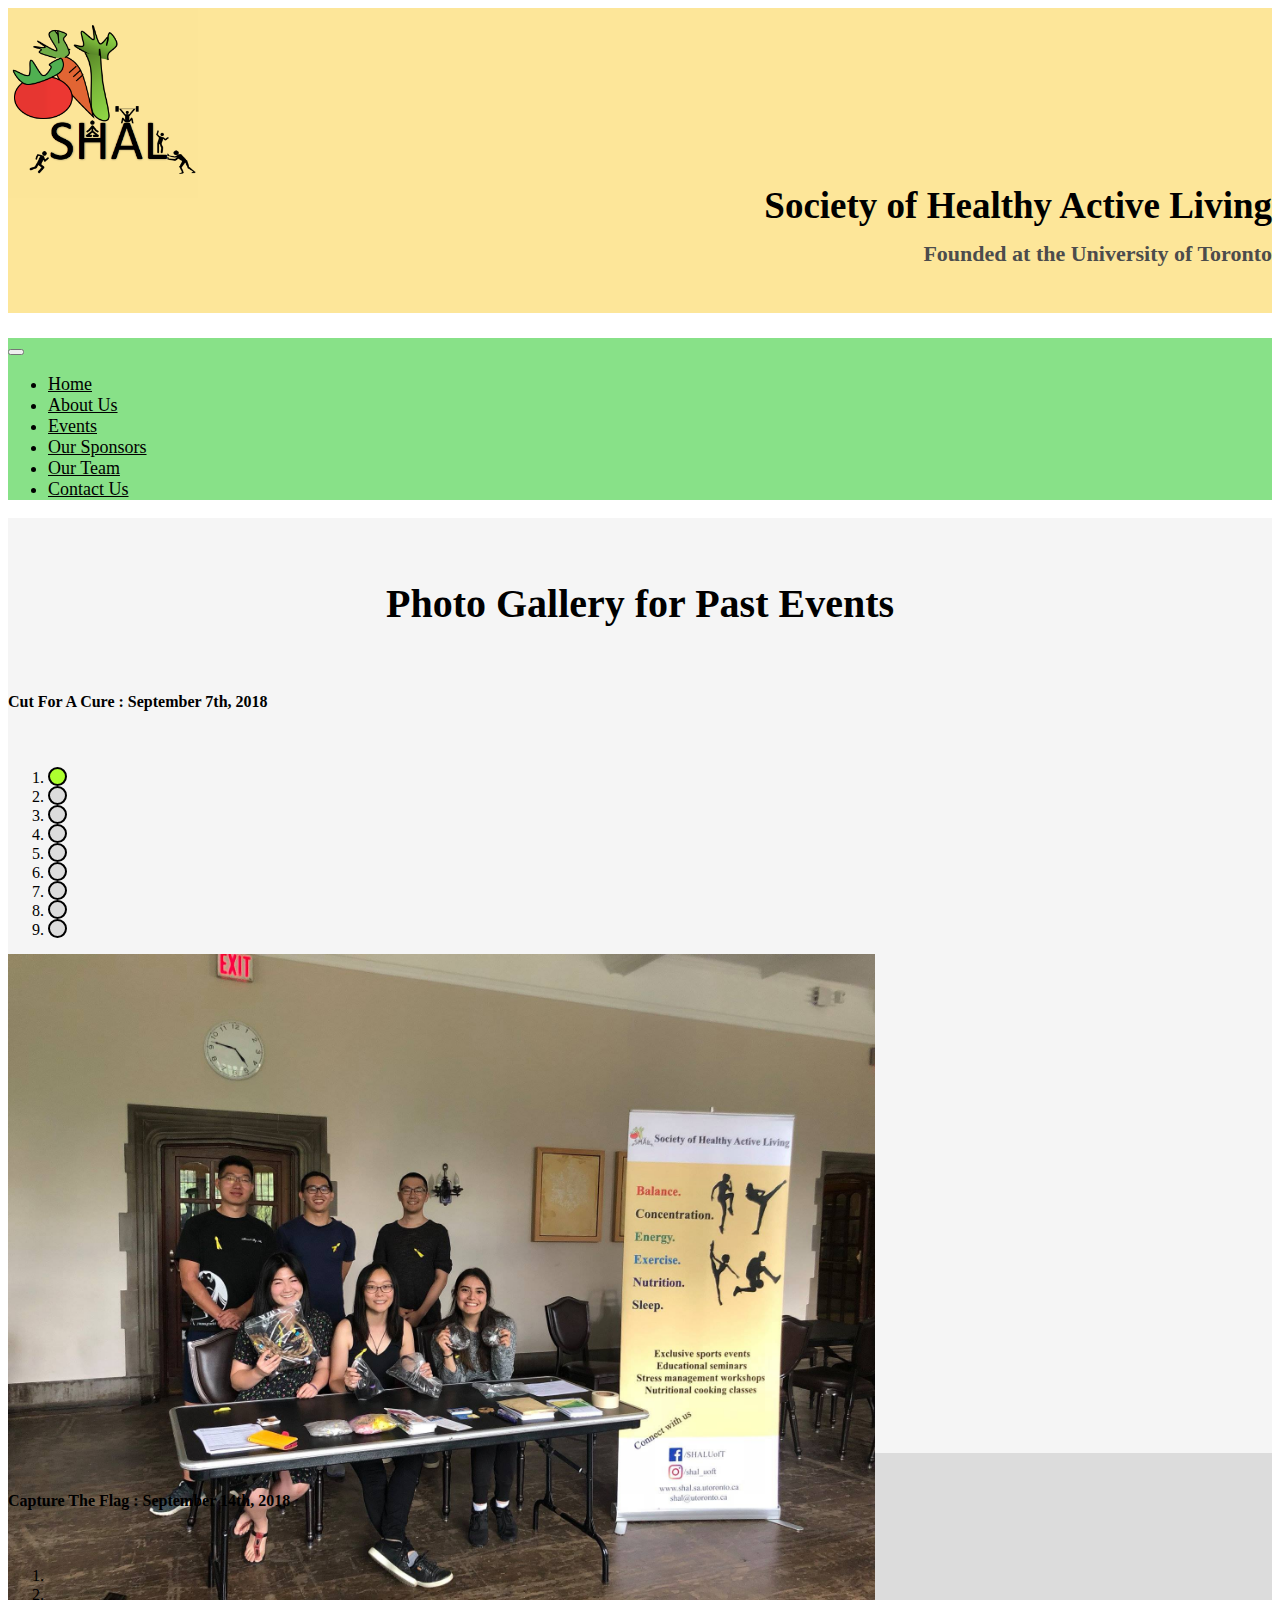
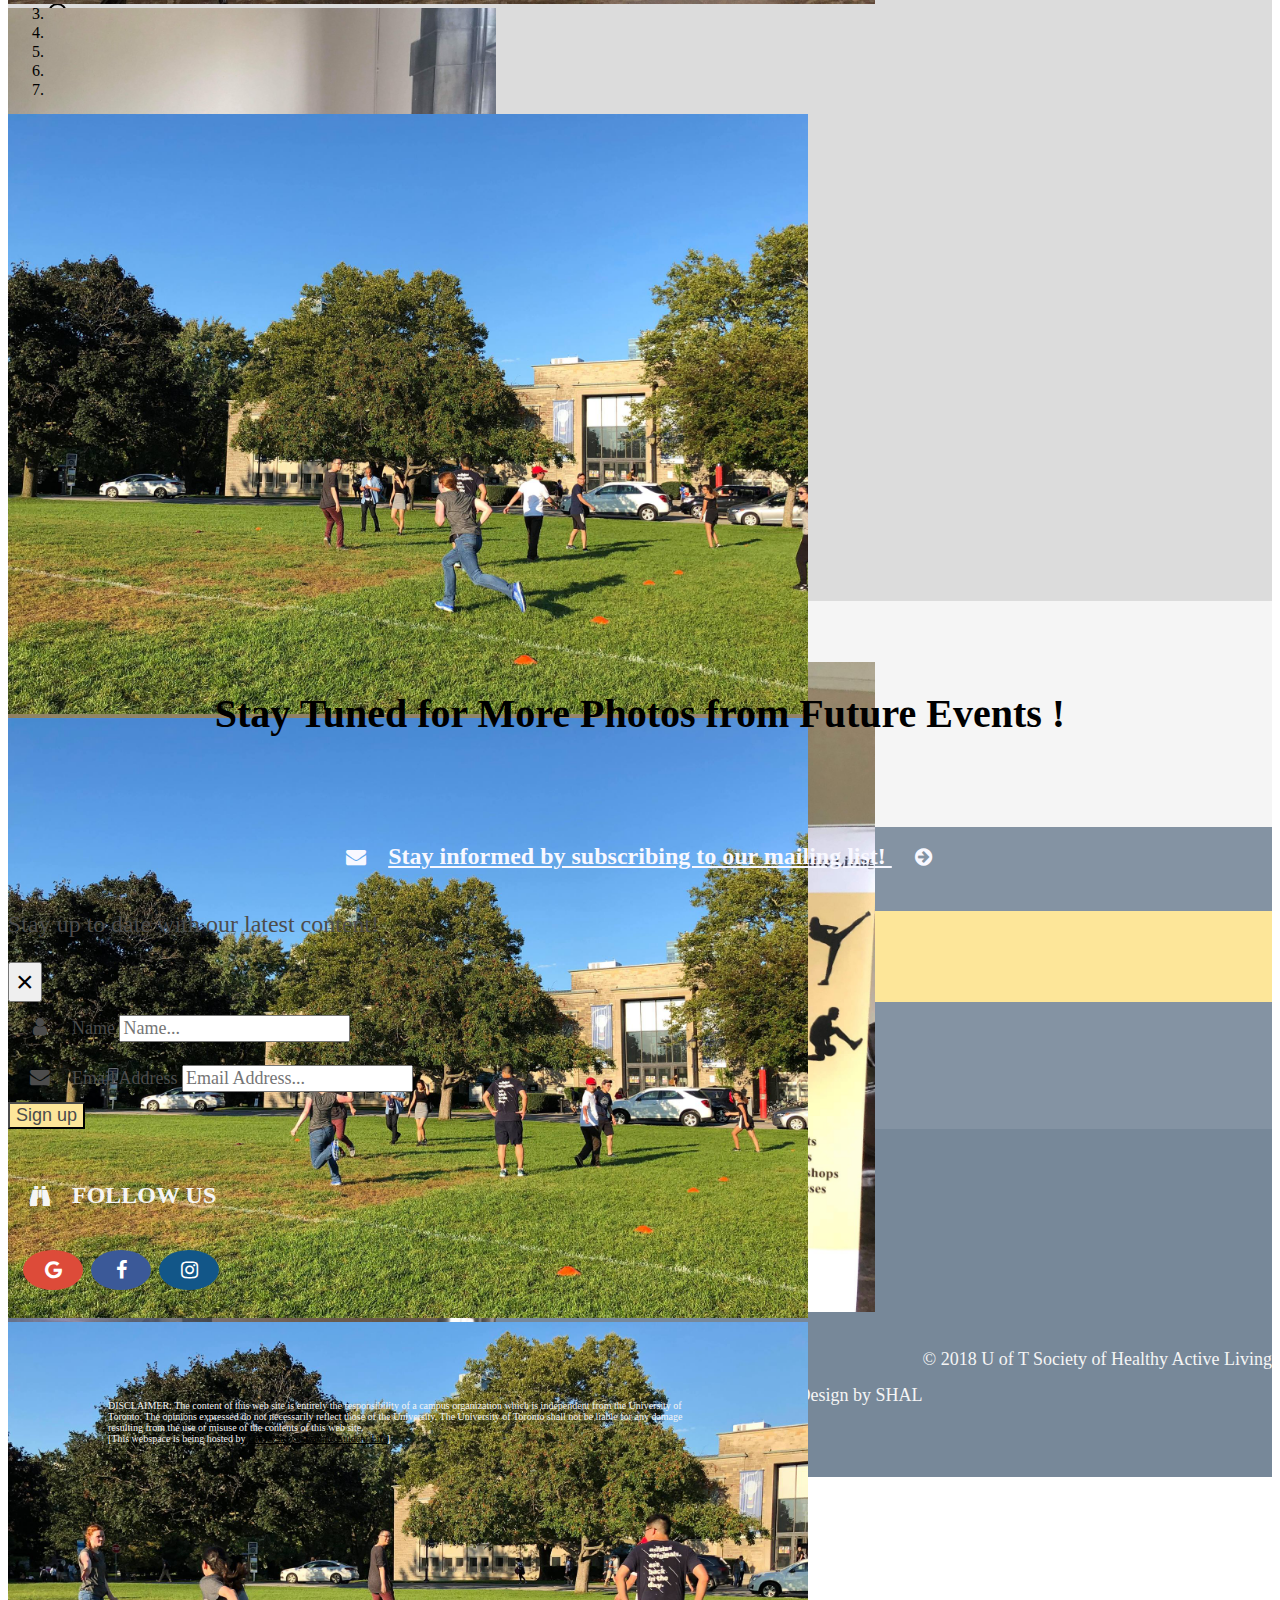
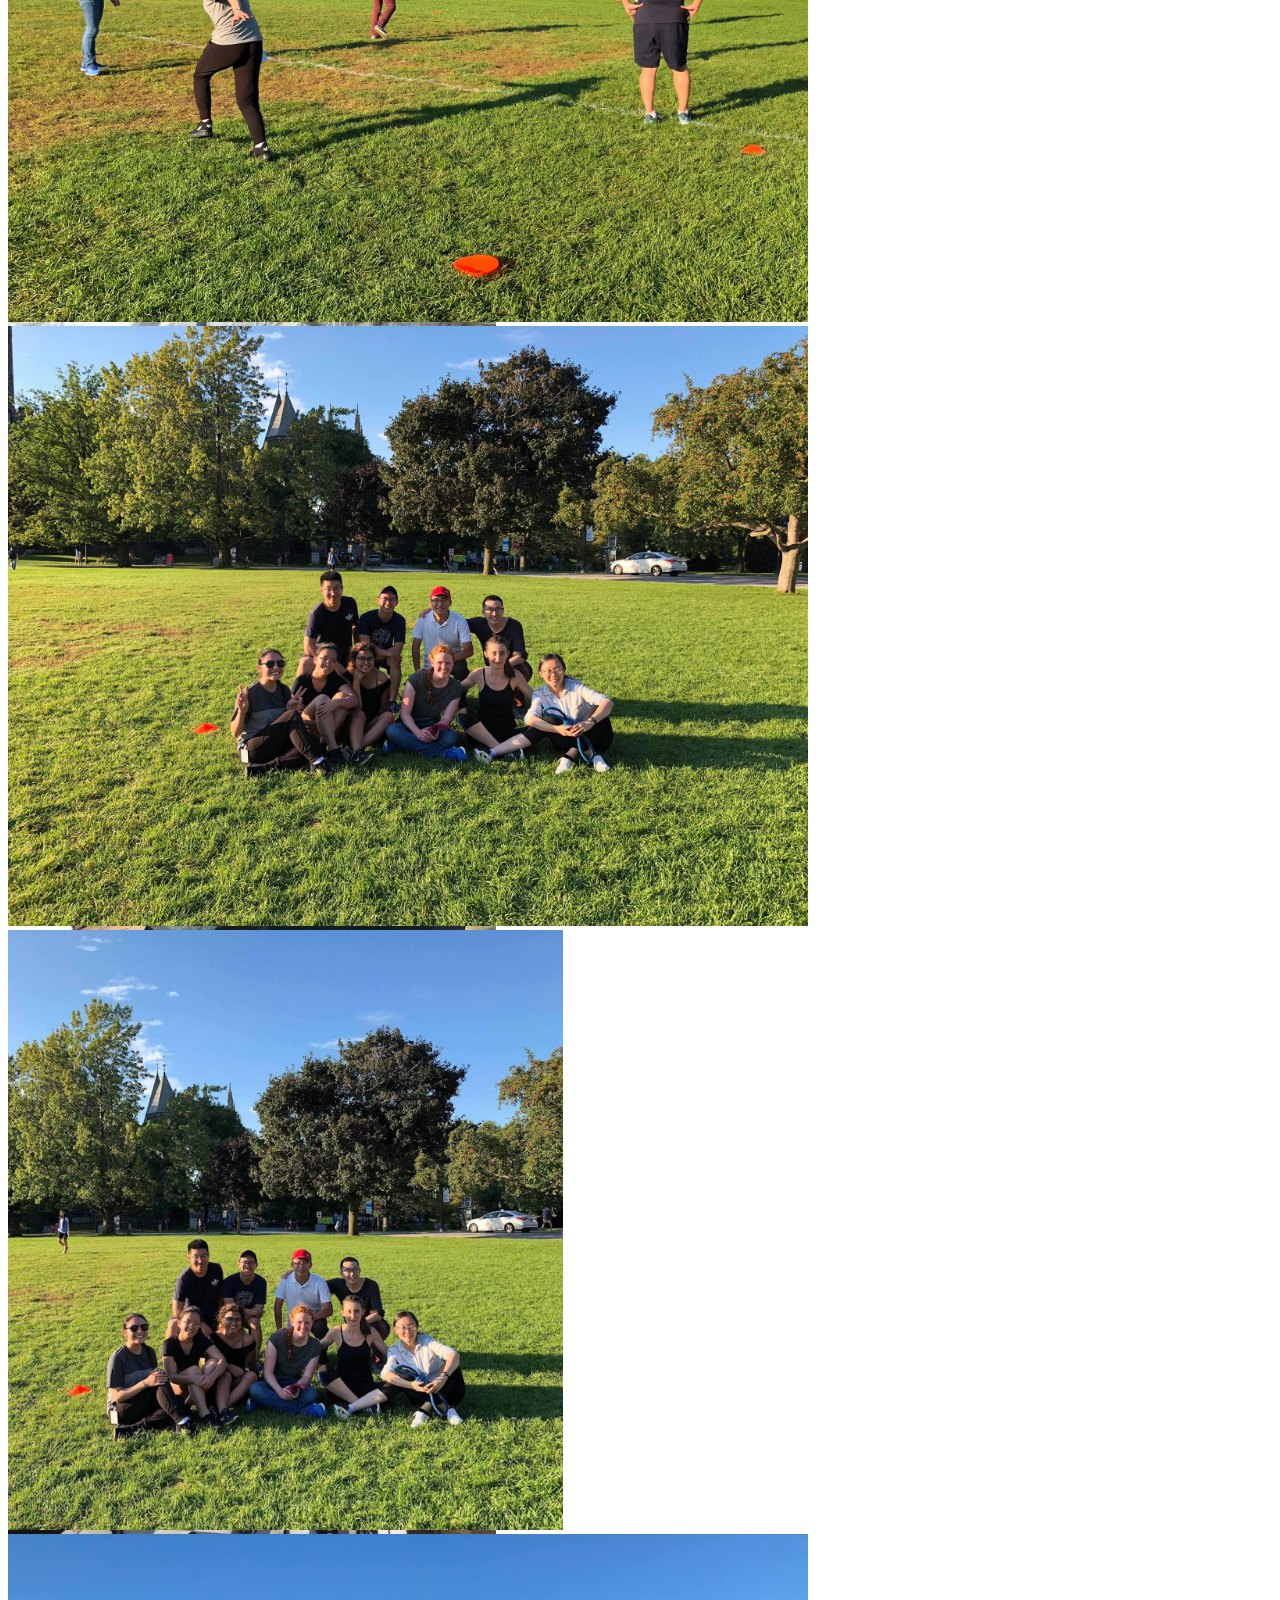
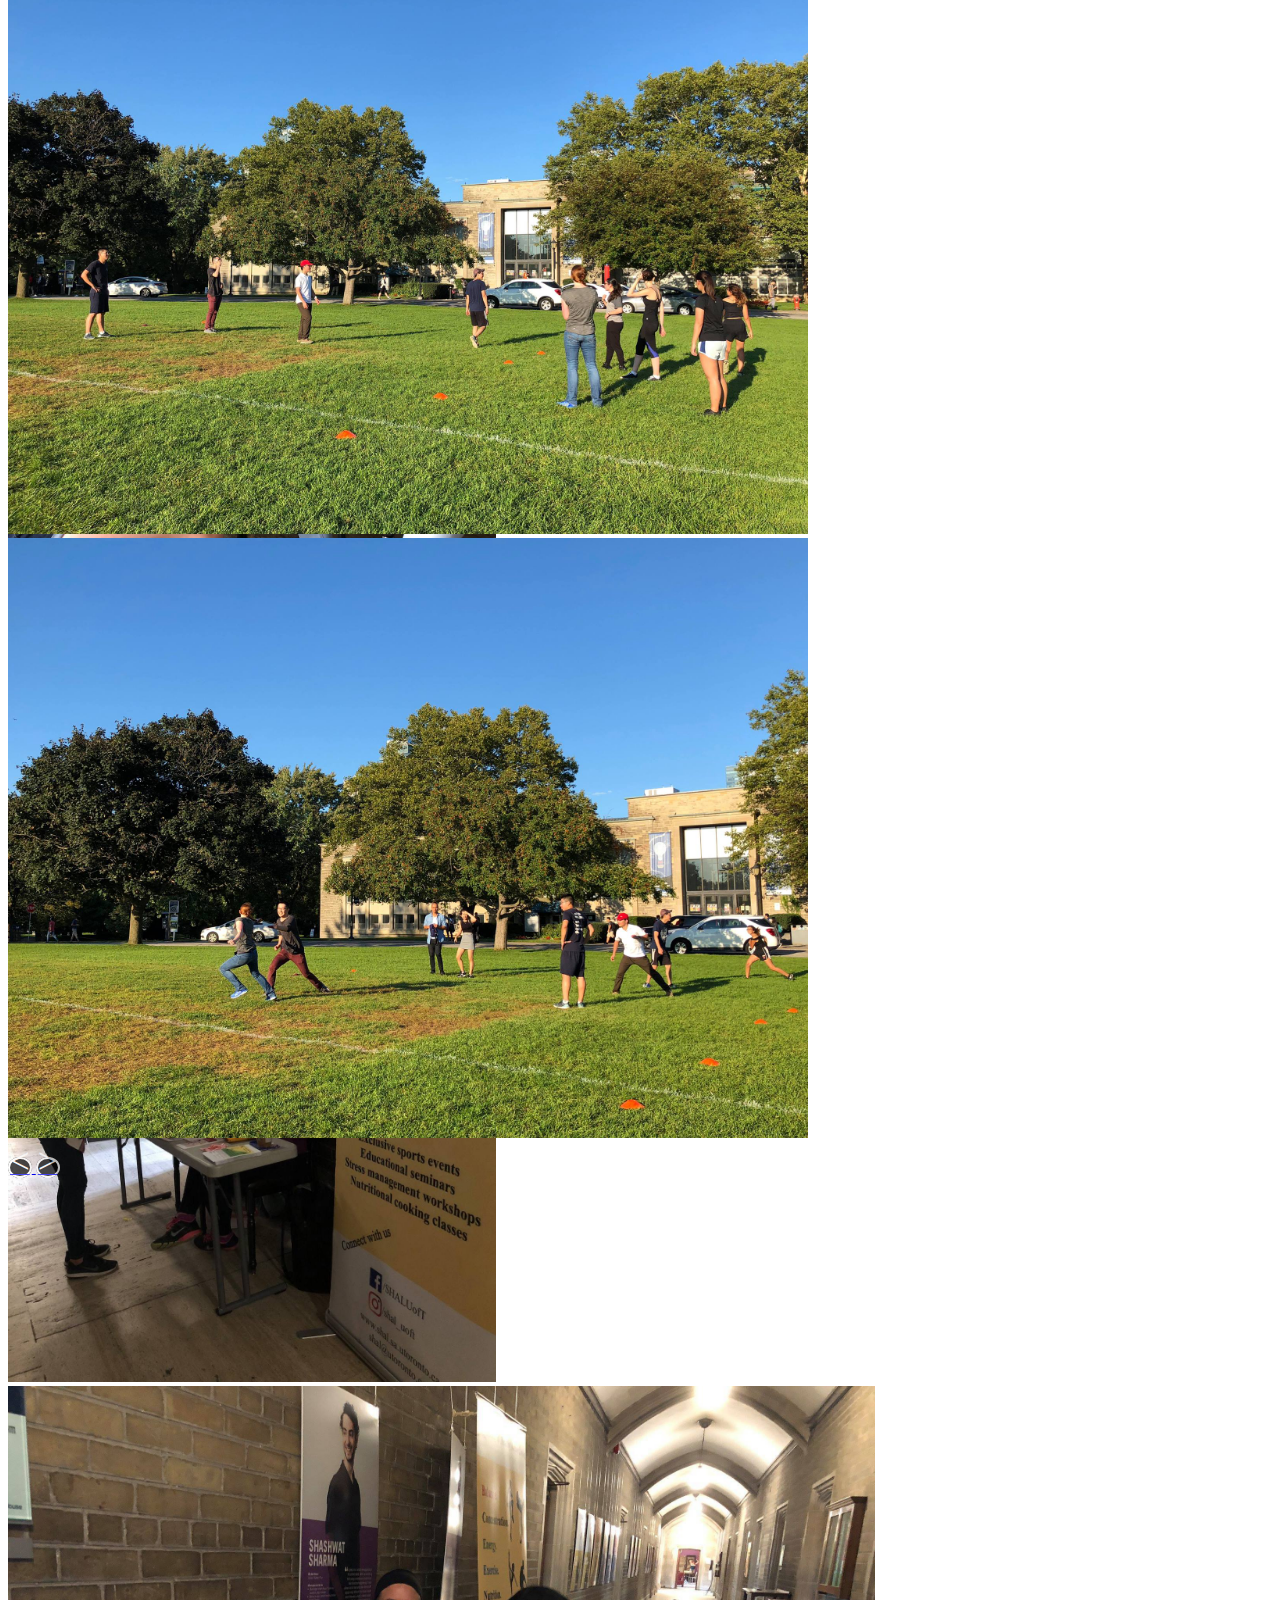
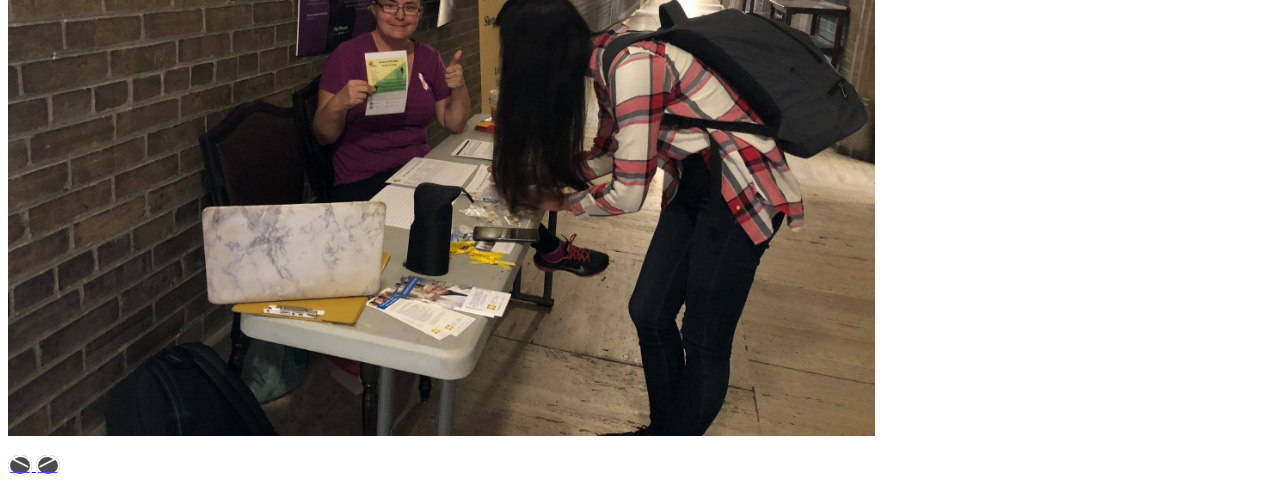
<file: photo-gallery.html>
<!doctype html>
<html lang="en">
    <head>
    <!-- Required meta tags -->
    <meta charset="utf-8">
    <meta name="viewport" content="width=device-width, initial-scale=1, shrink-to-fit=no">

    <!-- Bootstrap CSS -->
    <link rel="stylesheet" href="https://stackpath.bootstrapcdn.com/bootstrap/4.1.1/css/bootstrap.min.css" integrity="sha384-WskhaSGFgHYWDcbwN70/dfYBj47jz9qbsMId/iRN3ewGhXQFZCSftd1LZCfmhktB" crossorigin="anonymous">
        
    <!-- W3Schools CSS -->
    <link rel="stylesheet" href="https://cdnjs.cloudflare.com/ajax/libs/font-awesome/4.7.0/css/font-awesome.min.css">
        
    <!-- Custom CSS -->
    <link href="css/index.css" rel="stylesheet">
    <link href="css/index-mobile.css" rel="stylesheet">
    <link href="css/footer.css" rel="stylesheet">
    <link href="css/footer-mobile.css" rel="stylesheet">
    <link href="css/photo-gallery.css" rel="stylesheet">
    <link href="css/photo-gallery-mobile.css" rel="stylesheet">

    <title>Event Photo Gallery - SHAL</title>
    <link rel="icon" href="logo.png">
    </head>
    
    <header>
        <div class="peach-background">     
            <div class="container">
                <div class="row">
                    <div class="col-sm-5">
                        <img class="logo" src="logo.png" alt="logo did not load">
                    </div>
                    <div class="col-sm-7">
                        <h1 class="title">Society of Healthy Active Living<br>
                            <span class="subtitle">Founded at the University of Toronto</span>
                        </h1>
                    </div>
                </div>
            </div>
        </div>
            
        <div class="green-background"> 
            <div class="container">
                <nav class="navbar navbar-expand-md navbar-light">
                    <a class="navbar-brand" href="index.html"></a>
                    <button class="navbar-toggler" type="button" data-toggle="collapse" data-target="#navbarNavDropdown" aria-controls="navbarNavDropdown" aria-expanded="false" aria-label="Toggle navigation">
                        <span class="navbar-toggler-icon"></span>
                    </button>

                    <div class="collapse navbar-collapse" id="navbarNavDropdown">
                        <ul class="navbar-nav nav-fill w-100" id="nav-font-family">
                            <li class="nav-item">
                                <a class="nav-link" id="nav-color" href="index.html">Home</a>
                            </li>
                            <li class="nav-item">
                                <a class="nav-link" id="nav-color" href="aboutus.html">About Us</a>
                            </li>
                            <li class="nav-item">
                                <a class="nav-link" id="nav-color" href="events.html">Events</a>
                            </li>
                            <li class="nav-item">
                                <a class="nav-link" id="nav-color" href="sponsors.html">Our Sponsors</a>
                            </li>
                            <li class="nav-item">
                                <a class="nav-link" id="nav-color" href="team.html">Our Team</a>
                            </li>
                            <li class="nav-item">
                                <a class="nav-link" id="nav-color" href="contactus.html">Contact Us</a>
                            </li>
                        </ul>
                    </div>
                </nav>
            </div>
        </div> 
    </header>
    
    <body>
        <div class="white-background">
            <br><br>
            <div class="gallery-header">
                <h1 class="gallery-title">Photo Gallery for Past Events</h1>
            </div>
            <div class="container-fluid">
                <br>
                <h4 class="page-title">Cut For A Cure : September 7th, 2018</h4>
                <br>
                <div id="cut-for-a-cure" class="carousel slide" data-ride="carousel">
                   <ol class="carousel-indicators">
                        <li data-target="#cut-for-a-cure" data-slide-to="0" class="active"></li>
                        <li data-target="#cut-for-a-cure" data-slide-to="1"></li>
                        <li data-target="#cut-for-a-cure" data-slide-to="2"></li>
                        <li data-target="#cut-for-a-cure" data-slide-to="3"></li>
                        <li data-target="#cut-for-a-cure" data-slide-to="4"></li>
                        <li data-target="#cut-for-a-cure" data-slide-to="5"></li>
                        <li data-target="#cut-for-a-cure" data-slide-to="6"></li>
                        <li data-target="#cut-for-a-cure" data-slide-to="7"></li>
                        <li data-target="#cut-for-a-cure" data-slide-to="8"></li>
                    </ol>
                    <div class="carousel-inner">
                        <div class="carousel-item active">
                          <img class="d-block w-90" id="carousel-photo" src="past_events/cut_for_a_cure_1.jpg">
                        </div>
                        <div class="carousel-item">
                          <img class="d-block w-90" id="carousel-photo" src="past_events/cut_for_a_cure_2.jpg">
                        </div>
                        <div class="carousel-item">
                          <img class="d-block w-90" id="carousel-photo" src="past_events/cut_for_a_cure_3.jpg">
                        </div>
                        <div class="carousel-item">
                          <img class="d-block w-90" id="carousel-photo" src="past_events/cut_for_a_cure_4.jpg">
                        </div>
                        <div class="carousel-item">
                          <img class="d-block w-90" id="carousel-photo" src="past_events/cut_for_a_cure_5.jpg">
                        </div>
                        <div class="carousel-item">
                          <img class="d-block w-90" id="carousel-photo" src="past_events/cut_for_a_cure_6.jpg">
                        </div>
                        <div class="carousel-item">
                          <img class="d-block w-90" id="carousel-photo" src="past_events/cut_for_a_cure_7.jpg">
                        </div>
                        <div class="carousel-item">
                          <img class="d-block w-90" id="carousel-photo" src="past_events/cut_for_a_cure_8.jpg">
                        </div>
                        <div class="carousel-item">
                          <img class="d-block w-90" id="carousel-photo" src="past_events/cut_for_a_cure_9.jpg">
                        </div>
                    </div>
                    <a class="carousel-control-prev" href="#cut-for-a-cure" role="button" data-slide="prev">
                       <span class="carousel-control-prev-icon" aria-hidden="true"></span>
                       <span class="sr-only">Previous</span>
                    </a>
                    <a class="carousel-control-next" href="#cut-for-a-cure" role="button" data-slide="next">
                       <span class="carousel-control-next-icon" aria-hidden="true"></span>
                       <span class="sr-only">Next</span>
                    </a>
                 </div>
                <br><br>
            </div>
        </div>
        
        <div class="silver-background">
            <div class="container-fluid">
                <br>
                <h4 class="page-title">Capture The Flag : September 14th, 2018</h4>
                <br>
                <div id="capture-the-flag" class="carousel slide" data-ride="carousel">
                   <ol class="carousel-indicators">
                        <li data-target="#capture-the-flag" data-slide-to="0" class="active"></li>
                        <li data-target="#capture-the-flag" data-slide-to="1"></li>
                        <li data-target="#capture-the-flag" data-slide-to="2"></li>
                        <li data-target="#capture-the-flag" data-slide-to="3"></li>
                        <li data-target="#capture-the-flag" data-slide-to="4"></li>
                        <li data-target="#capture-the-flag" data-slide-to="5"></li>
                        <li data-target="#capture-the-flag" data-slide-to="6"></li>
                    </ol>
                    <div class="carousel-inner">
                        <div class="carousel-item active">
                          <img class="d-block w-90" id="carousel-photo-2" src="past_events/capture_the_flag_1.jpg">
                        </div>
                        <div class="carousel-item">
                          <img class="d-block w-90" id="carousel-photo-2" src="past_events/capture_the_flag_2.jpg">
                        </div>
                        <div class="carousel-item">
                          <img class="d-block w-90" id="carousel-photo-2" src="past_events/capture_the_flag_3.jpg">
                        </div>
                        <div class="carousel-item">
                          <img class="d-block w-90" id="carousel-photo-2" src="past_events/capture_the_flag_4.jpg">
                        </div>
                        <div class="carousel-item">
                          <img class="d-block w-90" id="carousel-photo-2" src="past_events/capture_the_flag_5.jpg">
                        </div>
                        <div class="carousel-item">
                          <img class="d-block w-90" id="carousel-photo-2" src="past_events/capture_the_flag_6.jpg">
                        </div>
                        <div class="carousel-item">
                          <img class="d-block w-90" id="carousel-photo-2" src="past_events/capture_the_flag_7.jpg">
                        </div>
                    </div>
                    <a class="carousel-control-prev" href="#capture-the-flag" role="button" data-slide="prev">
                       <span class="carousel-control-prev-icon" aria-hidden="true"></span>
                       <span class="sr-only">Previous</span>
                    </a>
                    <a class="carousel-control-next" href="#capture-the-flag" role="button" data-slide="next">
                       <span class="carousel-control-next-icon" aria-hidden="true"></span>
                       <span class="sr-only">Next</span>
                    </a>
                 </div>
                <br><br>
            </div>
        </div>
        
        <div class="white-background">
            <br><br>
            <div>
                <h4 class="gallery-title">Stay Tuned for More Photos from Future Events !</h4>
            </div>
            <div class="container">
                <br><br>
            </div>
        </div>
        
        <div class="subscribe-background">
            <p class="subscribe-title">
                <a href="#" style="color: ghostwhite;" data-toggle="modal" data-target="#modal">
                    <i class="fa fa-envelope"></i>Stay informed by subscribing to our mailing list!    
                    <i class="fa fa-arrow-circle-right"></i>
                </a>
            </p>
            <!-- Modal -->
            <div class="modal fade" id="modal" tabindex="-1" role="dialog" aria-labelledby="modalLabel" aria-hidden="true">
                <div class="modal-dialog modal-sm" role="document">
                    <div class="modal-content" id="subscribe-modal-content">
                        <div class="modal-header" id="subscribe-modal-header">
                            <p class="modal-title" id="subscribe-modal-label">Stay up to date with our latest content!</p>
                            <button type="button" class="close" data-dismiss="modal" aria-label="Close">
                                <span aria-hidden="true">&times;</span>
                            </button>
                        </div>
                        <form class="form" method="POST" action="https://formspree.io/shal@utoronto.ca">
                            <div class="modal-body">
                                <div class="container">
                                    <div class="form-group">
                                        <i class="fa fa-user"></i>Name
                                        <input type="text" id="subscribe-modal-input" class="form-control" name="Name" placeholder="Name..." required>
                                    </div>
                                    <div class="form-group">
                                        <i class="fa fa-envelope"></i>Email Address
                                        <input type="email" id="subscribe-modal-input" class="form-control" name="Email" placeholder="Email Address..." required>
                                    </div>
                                </div>
                            </div>
                            <div class="modal-footer">
                                <button type="submit" class="btn" id="subscribe-button">Sign up</button>
                            </div>
                        </form>
                    </div>
                </div>
            </div>
        </div>
        <div class="footer">
            <div class="container">
                <div class="row">
                    <div class="col-sm-5">
                        <br>
                        <p class="socialmedia-title"><i class="fa fa-binoculars"></i>FOLLOW US</p>
                        <a href="mailto:shal@utoronto.ca" class="fa fa-google"></a>
                        <a href="https://www.facebook.com/SHALUofT/" class="fa fa-facebook" target="_blank"></a>
                        <a href="https://www.instagram.com/shal_uoft/" class="fa fa-instagram" target="_blank"></a>
                        <br>
                    </div>
                    <div class="col-sm-7">
                        <br><br>
                        <p class="copyright-title">© 2018 U of T Society of Healthy Active Living</p>
                        <br><br>
                        <p class="copyright-title">Custom Web Design by SHAL</p>
                    </div>
                </div>
            </div>
            <br>
            <!-- U of T Student Group Disclaimer -->
            <div class="container">
                <div class="disclaimer">
                    <div class="disclaimer-paragraph">
                        DISCLAIMER: The content of this web site is entirely the responsibility of a campus organization which is independent from the University of Toronto. The opinions expressed do not necessarily reflect those of the University. The University of Toronto shall not be liable for any damage resulting from the use or misuse of the contents of this web site.
                        <br>
                        [This webspace is being hosted by <a class="disclaimer-link" href="http://studentlife.utoronto.ca/cld/groups-faq" target="_blank">University of Toronto Student Life</a>]
                    </div>
                </div>
                <!-- End of Disclaimer -->
                <br>
            </div>
        </div>
        
        <!-- Optional JavaScript -->
        <!-- jQuery first, then Popper.js, then Bootstrap JS -->
        <script src="https://code.jquery.com/jquery-3.3.1.slim.min.js" integrity="sha384-q8i/X+965DzO0rT7abK41JStQIAqVgRVzpbzo5smXKp4YfRvH+8abtTE1Pi6jizo" crossorigin="anonymous"></script>
        <script src="https://cdnjs.cloudflare.com/ajax/libs/popper.js/1.14.3/umd/popper.min.js" integrity="sha384-ZMP7rVo3mIykV+2+9J3UJ46jBk0WLaUAdn689aCwoqbBJiSnjAK/l8WvCWPIPm49" crossorigin="anonymous"></script>
        <script src="https://stackpath.bootstrapcdn.com/bootstrap/4.1.1/js/bootstrap.min.js" integrity="sha384-smHYKdLADwkXOn1EmN1qk/HfnUcbVRZyYmZ4qpPea6sjB/pTJ0euyQp0Mk8ck+5T" crossorigin="anonymous"></script>
        
    </body>
    
</html>
</file>
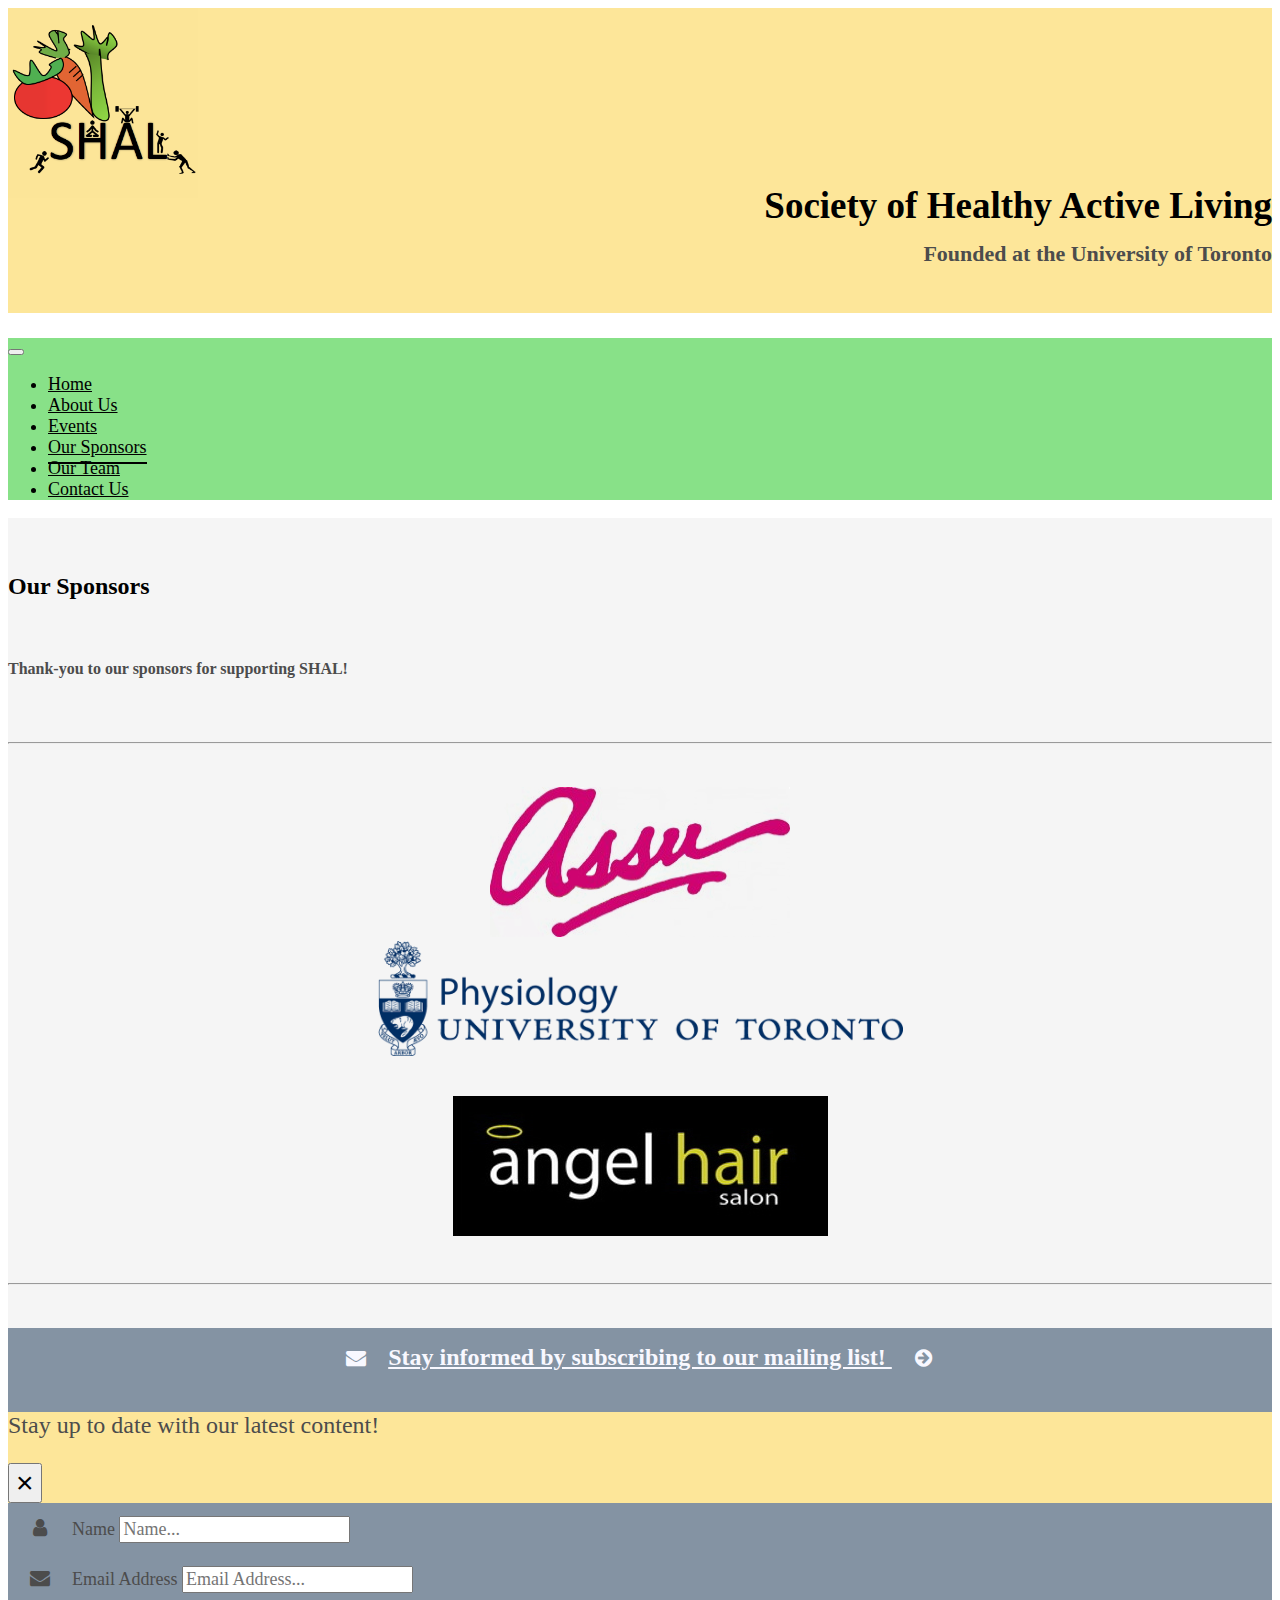
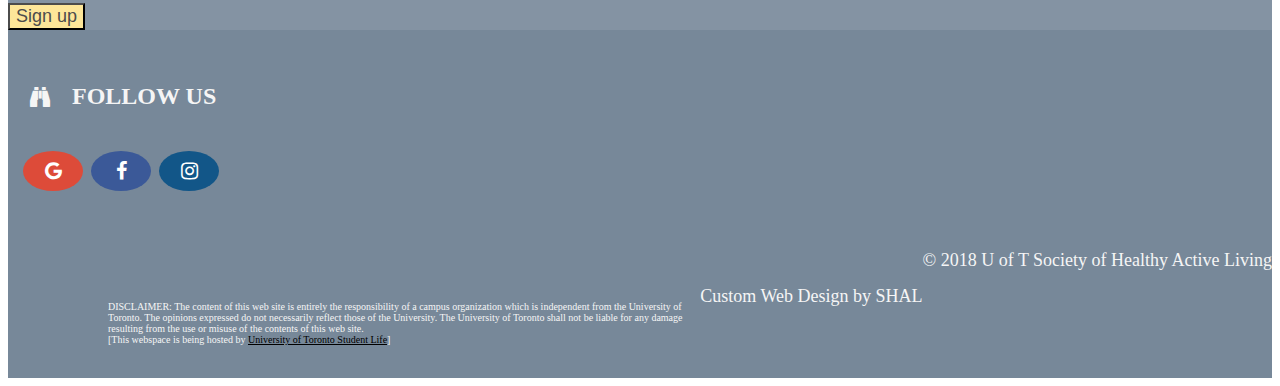
<file: sponsors.html>
<!doctype html>
<html lang="en">
    <head>
    <!-- Required meta tags -->
    <meta charset="utf-8">
    <meta name="viewport" content="width=device-width, initial-scale=1, shrink-to-fit=no">

    <!-- Bootstrap CSS -->
    <link rel="stylesheet" href="https://stackpath.bootstrapcdn.com/bootstrap/4.1.1/css/bootstrap.min.css" integrity="sha384-WskhaSGFgHYWDcbwN70/dfYBj47jz9qbsMId/iRN3ewGhXQFZCSftd1LZCfmhktB" crossorigin="anonymous">
        
    <!-- W3Schools CSS -->
    <link rel="stylesheet" href="https://cdnjs.cloudflare.com/ajax/libs/font-awesome/4.7.0/css/font-awesome.min.css">
        
    <!-- Custom CSS -->
    <link href="css/index.css" rel="stylesheet">
    <link href="css/index-mobile.css" rel="stylesheet">
    <link href="css/footer.css" rel="stylesheet">
    <link href="css/footer-mobile.css" rel="stylesheet">
    <link href="css/sponsors.css" rel="stylesheet">
    <link href="css/sponsors-mobile.css" rel="stylesheet">

    <title>Our Sponsors - SHAL</title>
    <link rel="icon" href="logo.png">
    </head>
    
    <header>
        <div class="peach-background">     
            <div class="container">
                <div class="row">
                    <div class="col-sm-5">
                        <img class="logo" src="logo.png" alt="logo did not load">
                    </div>
                    <div class="col-sm-7">
                        <h1 class="title">Society of Healthy Active Living<br>
                            <span class="subtitle">Founded at the University of Toronto</span>
                        </h1>
                    </div>
                </div>
            </div>
        </div>
            
        <div class="green-background"> 
            <div class="container">
                <nav class="navbar navbar-expand-md navbar-light">
                    <a class="navbar-brand" href="index.html"></a>
                    <button class="navbar-toggler" type="button" data-toggle="collapse" data-target="#navbarNavDropdown" aria-controls="navbarNavDropdown" aria-expanded="false" aria-label="Toggle navigation">
                        <span class="navbar-toggler-icon"></span>
                    </button>

                    <div class="collapse navbar-collapse" id="navbarNavDropdown">
                        <ul class="navbar-nav nav-fill w-100" id="nav-font-family">
                            <li class="nav-item">
                                <a class="nav-link" id="nav-color" href="index.html">Home</a>
                            </li>
                            <li class="nav-item">
                                <a class="nav-link" id="nav-color" href="aboutus.html">About Us</a>
                            </li>
                            <li class="nav-item">
                                <a class="nav-link" id="nav-color" href="events.html">Events</a>
                            </li>
                            <li class="nav-item active">
                                <a class="nav-link" id="nav-color" href="sponsors.html"><span class="sr-only">(current)</span>Our Sponsors</a>
                            </li>
                            <li class="nav-item">
                                <a class="nav-link" id="nav-color" href="team.html">Our Team</a>
                            </li>
                            <li class="nav-item">
                                <a class="nav-link" id="nav-color" href="contactus.html">Contact Us</a>
                            </li>
                        </ul>
                    </div>
                </nav>
            </div>
        </div> 
    </header>
    
    <body>
        <div class="white-background">
            <div class="container">
                <br><br>
                <h2 class="page-title">Our Sponsors</h2>
                <br>
                <h4 class="page-subtitle">Thank-you to our sponsors for supporting SHAL!</h4>
                
                <br>
                <hr class="section-separator">
                <br>
                
                <div class="row">
                    <div class="col-sm">
                        <div class="center-content">
                            <a href="https://assu.ca/" target="_blank"><img class="assu-logo" src="sponsors/assu.jpg"></a>
                        </div>
                    </div>
                    <div class="col-sm">
                        <div class="center-content">
                            <a href="https://www.physiology.utoronto.ca/" target="_blank"><img class="physiology-logo" src="sponsors/physiology.png"></a>
                        </div>
                    </div>
                </div>
                
                <br><br>
                
                <div class="row">
                    <div class="col-sm">
                        <div class="center-content">
                            <a href="https://www.angelhairtoronto.com/" target="_blank"><img class="angel-hair-salon-logo" src="sponsors/angel-hair-salon.jpg"></a>
                        </div>
                    </div>
                </div>
                
                <br>
                <hr class="section-separator">
                <br>
            </div>
        </div>
        
        <div class="subscribe-background">
            <p class="subscribe-title">
                <a href="#" style="color: ghostwhite;" data-toggle="modal" data-target="#modal">
                    <i class="fa fa-envelope"></i>Stay informed by subscribing to our mailing list!    
                    <i class="fa fa-arrow-circle-right"></i>
                </a>
            </p>
            <!-- Modal -->
            <div class="modal fade" id="modal" tabindex="-1" role="dialog" aria-labelledby="modalLabel" aria-hidden="true">
                <div class="modal-dialog modal-sm" role="document">
                    <div class="modal-content" id="subscribe-modal-content">
                        <div class="modal-header" id="subscribe-modal-header">
                            <p class="modal-title" id="subscribe-modal-label">Stay up to date with our latest content!</p>
                            <button type="button" class="close" data-dismiss="modal" aria-label="Close">
                                <span aria-hidden="true">&times;</span>
                            </button>
                        </div>
                        <form class="form" method="POST" action="https://formspree.io/shal@utoronto.ca">
                            <div class="modal-body">
                                <div class="container">
                                    <div class="form-group">
                                        <i class="fa fa-user"></i>Name
                                        <input type="text" id="subscribe-modal-input" class="form-control" name="Name" placeholder="Name..." required>
                                    </div>
                                    <div class="form-group">
                                        <i class="fa fa-envelope"></i>Email Address
                                        <input type="email" id="subscribe-modal-input" class="form-control" name="Email" placeholder="Email Address..." required>
                                    </div>
                                </div>
                            </div>
                            <div class="modal-footer">
                                <button type="submit" class="btn" id="subscribe-button">Sign up</button>
                            </div>
                        </form>
                    </div>
                </div>
            </div>
        </div>
        <div class="footer">
            <div class="container">
                <div class="row">
                    <div class="col-sm-5">
                        <br>
                        <p class="socialmedia-title"><i class="fa fa-binoculars"></i>FOLLOW US</p>
                        <a href="mailto:shal@utoronto.ca" class="fa fa-google"></a>
                        <a href="https://www.facebook.com/SHALUofT/" class="fa fa-facebook" target="_blank"></a>
                        <a href="https://www.instagram.com/shal_uoft/" class="fa fa-instagram" target="_blank"></a>
                        <br>
                    </div>
                    <div class="col-sm-7">
                        <br><br>
                        <p class="copyright-title">© 2018 U of T Society of Healthy Active Living</p>
                        <br><br>
                        <p class="copyright-title">Custom Web Design by SHAL</p>
                    </div>
                </div>
            </div>
            <br>
            <!-- U of T Student Group Disclaimer -->
            <div class="container">
                <div class="disclaimer">
                    <div class="disclaimer-paragraph">
                        DISCLAIMER: The content of this web site is entirely the responsibility of a campus organization which is independent from the University of Toronto. The opinions expressed do not necessarily reflect those of the University. The University of Toronto shall not be liable for any damage resulting from the use or misuse of the contents of this web site.
                        <br>
                        [This webspace is being hosted by <a class="disclaimer-link" href="http://studentlife.utoronto.ca/cld/groups-faq" target="_blank">University of Toronto Student Life</a>]
                    </div>
                </div>
                <!-- End of Disclaimer -->
                <br>
            </div>
        </div>
        
        <!-- Optional JavaScript -->
        <!-- jQuery first, then Popper.js, then Bootstrap JS -->
        <script src="https://code.jquery.com/jquery-3.3.1.slim.min.js" integrity="sha384-q8i/X+965DzO0rT7abK41JStQIAqVgRVzpbzo5smXKp4YfRvH+8abtTE1Pi6jizo" crossorigin="anonymous"></script>
        <script src="https://cdnjs.cloudflare.com/ajax/libs/popper.js/1.14.3/umd/popper.min.js" integrity="sha384-ZMP7rVo3mIykV+2+9J3UJ46jBk0WLaUAdn689aCwoqbBJiSnjAK/l8WvCWPIPm49" crossorigin="anonymous"></script>
        <script src="https://stackpath.bootstrapcdn.com/bootstrap/4.1.1/js/bootstrap.min.js" integrity="sha384-smHYKdLADwkXOn1EmN1qk/HfnUcbVRZyYmZ4qpPea6sjB/pTJ0euyQp0Mk8ck+5T" crossorigin="anonymous"></script>
        
    </body>
    
</html>
</file>
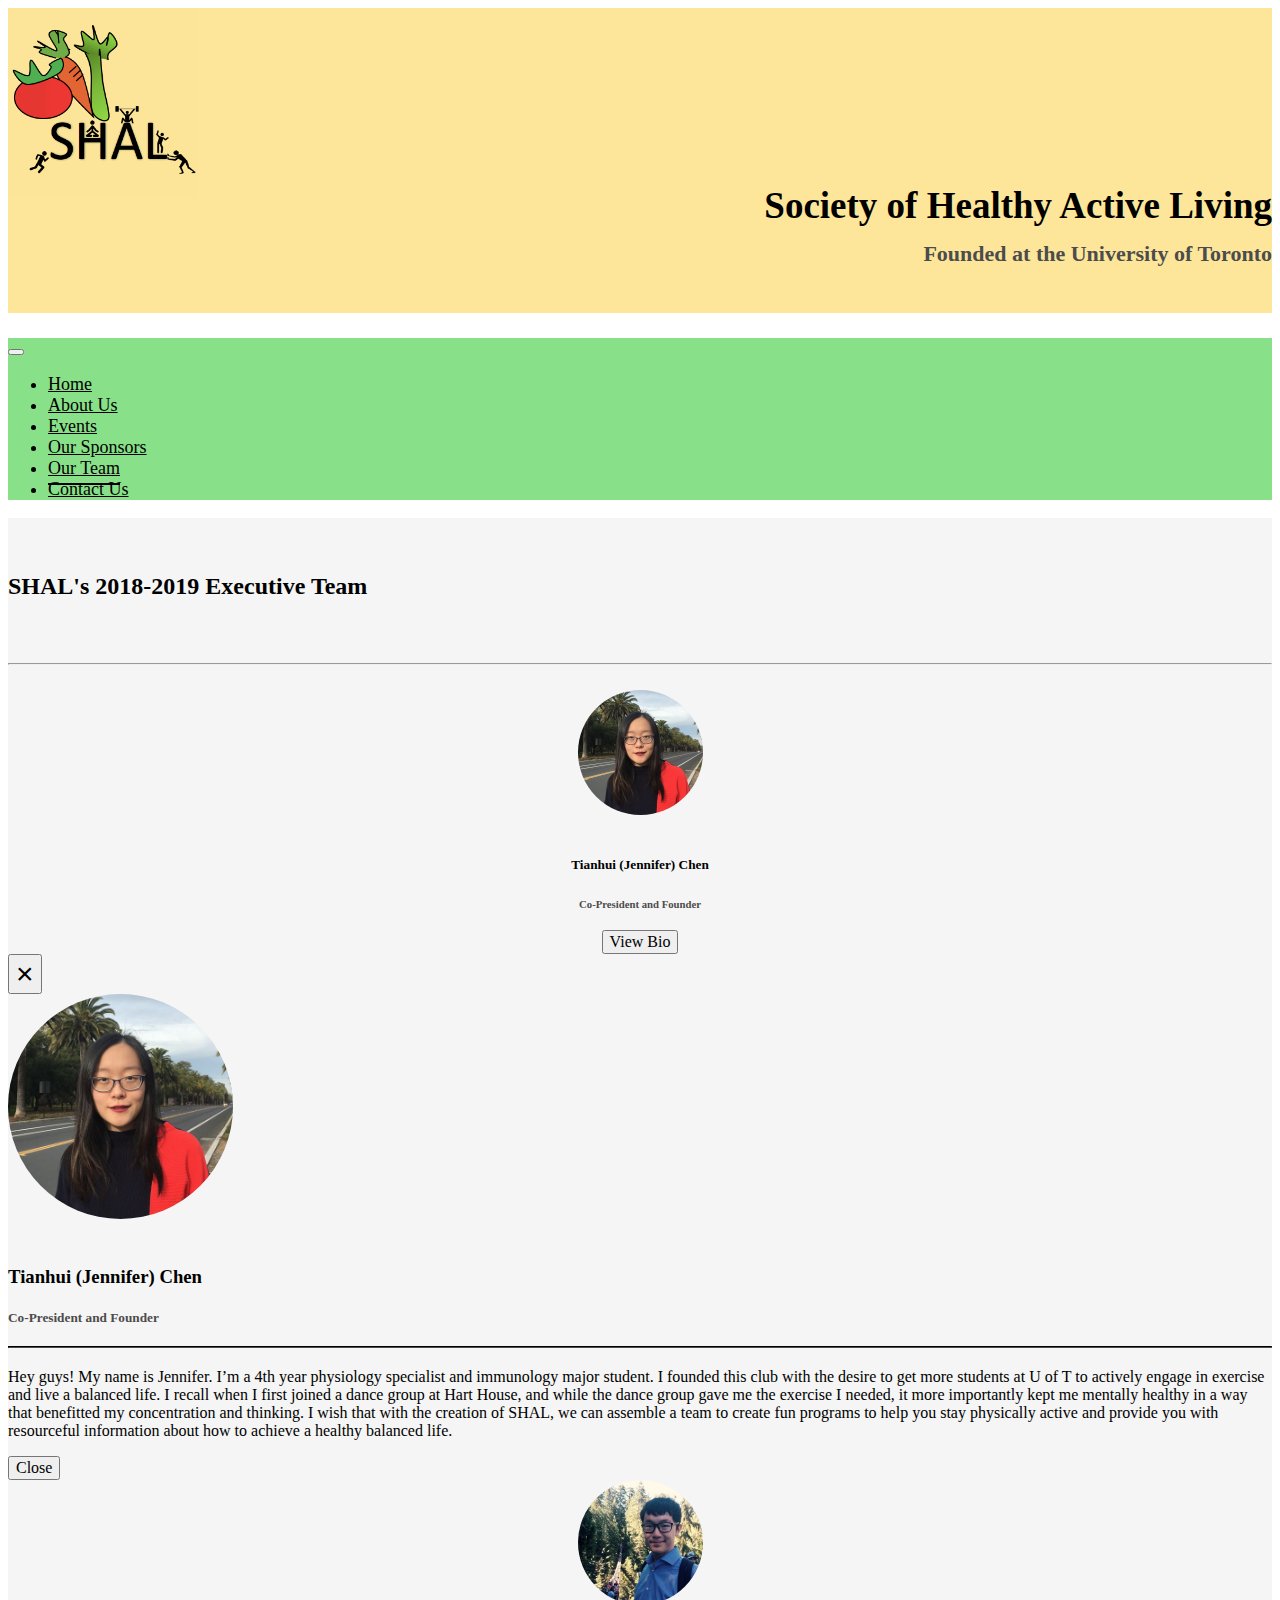
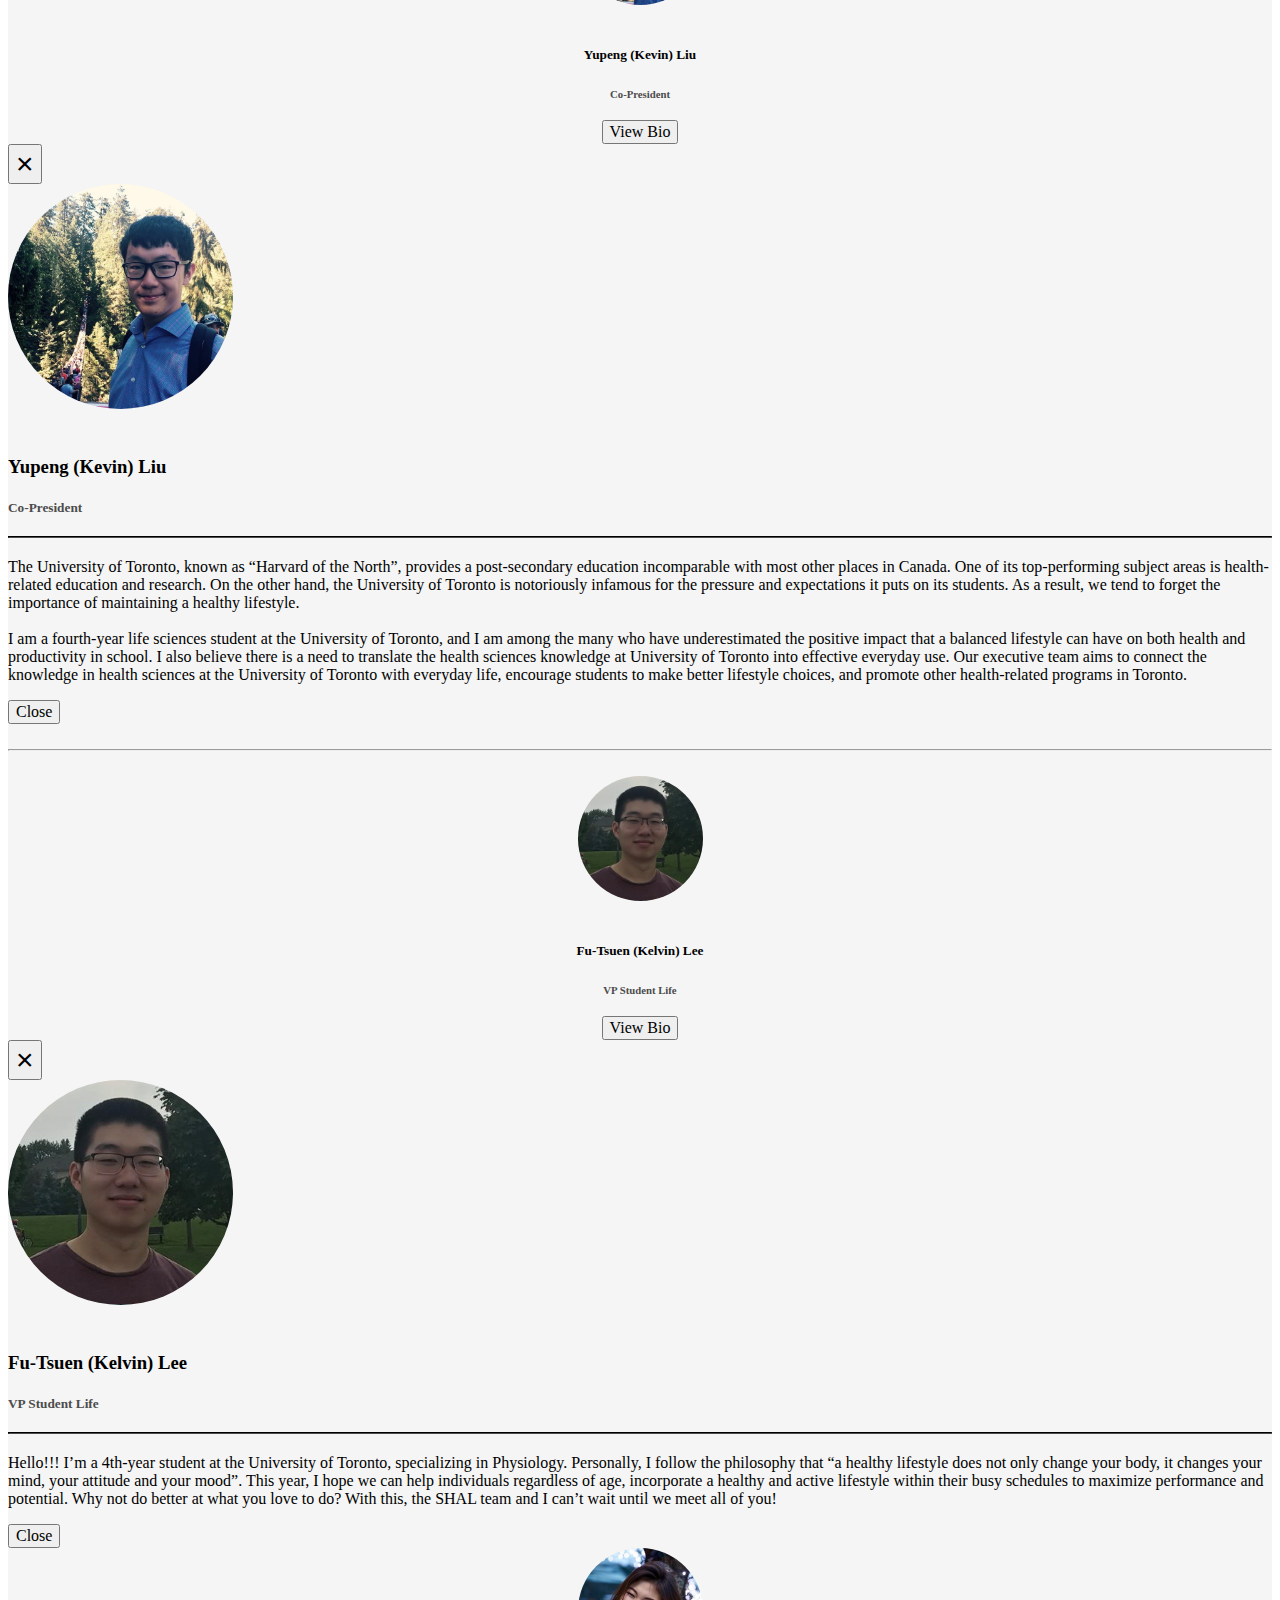
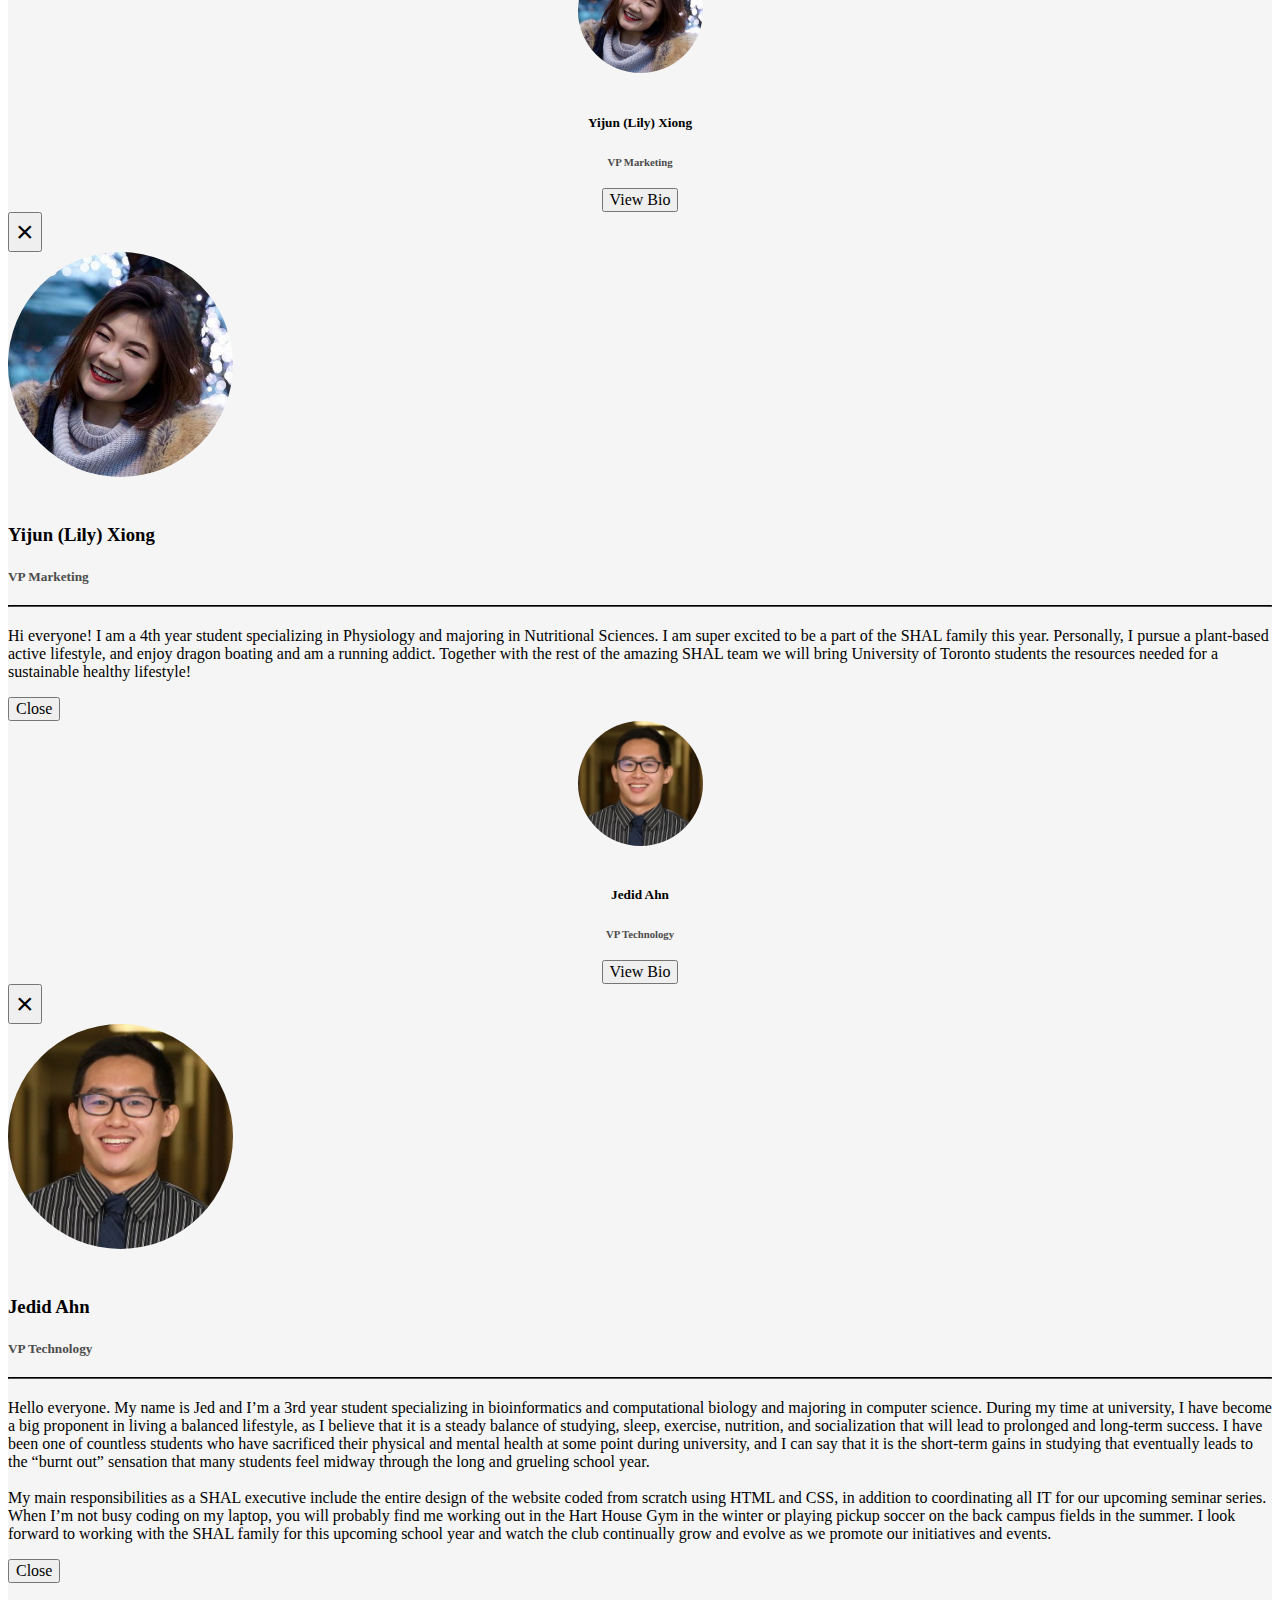
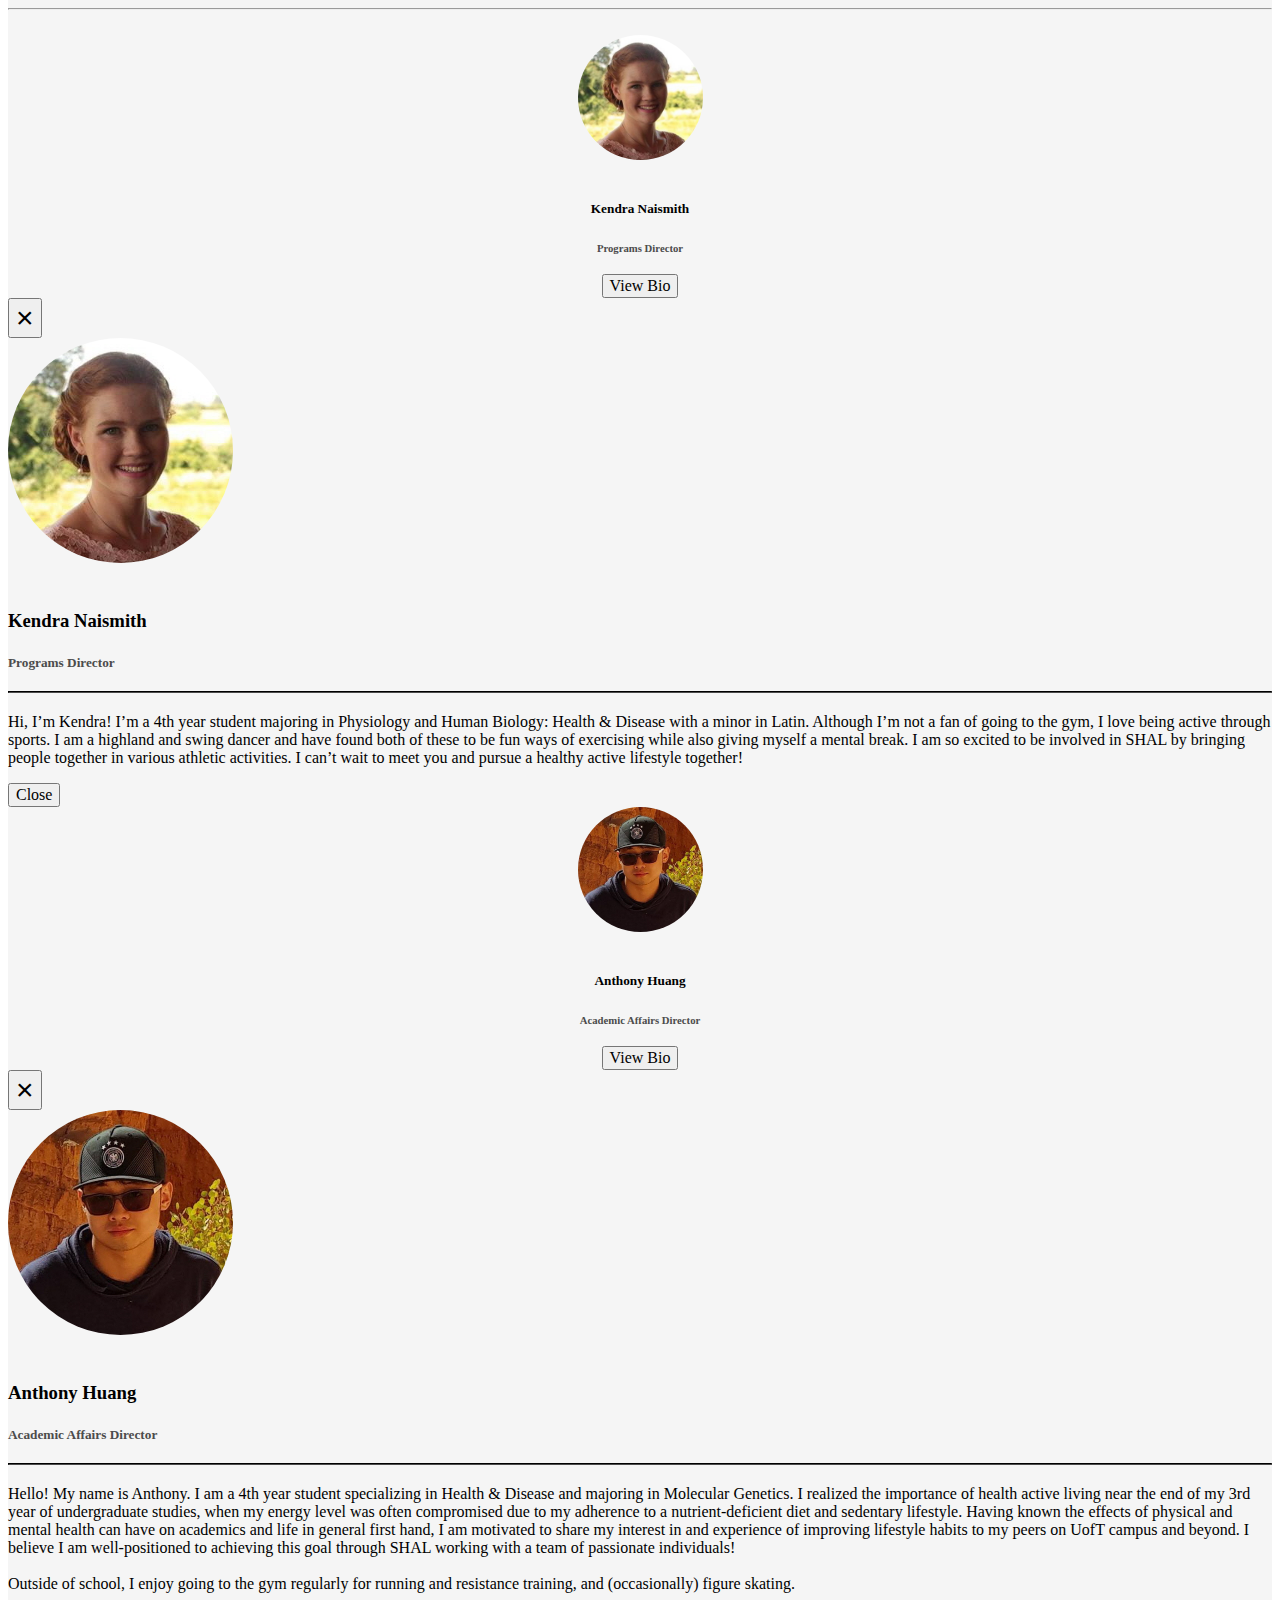
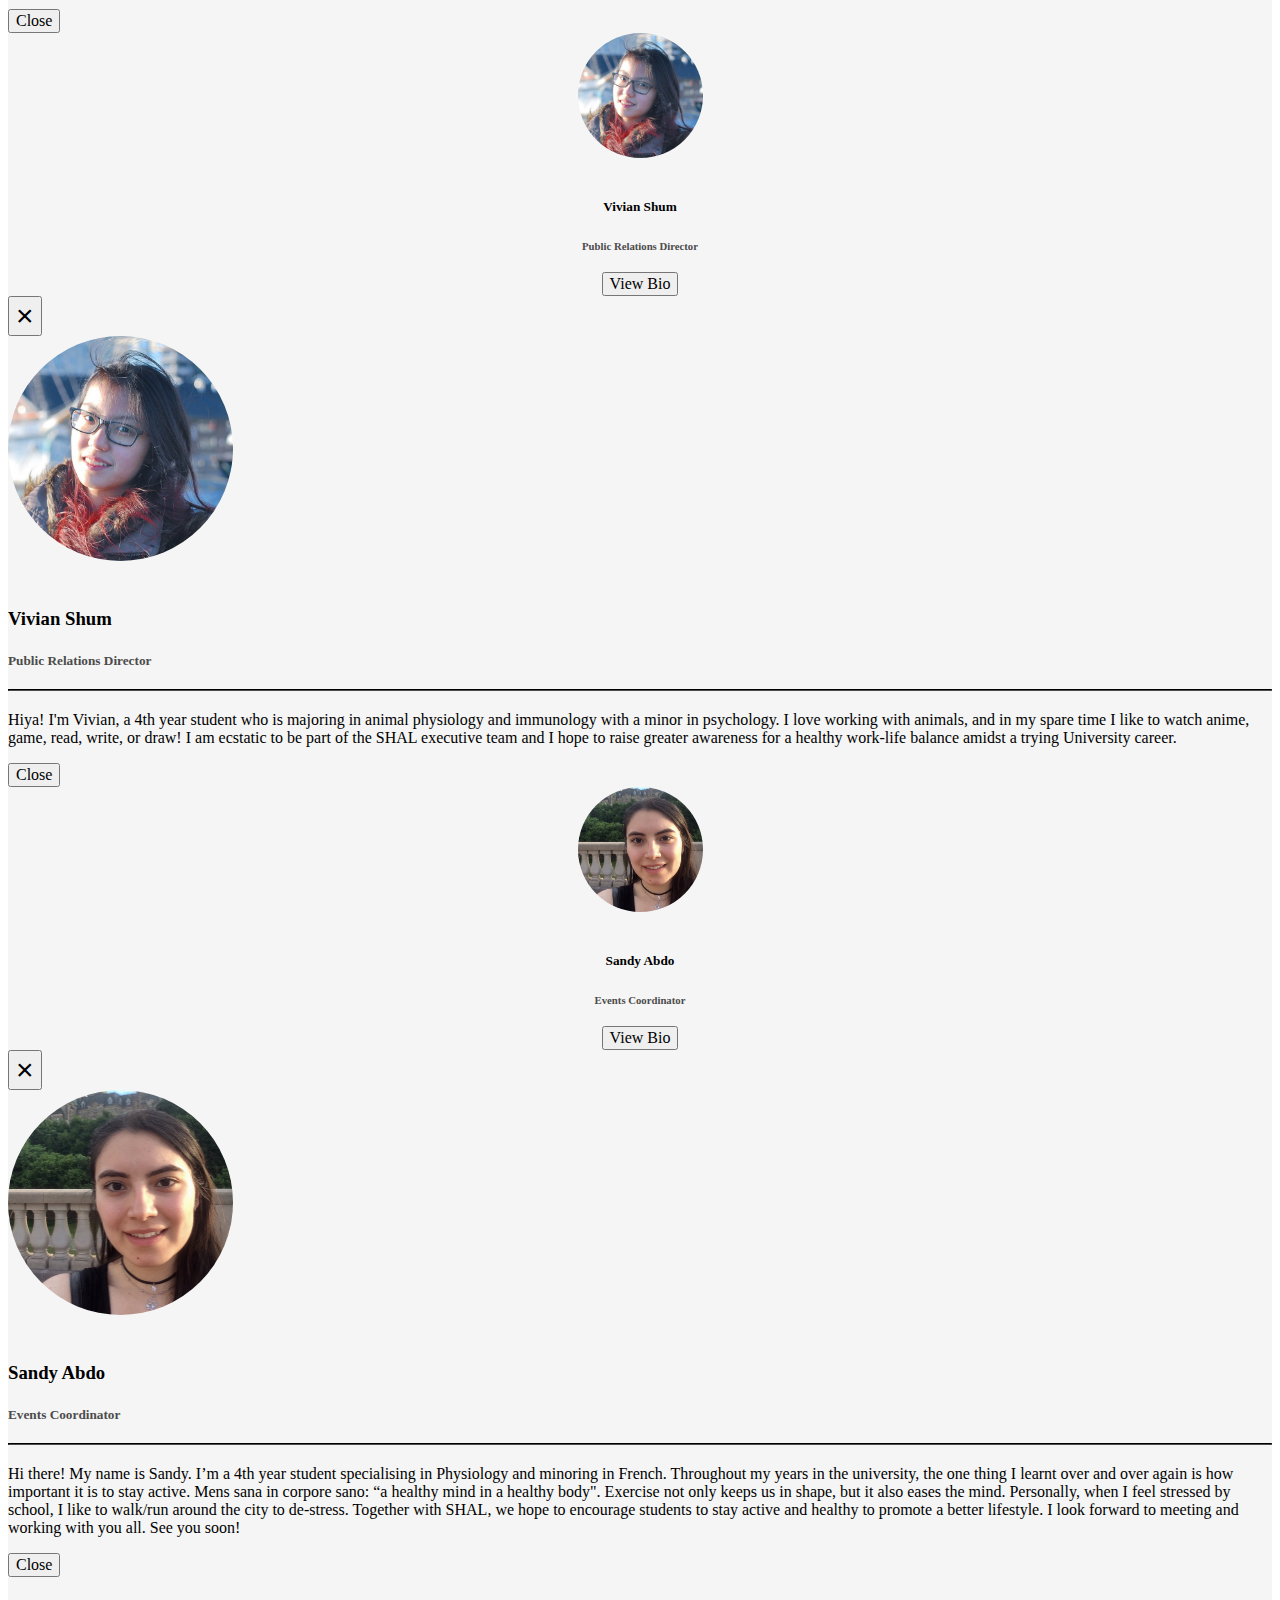
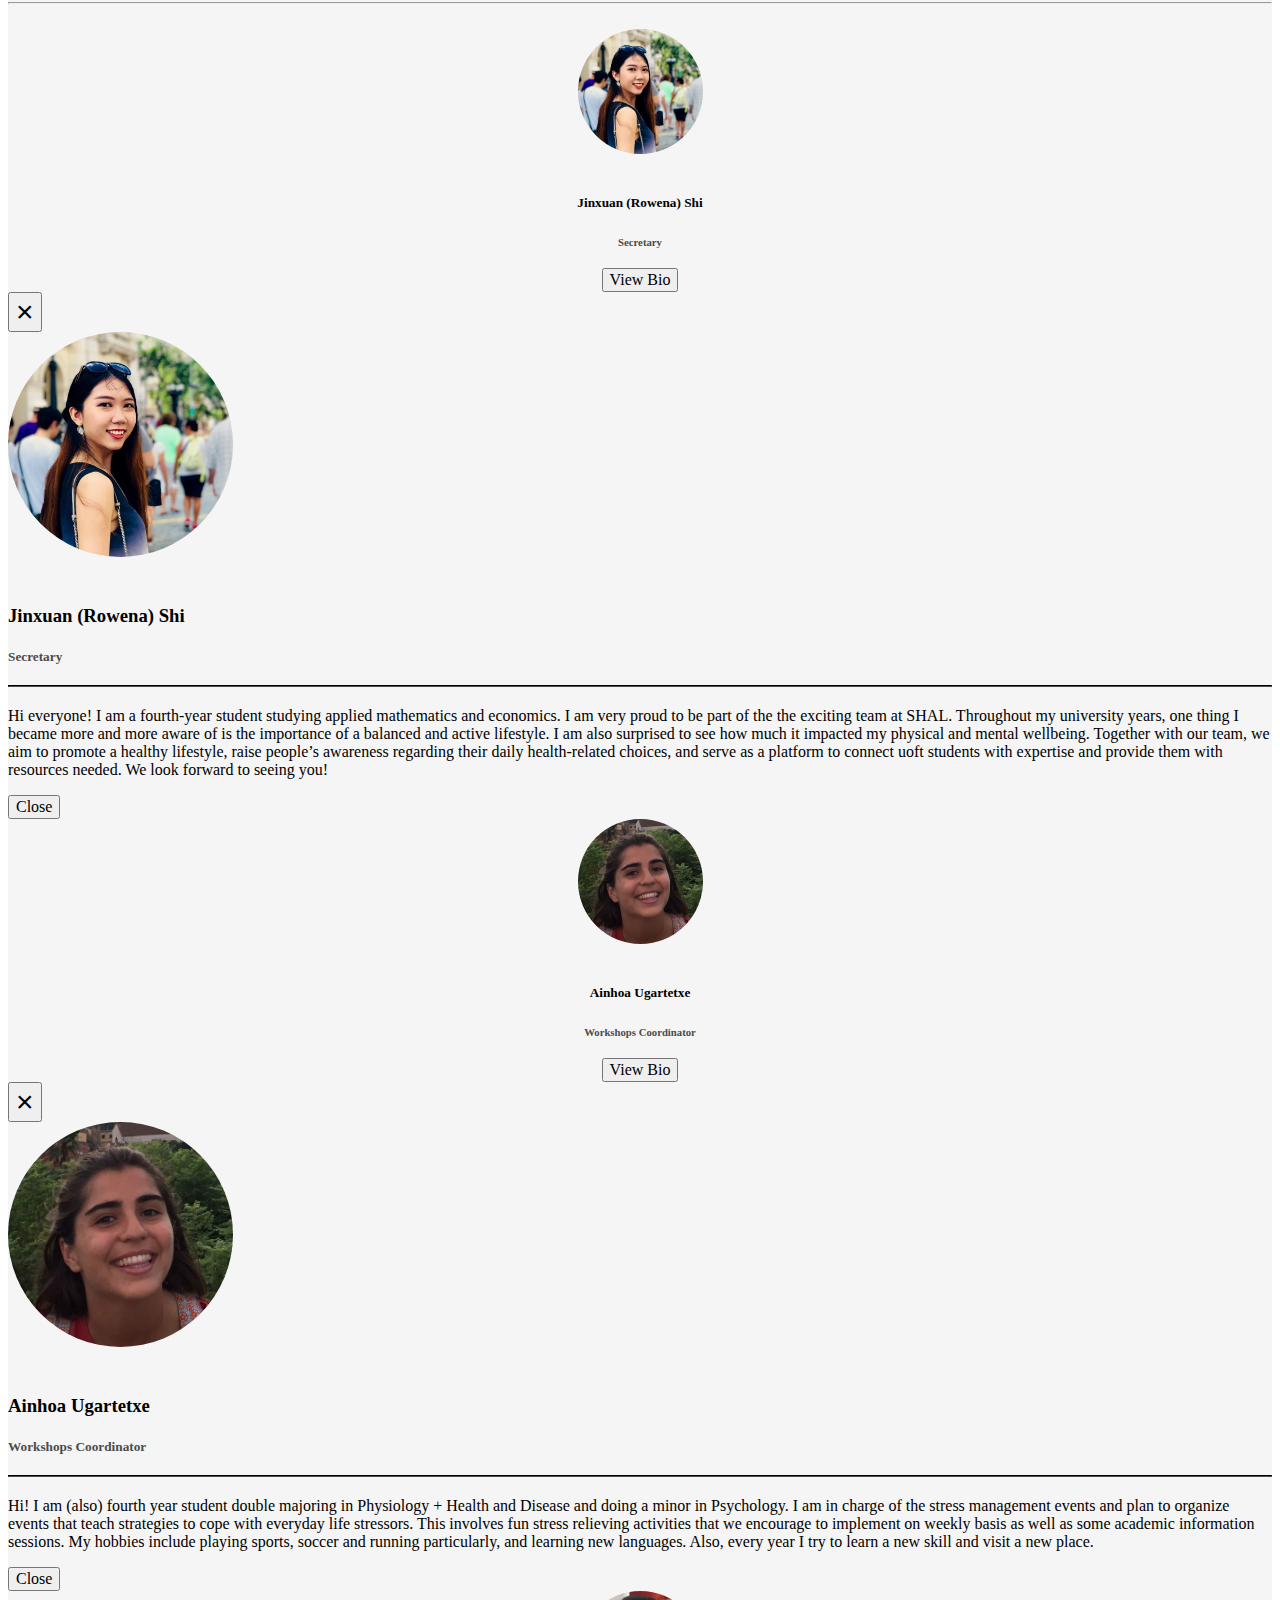
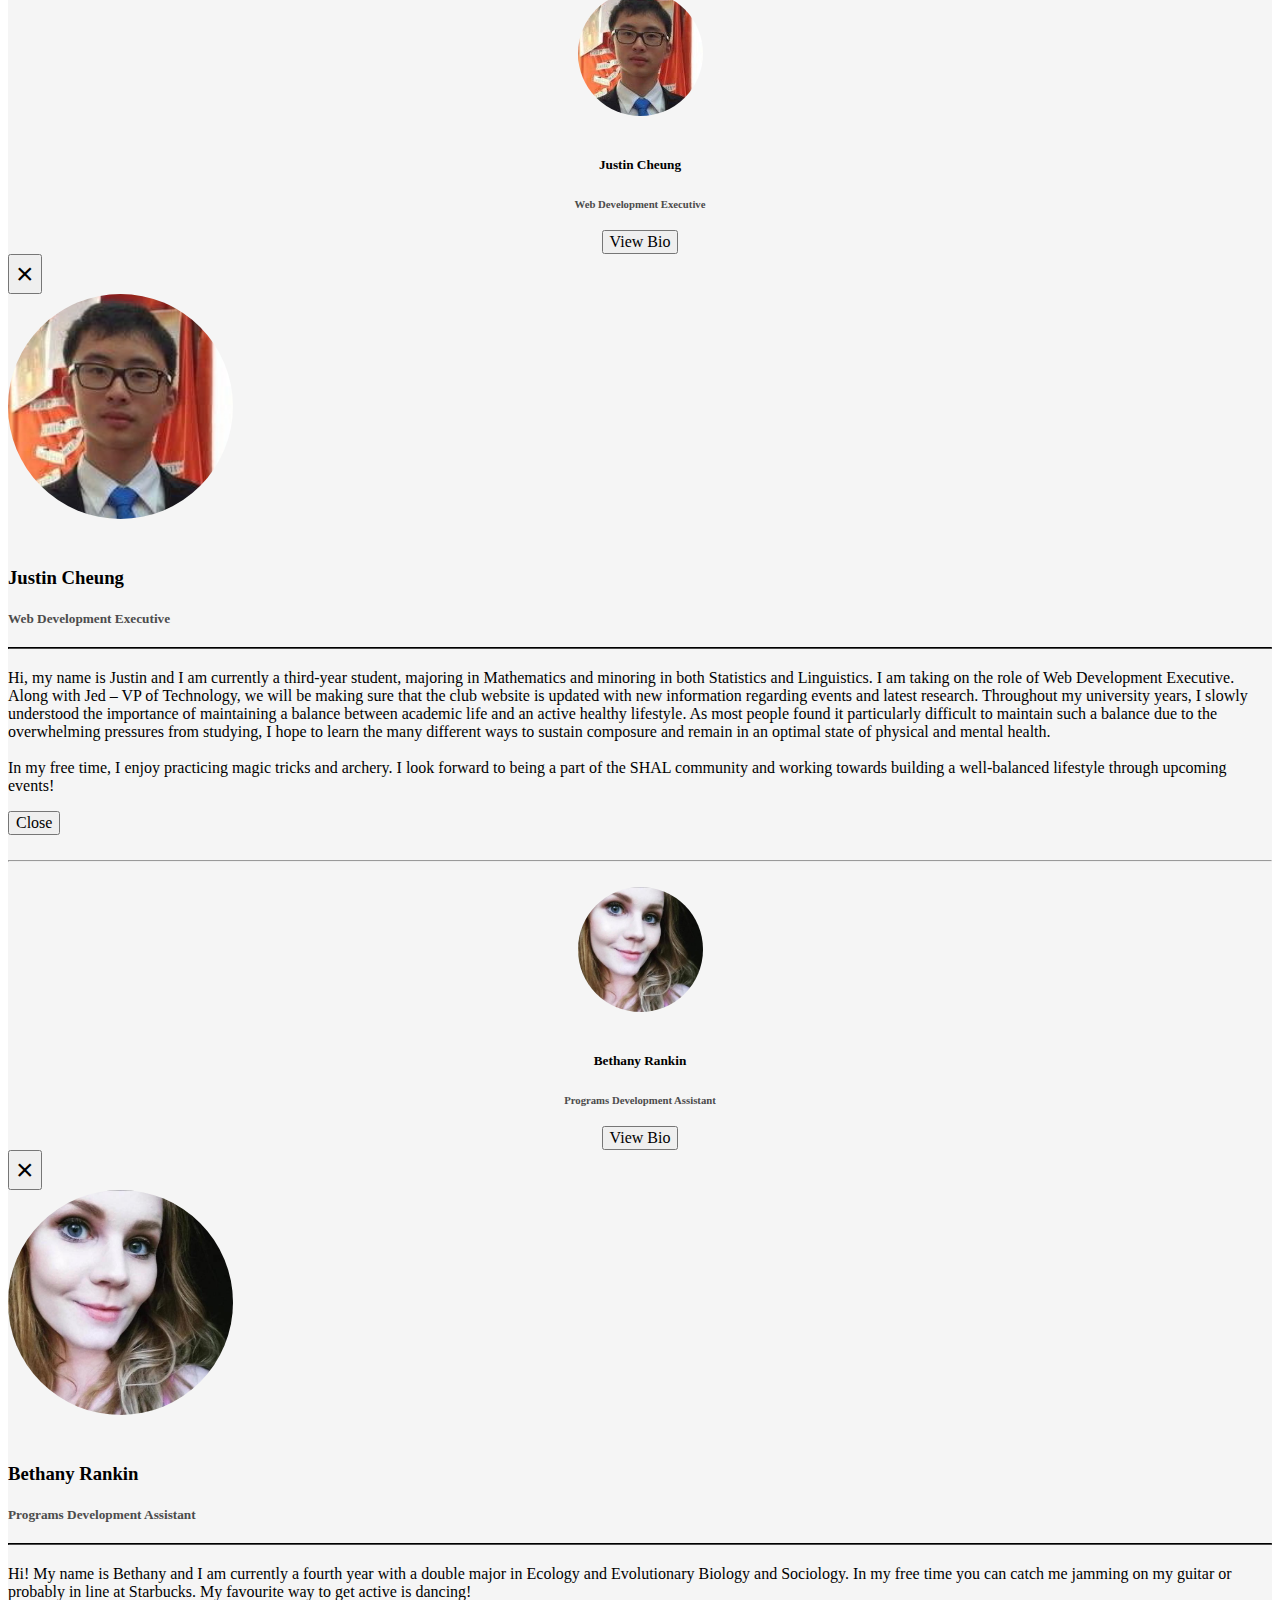
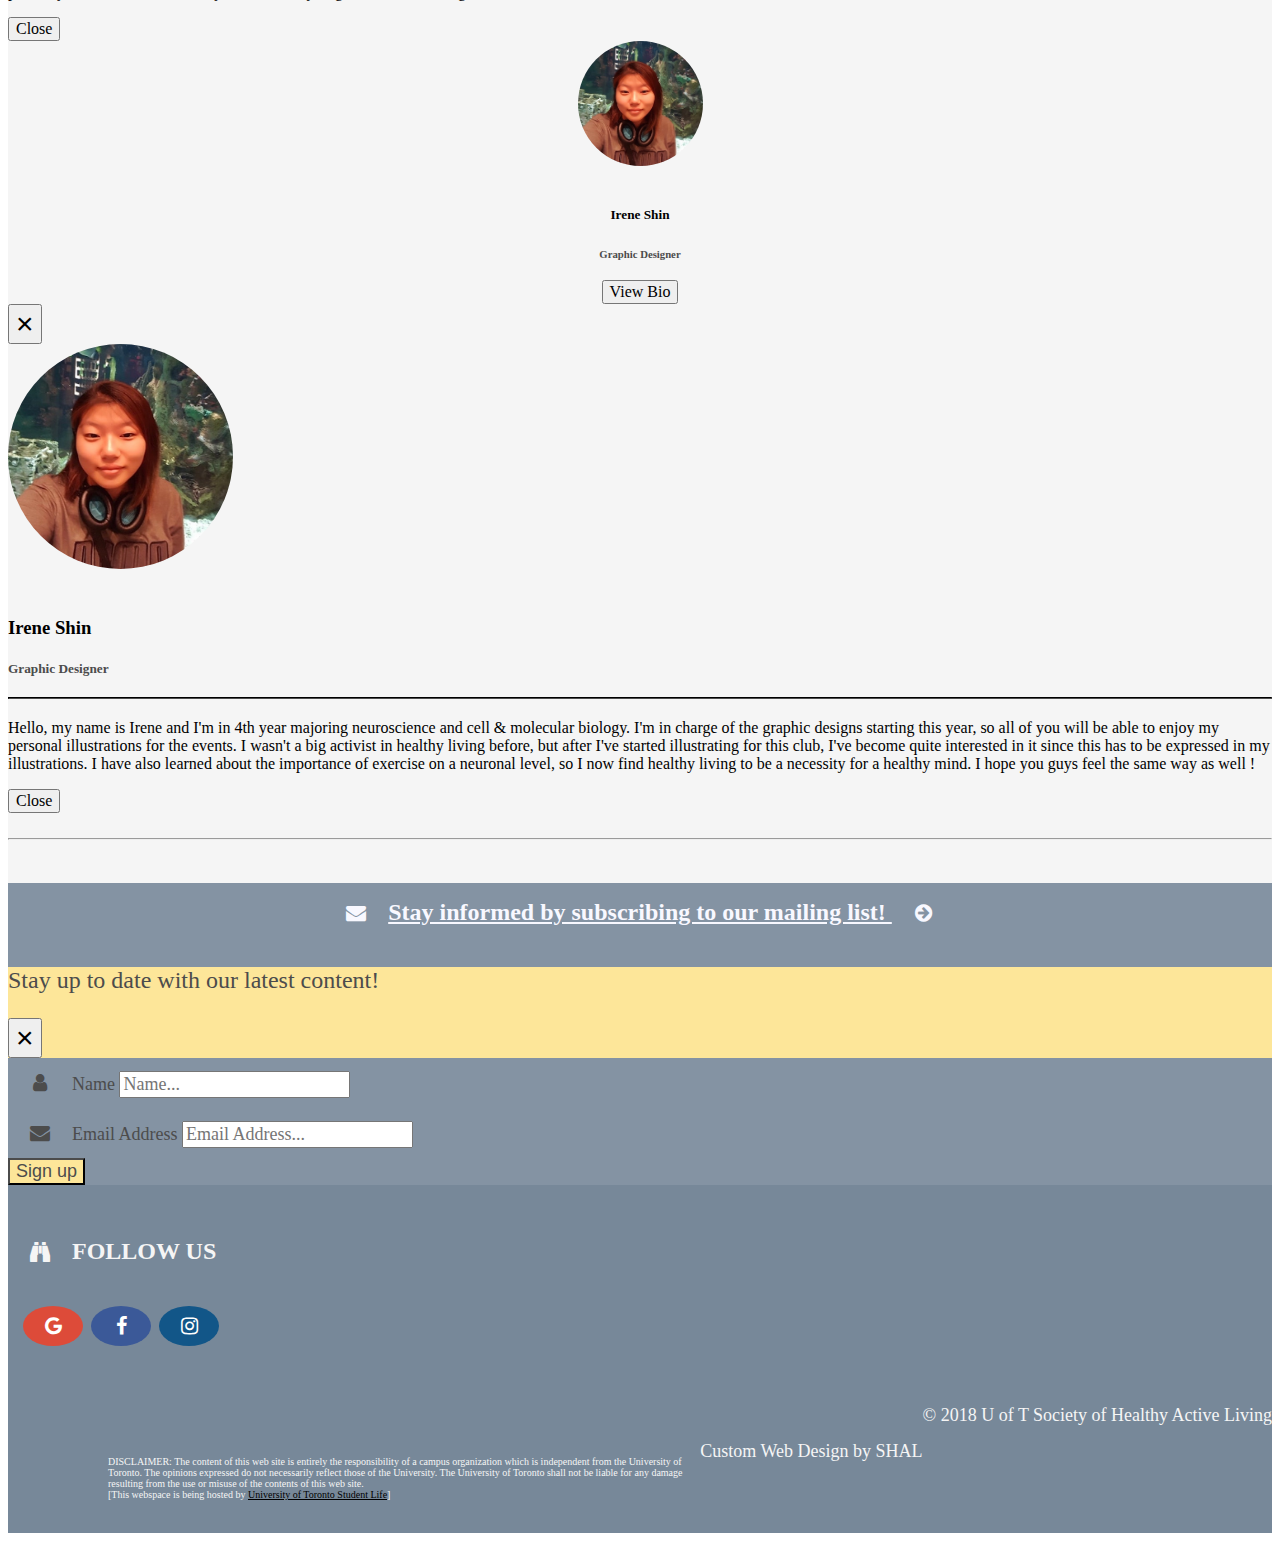
<file: team.html>
<!doctype html>
<html lang="en">
    <head>
    <!-- Required meta tags -->
    <meta charset="utf-8">
    <meta name="viewport" content="width=device-width, initial-scale=1, shrink-to-fit=no">

    <!-- Bootstrap CSS -->
    <link rel="stylesheet" href="https://stackpath.bootstrapcdn.com/bootstrap/4.1.1/css/bootstrap.min.css" integrity="sha384-WskhaSGFgHYWDcbwN70/dfYBj47jz9qbsMId/iRN3ewGhXQFZCSftd1LZCfmhktB" crossorigin="anonymous">
        
    <!-- W3Schools CSS -->
    <link rel="stylesheet" href="https://cdnjs.cloudflare.com/ajax/libs/font-awesome/4.7.0/css/font-awesome.min.css">
        
    <!-- Custom CSS -->
    <link href="css/index.css" rel="stylesheet">
    <link href="css/index-mobile.css" rel="stylesheet">
    <link href="css/footer.css" rel="stylesheet">
    <link href="css/footer-mobile.css" rel="stylesheet">
    <link href="css/team.css" rel="stylesheet">
    <link href="css/team-mobile.css" rel="stylesheet">

    <title>Our Team - SHAL</title>
    <link rel="icon" href="logo.png">
    </head>
    
    <header>
        <div class="peach-background">     
            <div class="container">
                <div class="row">
                    <div class="col-sm-5">
                        <img class="logo" src="logo.png" alt="logo did not load">
                    </div>
                    <div class="col-sm-7">
                        <h1 class="title">Society of Healthy Active Living<br>
                            <span class="subtitle">Founded at the University of Toronto</span>
                        </h1>
                    </div>
                </div>
            </div>
        </div>
            
        <div class="green-background"> 
            <div class="container">
                <nav class="navbar navbar-expand-md navbar-light">
                    <a class="navbar-brand" href="index.html"></a>
                    <button class="navbar-toggler" type="button" data-toggle="collapse" data-target="#navbarNavDropdown" aria-controls="navbarNavDropdown" aria-expanded="false" aria-label="Toggle navigation">
                        <span class="navbar-toggler-icon"></span>
                    </button>

                    <div class="collapse navbar-collapse" id="navbarNavDropdown">
                        <ul class="navbar-nav nav-fill w-100" id="nav-font-family">
                            <li class="nav-item">
                                <a class="nav-link" id="nav-color" href="index.html">Home</a>
                            </li>
                            <li class="nav-item">
                                <a class="nav-link" id="nav-color" href="aboutus.html">About Us</a>
                            </li>
                            <li class="nav-item">
                                <a class="nav-link" id="nav-color" href="events.html">Events</a>
                            </li>
                            <li class="nav-item">
                                <a class="nav-link" id="nav-color" href="sponsors.html">Our Sponsors</a>
                            </li>
                            <li class="nav-item active">
                                <a class="nav-link" id="nav-color" href="team.html"><span class="sr-only">(current)</span>Our Team</a>
                            </li>
                            <li class="nav-item">
                                <a class="nav-link" id="nav-color" href="contactus.html">Contact Us</a>
                            </li>
                        </ul>
                    </div>
                </nav>
            </div>
        </div> 
    </header>
    
    <body>
        <div class="white-background">
            <div class="container">
                <br><br>
                <h2 class="page-title">SHAL's 2018-2019 Executive Team</h2>
                <br>
                <hr class="section-separator">
                <div class="row">
                    <div class="col-sm">
                        <div class="center-content">
                            <img class="executive-photo" src="teamphotos/jennifer.jpg">
                            <h5 class="name">Tianhui (Jennifer) Chen</h5>
                            <h6 class="position">Co-President and Founder</h6>
                            <button type="button" class="btn btn-info" id="bio-button" data-toggle="modal" data-target="#jennifer">View Bio</button>
                            <div class="vertical-shift">
                                <br><br><br>
                            </div>
                        </div>
                
                        <!-- Modal -->
                        <div class="modal fade" id="jennifer" tabindex="-1" role="dialog">
                            <div class="modal-dialog modal-lg" role="document">
                                <div class="modal-content">
                                    <div class="modal-header" id="modal-header">
                                        <button type="button" class="close" data-dismiss="modal" aria-label="Close">
                                            <span aria-hidden="true">&times;</span>
                                        </button>
                                    </div>
                                    <div class="modal-body">
                                        <div class="container">
                                            <div class="row">
                                                <div class="col-lg-4">
                                                    <img class="enlarged-executive-photo" src="teamphotos/jennifer.jpg">
                                                </div>
                                                <div class="col-lg-8">
                                                    <h3 class="name">Tianhui (Jennifer) Chen</h3>
                                                    <h5 class="position">Co-President and Founder</h5>
                                                    <hr class="divider">
                                                    <p class="biography">
                                                        Hey guys!  My name is Jennifer.  I’m a 4th year physiology specialist and immunology major student.  I founded this club with the desire to get more students at U of T to actively engage in exercise and live a balanced life.  I recall when I first joined a dance group at Hart House, and while the dance group gave me the exercise I needed, it more importantly kept me mentally healthy in a way that benefitted my concentration and thinking.  I wish that with the creation of SHAL, we can assemble a team to create fun programs to help you stay physically active and provide you with resourceful information about how to achieve a healthy balanced life.
                                                    </p>
                                                </div>
                                            </div>
                                        </div>
                                    </div>
                                    <div class="modal-footer">
                                        <button type="button" class="btn btn-info" id="bio-button" class="btn btn-info" data-dismiss="modal">Close</button>
                                    </div>
                                </div>
                            </div>
                        </div>
                    </div>
                    
                    <div class="col-sm">
                        <div class="center-content">
                            <img class="executive-photo" src="teamphotos/kevin.jpg">
                            <h5 class="name">Yupeng (Kevin) Liu</h5>
                            <h6 class="position">Co-President</h6>
                            <button type="button" class="btn btn-info" id="bio-button" data-toggle="modal" data-target="#kevin">View Bio</button>
                        </div>
                
                        <!-- Modal -->
                        <div class="modal fade" id="kevin" tabindex="-1" role="dialog">
                            <div class="modal-dialog modal-lg" role="document">
                                <div class="modal-content">
                                    <div class="modal-header" id="modal-header">
                                        <button type="button" class="close" data-dismiss="modal" aria-label="Close">
                                            <span aria-hidden="true">&times;</span>
                                        </button>
                                    </div>
                                    <div class="modal-body">
                                        <div class="container">
                                            <div class="row">
                                                <div class="col-lg-4">
                                                    <img class="enlarged-executive-photo" src="teamphotos/kevin.jpg">
                                                </div>
                                                <div class="col-lg-8">
                                                    <h3 class="name">Yupeng (Kevin) Liu</h3>
                                                    <h5 class="position">Co-President</h5>
                                                    <hr class="divider">
                                                    <p class="biography">
                                                        The University of Toronto, known as “Harvard of the North”, provides a post-secondary education incomparable with most other places in Canada. One of its top-performing subject areas is health-related education and research. On the other hand, the University of Toronto is notoriously infamous for the pressure and expectations it puts on its students. As a result, we tend to forget the importance of maintaining a healthy lifestyle.
                                                        <br><br>
                                                        I am a fourth-year life sciences student at the University of Toronto, and I am among the many who have underestimated the positive impact that a balanced lifestyle can have on both health and productivity in school. I also believe there is a need to translate the health sciences knowledge at University of Toronto into effective everyday use. Our executive team aims to connect the knowledge in health sciences at the University of Toronto with everyday life, encourage students to make better lifestyle choices, and promote other health-related programs in Toronto.
                                                    </p>
                                                </div>
                                            </div>
                                        </div>
                                    </div>
                                    <div class="modal-footer">
                                        <button type="button" class="btn btn-info" id="bio-button" class="btn btn-info" data-dismiss="modal">Close</button>
                                    </div>
                                </div>
                            </div>
                        </div>
                    </div>
                    
                </div>

                <hr class="section-separator">
                
                <div class="row">
                    <div class="col-sm">
                        <div class="center-content">
                            <img class="executive-photo" src="teamphotos/kelvin.jpg">
                            <h5 class="name">Fu-Tsuen (Kelvin) Lee</h5>
                            <h6 class="position">VP Student Life</h6>
                            <button type="button" class="btn btn-info" id="bio-button" data-toggle="modal" data-target="#kelvin">View Bio</button>
                            <div class="vertical-shift">
                                <br><br><br>
                            </div>
                        </div>
                        
                        <!-- Modal -->
                        <div class="modal fade" id="kelvin" tabindex="-1" role="dialog">
                            <div class="modal-dialog modal-lg" role="document">
                                <div class="modal-content">
                                    <div class="modal-header" id="modal-header">
                                        <button type="button" class="close" data-dismiss="modal" aria-label="Close">
                                            <span aria-hidden="true">&times;</span>
                                        </button>
                                    </div>
                                    <div class="modal-body">
                                        <div class="container">
                                            <div class="row">
                                                <div class="col-lg-4">
                                                    <img class="enlarged-executive-photo" src="teamphotos/kelvin.jpg">
                                                </div>
                                                <div class="col-lg-8">
                                                    <h3 class="name">Fu-Tsuen (Kelvin) Lee</h3>
                                                    <h5 class="position">VP Student Life</h5>
                                                    <hr class="divider">
                                                    <p class="biography">
                                                        Hello!!! I’m a 4th-year student at the University of Toronto, specializing in Physiology. Personally, I follow the philosophy that “a healthy lifestyle does not only change your body, it changes your mind, your attitude and your mood”. This year, I hope we can help individuals regardless of age,  incorporate a healthy and active lifestyle within their busy schedules to maximize performance and potential. Why not do better at what you love to do? With this, the SHAL team and I can’t wait until we meet all of you!
                                                    </p>
                                                </div>
                                            </div>
                                        </div>
                                    </div>
                                    <div class="modal-footer">
                                        <button type="button" class="btn btn-info" id="bio-button" class="btn btn-info" data-dismiss="modal">Close</button>
                                    </div>
                                </div>
                            </div>
                        </div>
                        
                    </div>
                    
                    <div class="col-sm">
                        <div class="center-content">
                            <img class="executive-photo" src="teamphotos/lily.jpg">
                            <h5 class="name">Yijun (Lily) Xiong</h5>
                            <h6 class="position">VP Marketing</h6>
                            <button type="button" class="btn btn-info" id="bio-button" data-toggle="modal" data-target="#lily">View Bio</button>
                            <div class="vertical-shift">
                                <br><br><br>
                            </div>
                        </div>
                        
                        <!-- Modal -->
                        <div class="modal fade" id="lily" tabindex="-1" role="dialog">
                            <div class="modal-dialog modal-lg" role="document">
                                <div class="modal-content">
                                    <div class="modal-header" id="modal-header">
                                        <button type="button" class="close" data-dismiss="modal" aria-label="Close">
                                            <span aria-hidden="true">&times;</span>
                                        </button>
                                    </div>
                                    <div class="modal-body">
                                        <div class="container">
                                            <div class="row">
                                                <div class="col-lg-4">
                                                    <img class="enlarged-executive-photo" src="teamphotos/lily.jpg">
                                                </div>
                                                <div class="col-lg-8">
                                                    <h3 class="name">Yijun (Lily) Xiong</h3>
                                                    <h5 class="position">VP Marketing</h5>
                                                    <hr class="divider">
                                                    <p class="biography">
                                                        Hi everyone! I am a 4th year student specializing in Physiology and majoring in Nutritional Sciences. I am super excited to be a part of the SHAL family this year. Personally, I pursue a plant-based active lifestyle, and enjoy dragon boating and am a running addict. Together with the rest of the amazing SHAL team we will bring University of Toronto students the resources needed for a sustainable healthy lifestyle!
                                                    </p>
                                                </div>
                                            </div>
                                        </div>
                                    </div>
                                    <div class="modal-footer">
                                        <button type="button" class="btn btn-info" id="bio-button" class="btn btn-info" data-dismiss="modal">Close</button>
                                    </div>
                                </div>
                            </div>
                        </div>
                        
                    </div>
                    
                    <div class="col-sm">
                        <div class="center-content">
                            <img class="executive-photo" src="teamphotos/jed.jpg">
                            <h5 class="name">Jedid Ahn</h5>
                            <h6 class="position">VP Technology</h6>
                            <button type="button" class="btn btn-info" id="bio-button" data-toggle="modal" data-target="#jed">View Bio</button>
                        </div>
                    
                        <!-- Modal -->
                        <div class="modal fade" id="jed" tabindex="-1" role="dialog">
                            <div class="modal-dialog modal-lg" role="document">
                                <div class="modal-content">
                                    <div class="modal-header" id="modal-header">
                                        <button type="button" class="close" data-dismiss="modal" aria-label="Close">
                                            <span aria-hidden="true">&times;</span>
                                        </button>
                                    </div>
                                    <div class="modal-body">
                                        <div class="container">
                                            <div class="row">
                                                <div class="col-lg-4">
                                                    <img class="enlarged-executive-photo" src="teamphotos/jed.jpg">
                                                </div>
                                                <div class="col-lg-8">
                                                    <h3 class="name">Jedid Ahn</h3>
                                                    <h5 class="position">VP Technology</h5>
                                                    <hr class="divider">
                                                    <p class="biography">
                                                        Hello everyone.  My name is Jed and I’m a 3rd year student specializing in bioinformatics and computational biology and majoring in computer science.  During my time at university, I have become a big proponent in living a balanced lifestyle, as I believe that it is a steady balance of studying, sleep, exercise, nutrition, and socialization that will lead to prolonged and long-term success.  I have been one of countless students who have sacrificed their physical and mental health at some point during university, and I can say that it is the short-term gains in studying that eventually leads to the “burnt out” sensation that many students feel midway through the long and grueling school year.
                                                        <br><br>
                                                        My main responsibilities as a SHAL executive include the entire design of the website coded from scratch using HTML and CSS, in addition to coordinating all IT for our upcoming seminar series.  When I’m not busy coding on my laptop, you will probably find me working out in the Hart House Gym in the winter or playing pickup soccer on the back campus fields in the summer.  I look forward to working with the SHAL family for this upcoming school year and watch the club continually grow and evolve as we promote our initiatives and events. 
                                                    </p>
                                                </div>
                                            </div>
                                        </div>
                                    </div>
                                    <div class="modal-footer">
                                        <button type="button" class="btn btn-info" id="bio-button" class="btn btn-info" data-dismiss="modal">Close</button>
                                    </div>
                                </div>
                            </div>
                        </div>
                    </div>
                    
                </div>
                
                <hr class="section-separator">
                
                <div class="row">
                    
                    <div class="col-sm">
                        <div class="center-content">
                            <img class="executive-photo" src="teamphotos/kendra.jpg">
                            <h5 class="name">Kendra Naismith</h5>
                            <h6 class="position">Programs Director</h6>
                            <button type="button" class="btn btn-info" id="bio-button" data-toggle="modal" data-target="#kendra">View Bio</button>
                            <div class="vertical-shift">
                                <br><br><br>
                            </div>
                        </div>
                        
                        <!-- Modal -->
                        <div class="modal fade" id="kendra" tabindex="-1" role="dialog">
                            <div class="modal-dialog modal-lg" role="document">
                                <div class="modal-content">
                                    <div class="modal-header" id="modal-header">
                                        <button type="button" class="close" data-dismiss="modal" aria-label="Close">
                                            <span aria-hidden="true">&times;</span>
                                        </button>
                                    </div>
                                    <div class="modal-body">
                                        <div class="container">
                                            <div class="row">
                                                <div class="col-lg-4">
                                                    <img class="enlarged-executive-photo" src="teamphotos/kendra.jpg">
                                                </div>
                                                <div class="col-lg-8">
                                                    <h3 class="name">Kendra Naismith</h3>
                                                    <h5 class="position">Programs Director</h5>
                                                    <hr class="divider">
                                                    <p class="biography">
                                                        Hi, I’m Kendra! I’m a 4th year student majoring in Physiology and Human Biology: Health &amp; Disease with a minor in Latin. Although I’m not a fan of going to the gym, I love being active through sports. I am a highland and swing dancer and have found both of these to be fun ways of exercising while also giving myself a mental break. I am so excited to be involved in SHAL by bringing people together in various athletic activities. I can’t wait to meet you and pursue a healthy active lifestyle together!
                                                    </p>
                                                </div>
                                            </div>
                                        </div>
                                    </div>
                                    <div class="modal-footer">
                                        <button type="button" class="btn btn-info" id="bio-button" class="btn btn-info" data-dismiss="modal">Close</button>
                                    </div>
                                </div>
                            </div>
                        </div>
                        
                    </div>
                    
                    <div class="col-sm">
                        <div class="center-content">
                            <img class="executive-photo" src="teamphotos/anthony.jpg">
                            <h5 class="name">Anthony Huang</h5>
                            <h6 class="position">Academic Affairs Director</h6>
                            <button type="button" class="btn btn-info" id="bio-button" data-toggle="modal" data-target="#anthony">View Bio</button>
                            <div class="vertical-shift">
                                <br><br><br>
                            </div>
                        </div>
                        
                        <!-- Modal -->
                        <div class="modal fade" id="anthony" tabindex="-1" role="dialog">
                            <div class="modal-dialog modal-lg" role="document">
                                <div class="modal-content">
                                    <div class="modal-header" id="modal-header">
                                        <button type="button" class="close" data-dismiss="modal" aria-label="Close">
                                            <span aria-hidden="true">&times;</span>
                                        </button>
                                    </div>
                                    <div class="modal-body">
                                        <div class="container">
                                            <div class="row">
                                                <div class="col-lg-4">
                                                    <img class="enlarged-executive-photo" src="teamphotos/anthony.jpg">
                                                </div>
                                                <div class="col-lg-8">
                                                    <h3 class="name">Anthony Huang</h3>
                                                    <h5 class="position">Academic Affairs Director</h5>
                                                    <hr class="divider">
                                                    <p class="biography">
                                                        Hello! My name is Anthony. I am a 4th year student specializing in Health &amp; Disease and majoring in Molecular Genetics. I realized the importance of health active living near the end of my 3rd year of undergraduate studies, when my energy level was often compromised due to my adherence to a nutrient-deficient diet and sedentary lifestyle. Having known the effects of physical and mental health can have on academics and life in general first hand, I am motivated to share my interest in and experience of improving lifestyle habits to my peers on UofT campus and beyond. I believe I am well-positioned to achieving this goal through SHAL working with a team of passionate individuals!
                                                        <br><br>
                                                        Outside of school, I enjoy going to the gym regularly for running and resistance training, and (occasionally) figure skating.
                                                    </p>
                                                </div>
                                            </div>
                                        </div>
                                    </div>
                                    <div class="modal-footer">
                                        <button type="button" class="btn btn-info" id="bio-button" class="btn btn-info" data-dismiss="modal">Close</button>
                                    </div>
                                </div>
                            </div>
                        </div>
                        
                    </div>
                    
                    <div class="col-sm">
                        <div class="center-content">
                            <img class="executive-photo" src="teamphotos/vivian.jpg">
                            <h5 class="name">Vivian Shum</h5>
                            <h6 class="position">Public Relations Director</h6>
                            <button type="button" class="btn btn-info" id="bio-button" data-toggle="modal" data-target="#vivian">View Bio</button>
                            <div class="vertical-shift">
                                <br><br><br>
                            </div>
                        </div>
                        
                        <!-- Modal -->
                        <div class="modal fade" id="vivian" tabindex="-1" role="dialog">
                            <div class="modal-dialog modal-lg" role="document">
                                <div class="modal-content">
                                    <div class="modal-header" id="modal-header">
                                        <button type="button" class="close" data-dismiss="modal" aria-label="Close">
                                            <span aria-hidden="true">&times;</span>
                                        </button>
                                    </div>
                                    <div class="modal-body">
                                        <div class="container">
                                            <div class="row">
                                                <div class="col-lg-4">
                                                    <img class="enlarged-executive-photo" src="teamphotos/vivian.jpg">
                                                </div>
                                                <div class="col-lg-8">
                                                    <h3 class="name">Vivian Shum</h3>
                                                    <h5 class="position">Public Relations Director</h5>
                                                    <hr class="divider">
                                                    <p class="biography">
                                                        Hiya! I'm Vivian, a 4th year student who is majoring in animal physiology and immunology with a minor in psychology. I love working with animals, and in my spare time I like to watch anime, game, read, write, or draw! I am ecstatic to be part of the SHAL executive team and I hope to raise greater awareness for a healthy work-life balance amidst a trying University career.
                                                    </p>
                                                </div>
                                            </div>
                                        </div>
                                    </div>
                                    <div class="modal-footer">
                                        <button type="button" class="btn btn-info" id="bio-button" class="btn btn-info" data-dismiss="modal">Close</button>
                                    </div>
                                </div>
                            </div>
                        </div>
                        
                    </div>
                    
                    <div class="col-sm">
                        <div class="enlarged-spacing">
                            <br><br>
                        </div>
                        <div class="center-content">
                            <img class="executive-photo" src="teamphotos/sandy.jpg">
                            <h5 class="name">Sandy Abdo</h5>
                            <h6 class="position">Events Coordinator</h6>
                            <button type="button" class="btn btn-info" id="bio-button" data-toggle="modal" data-target="#sandy">View Bio</button>
                        </div>
                        
                        <!-- Modal -->
                        <div class="modal fade" id="sandy" tabindex="-1" role="dialog">
                            <div class="modal-dialog modal-lg" role="document">
                                <div class="modal-content">
                                    <div class="modal-header" id="modal-header">
                                        <button type="button" class="close" data-dismiss="modal" aria-label="Close">
                                            <span aria-hidden="true">&times;</span>
                                        </button>
                                    </div>
                                    <div class="modal-body">
                                        <div class="container">
                                            <div class="row">
                                                <div class="col-lg-4">
                                                    <img class="enlarged-executive-photo" src="teamphotos/sandy.jpg">
                                                </div>
                                                <div class="col-lg-8">
                                                    <h3 class="name">Sandy Abdo</h3>
                                                    <h5 class="position">Events Coordinator</h5>
                                                    <hr class="divider">
                                                    <p class="biography">
                                                        Hi there! My name is Sandy. I’m a 4th year student specialising in Physiology and minoring in French. Throughout my years in the university, the one thing I learnt over and over again is how important it is to stay active. Mens sana in corpore sano: “a healthy mind in a healthy body". Exercise not only keeps us in shape, but it also eases the mind. Personally, when I feel stressed by school, I like to walk/run around the city to de-stress. Together with SHAL, we hope to encourage students to stay active and healthy to promote a better lifestyle. I look forward to meeting and working with you all. See you soon!
                                                    </p>
                                                </div>
                                            </div>
                                        </div>
                                    </div>
                                    <div class="modal-footer">
                                        <button type="button" class="btn btn-info" id="bio-button" class="btn btn-info" data-dismiss="modal">Close</button>
                                    </div>
                                </div>
                            </div>
                        </div>
                        
                    </div>

                </div>
                
                <hr class="section-separator">
                
                <div class="row">
                    
                    <div class="col-sm">
                        <div class="center-content">
                            <img class="executive-photo" src="teamphotos/rowena.jpg">
                            <h5 class="name">Jinxuan (Rowena) Shi</h5>
                            <h6 class="position">Secretary</h6>
                            <button type="button" class="btn btn-info" id="bio-button" data-toggle="modal" data-target="#rowena">View Bio</button>
                            <div class="vertical-shift">
                                <br><br><br>
                            </div>
                        </div>
                
                        <!-- Modal -->
                        <div class="modal fade" id="rowena" tabindex="-1" role="dialog">
                            <div class="modal-dialog modal-lg" role="document">
                                <div class="modal-content">
                                    <div class="modal-header" id="modal-header">
                                        <button type="button" class="close" data-dismiss="modal" aria-label="Close">
                                            <span aria-hidden="true">&times;</span>
                                        </button>
                                    </div>
                                    <div class="modal-body">
                                        <div class="container">
                                            <div class="row">
                                                <div class="col-lg-4">
                                                    <img class="enlarged-executive-photo" src="teamphotos/rowena.jpg">
                                                </div>
                                                <div class="col-lg-8">
                                                    <h3 class="name">Jinxuan (Rowena) Shi</h3>
                                                    <h5 class="position">Secretary</h5>
                                                    <hr class="divider">
                                                    <p class="biography">
                                                        Hi everyone! I am a fourth-year student studying applied mathematics and economics. I am very proud to be part of the the exciting team at SHAL. Throughout my university years, one thing I became more and more aware of is the importance of a balanced and active lifestyle. I am also surprised to see how much it impacted my physical and mental wellbeing. Together with our team, we aim to promote a healthy lifestyle, raise people’s awareness regarding their daily health-related choices, and serve as a platform to connect uoft students with expertise and provide them with resources needed. We look forward to seeing you!
                                                    </p>
                                                </div>
                                            </div>
                                        </div>
                                    </div>
                                    <div class="modal-footer">
                                        <button type="button" class="btn btn-info" id="bio-button" class="btn btn-info" data-dismiss="modal">Close</button>
                                    </div>
                                </div>
                            </div>
                        </div>
                    </div>

                    <div class="col-sm">
                        <div class="center-content">
                            <img class="executive-photo" src="teamphotos/ainhoa.jpg">
                            <h5 class="name">Ainhoa Ugartetxe</h5>
                            <h6 class="position">Workshops Coordinator</h6>
                            <button type="button" class="btn btn-info" id="bio-button" data-toggle="modal" data-target="#ainhoa">View Bio</button>
                            <div class="vertical-shift">
                                <br><br><br>
                            </div>
                        </div>
                        
                        <!-- Modal -->
                        <div class="modal fade" id="ainhoa" tabindex="-1" role="dialog">
                            <div class="modal-dialog modal-lg" role="document">
                                <div class="modal-content">
                                    <div class="modal-header" id="modal-header">
                                        <button type="button" class="close" data-dismiss="modal" aria-label="Close">
                                            <span aria-hidden="true">&times;</span>
                                        </button>
                                    </div>
                                    <div class="modal-body">
                                        <div class="container">
                                            <div class="row">
                                                <div class="col-lg-4">
                                                    <img class="enlarged-executive-photo" src="teamphotos/ainhoa.jpg">
                                                </div>
                                                <div class="col-lg-8">
                                                    <h3 class="name">Ainhoa Ugartetxe</h3>
                                                    <h5 class="position">Workshops Coordinator</h5>
                                                    <hr class="divider">
                                                    <p class="biography">
                                                        Hi! I am (also) fourth year student double majoring in Physiology + Health and Disease and doing a minor in Psychology. I am in charge of the stress management events and plan to organize events that teach strategies to cope with everyday life stressors. This involves fun stress relieving activities that we encourage to implement on weekly basis as well as some academic information sessions. My hobbies include playing sports, soccer and running particularly, and learning new languages. Also, every year I try to learn a new skill and visit a new place.
                                                    </p>
                                                </div>
                                            </div>
                                        </div>
                                    </div>
                                    <div class="modal-footer">
                                        <button type="button" class="btn btn-info" id="bio-button" class="btn btn-info" data-dismiss="modal">Close</button>
                                    </div>
                                </div>
                            </div>
                        </div>
                    </div>
                    
                    <div class="col-sm">
                        <div class="center-content">
                            <img class="executive-photo" src="teamphotos/justin.jpg">
                            <h5 class="name">Justin Cheung</h5>
                            <h6 class="position">Web Development Executive</h6>
                            <button type="button" class="btn btn-info" id="bio-button" data-toggle="modal" data-target="#justin">View Bio</button>
                        </div>
                    
                        <!-- Modal -->
                        <div class="modal fade" id="justin" tabindex="-1" role="dialog">
                            <div class="modal-dialog modal-lg" role="document">
                                <div class="modal-content">
                                    <div class="modal-header" id="modal-header">
                                        <button type="button" class="close" data-dismiss="modal" aria-label="Close">
                                            <span aria-hidden="true">&times;</span>
                                        </button>
                                    </div>
                                    <div class="modal-body">
                                        <div class="container">
                                            <div class="row">
                                                <div class="col-lg-4">
                                                    <img class="enlarged-executive-photo" src="teamphotos/justin.jpg">
                                                </div>
                                                <div class="col-lg-8">
                                                    <h3 class="name">Justin Cheung</h3>
                                                    <h5 class="position">Web Development Executive</h5>
                                                    <hr class="divider">
                                                    <p class="biography">
                                                        Hi, my name is Justin and I am currently a third-year student, majoring in Mathematics and minoring in both Statistics and Linguistics. I am taking on the role of Web Development Executive. Along with Jed – VP of Technology, we will be making sure that the club website is updated with new information regarding events and latest research. Throughout my university years, I slowly understood the importance of maintaining a balance between academic life and an active healthy lifestyle. As most people found it particularly difficult to maintain such a balance due to the overwhelming pressures from studying, I hope to learn the many different ways to sustain composure and remain in an optimal state of physical and mental health. 
                                                        <br><br>
                                                        In my free time, I enjoy practicing magic tricks and archery. I look forward to being a part of the SHAL community and working towards building a well-balanced lifestyle through upcoming events!
                                                    </p>
                                                </div>
                                            </div>
                                        </div>
                                    </div>
                                    <div class="modal-footer">
                                        <button type="button" class="btn btn-info" id="bio-button" class="btn btn-info" data-dismiss="modal">Close</button>
                                    </div>
                                </div>
                            </div>
                        </div>
                    </div>
                    
                </div>
                
                <hr class="section-separator">
                
                <div class="row">
                    
                    <div class="col-sm">
                        <div class="center-content">
                            <img class="executive-photo" src="teamphotos/bethany.jpg">
                            <h5 class="name">Bethany Rankin</h5>
                            <h6 class="position">Programs Development Assistant</h6>
                            <button type="button" class="btn btn-info" id="bio-button" data-toggle="modal" data-target="#bethany">View Bio</button>
                            <div class="vertical-shift">
                                <br><br><br>
                            </div>
                        </div>
                
                        <!-- Modal -->
                        <div class="modal fade" id="bethany" tabindex="-1" role="dialog">
                            <div class="modal-dialog modal-lg" role="document">
                                <div class="modal-content">
                                    <div class="modal-header" id="modal-header">
                                        <button type="button" class="close" data-dismiss="modal" aria-label="Close">
                                            <span aria-hidden="true">&times;</span>
                                        </button>
                                    </div>
                                    <div class="modal-body">
                                        <div class="container">
                                            <div class="row">
                                                <div class="col-lg-4">
                                                    <img class="enlarged-executive-photo" src="teamphotos/bethany.jpg">
                                                </div>
                                                <div class="col-lg-8">
                                                    <h3 class="name">Bethany Rankin</h3>
                                                    <h5 class="position">Programs Development Assistant</h5>
                                                    <hr class="divider">
                                                    <p class="biography">
                                                        Hi! My name is Bethany and I am currently a fourth year with a double major in Ecology and Evolutionary Biology and Sociology. In my free time you can catch me jamming on my guitar or probably in line at Starbucks. My favourite way to get active is dancing!
                                                    </p>
                                                </div>
                                            </div>
                                        </div>
                                    </div>
                                    <div class="modal-footer">
                                        <button type="button" class="btn btn-info" id="bio-button" class="btn btn-info" data-dismiss="modal">Close</button>
                                    </div>
                                </div>
                            </div>
                        </div>
                    </div>

                    <div class="col-sm">
                        <div class="center-content">
                            <img class="executive-photo" src="teamphotos/irene.jpg">
                            <h5 class="name">Irene Shin</h5>
                            <h6 class="position">Graphic Designer</h6>
                            <button type="button" class="btn btn-info" id="bio-button" data-toggle="modal" data-target="#irene">View Bio</button>
                            <div class="vertical-shift">
                                <br><br><br>
                            </div>
                        </div>
                        
                        <!-- Modal -->
                        <div class="modal fade" id="irene" tabindex="-1" role="dialog">
                            <div class="modal-dialog modal-lg" role="document">
                                <div class="modal-content">
                                    <div class="modal-header" id="modal-header">
                                        <button type="button" class="close" data-dismiss="modal" aria-label="Close">
                                            <span aria-hidden="true">&times;</span>
                                        </button>
                                    </div>
                                    <div class="modal-body">
                                        <div class="container">
                                            <div class="row">
                                                <div class="col-lg-4">
                                                    <img class="enlarged-executive-photo" src="teamphotos/irene.jpg">
                                                </div>
                                                <div class="col-lg-8">
                                                    <h3 class="name">Irene Shin</h3>
                                                    <h5 class="position">Graphic Designer</h5>
                                                    <hr class="divider">
                                                    <p class="biography">
                                                        Hello, my name is Irene and I'm in 4th year majoring neuroscience and cell &amp; molecular biology. 
                                                        I'm in charge of the graphic designs starting this year, so all of you will be able to enjoy my personal illustrations for the events. I wasn't a big activist in healthy living before, but after I've started illustrating for this club, I've become quite interested in it since this has to be expressed in my illustrations. I have also learned about the importance of exercise on a neuronal level, so I now find healthy living to be a necessity for a healthy mind. I hope you guys feel the same way as well !
                                                    </p>
                                                </div>
                                            </div>
                                        </div>
                                    </div>
                                    <div class="modal-footer">
                                        <button type="button" class="btn btn-info" id="bio-button" class="btn btn-info" data-dismiss="modal">Close</button>
                                    </div>
                                </div>
                            </div>
                        </div>
                    </div>
                    
                </div>
                
                <hr class="section-separator">
                <br>
                
            </div>
        </div>
    
        <div class="subscribe-background">
            <p class="subscribe-title">
                <a href="#" style="color: ghostwhite;" data-toggle="modal" data-target="#modal">
                    <i class="fa fa-envelope"></i>Stay informed by subscribing to our mailing list!    
                    <i class="fa fa-arrow-circle-right"></i>
                </a>
            </p>
            <!-- Modal -->
            <div class="modal fade" id="modal" tabindex="-1" role="dialog" aria-labelledby="modalLabel" aria-hidden="true">
                <div class="modal-dialog modal-sm" role="document">
                    <div class="modal-content" id="subscribe-modal-content">
                        <div class="modal-header" id="subscribe-modal-header">
                            <p class="modal-title" id="subscribe-modal-label">Stay up to date with our latest content!</p>
                            <button type="button" class="close" data-dismiss="modal" aria-label="Close">
                                <span aria-hidden="true">&times;</span>
                            </button>
                        </div>
                        <form class="form" method="POST" action="https://formspree.io/shal@utoronto.ca">
                            <div class="modal-body">
                                <div class="container">
                                    <div class="form-group">
                                        <i class="fa fa-user"></i>Name
                                        <input type="text" id="subscribe-modal-input" class="form-control" name="Name" placeholder="Name..." required>
                                    </div>
                                    <div class="form-group">
                                        <i class="fa fa-envelope"></i>Email Address
                                        <input type="email" id="subscribe-modal-input" class="form-control" name="Email" placeholder="Email Address..." required>
                                    </div>
                                </div>
                            </div>
                            <div class="modal-footer">
                                <button type="submit" class="btn" id="subscribe-button">Sign up</button>
                            </div>
                        </form>
                    </div>
                </div>
            </div>
        </div>
        <div class="footer">
            <div class="container">
                <div class="row">
                    <div class="col-sm-5">
                        <br>
                        <p class="socialmedia-title"><i class="fa fa-binoculars"></i>FOLLOW US</p>
                        <a href="mailto:shal@utoronto.ca" class="fa fa-google"></a>
                        <a href="https://www.facebook.com/SHALUofT/" class="fa fa-facebook" target="_blank"></a>
                        <a href="https://www.instagram.com/shal_uoft/" class="fa fa-instagram" target="_blank"></a>
                        <br>
                    </div>
                    <div class="col-sm-7">
                        <br><br>
                        <p class="copyright-title">© 2018 U of T Society of Healthy Active Living</p>
                        <br><br>
                        <p class="copyright-title">Custom Web Design by SHAL</p>
                    </div>
                </div>
            </div>
            <br>
            <!-- U of T Student Group Disclaimer -->
            <div class="container">
                <div class="disclaimer">
                    <div class="disclaimer-paragraph">
                        DISCLAIMER: The content of this web site is entirely the responsibility of a campus organization which is independent from the University of Toronto. The opinions expressed do not necessarily reflect those of the University. The University of Toronto shall not be liable for any damage resulting from the use or misuse of the contents of this web site.
                        <br>
                        [This webspace is being hosted by <a class="disclaimer-link" href="http://studentlife.utoronto.ca/cld/groups-faq" target="_blank">University of Toronto Student Life</a>]
                    </div>
                </div>
                <!-- End of Disclaimer -->
                <br>
            </div>
        </div>
        
        <!-- Optional JavaScript -->
        <!-- jQuery first, then Popper.js, then Bootstrap JS -->
        <script src="https://code.jquery.com/jquery-3.3.1.slim.min.js" integrity="sha384-q8i/X+965DzO0rT7abK41JStQIAqVgRVzpbzo5smXKp4YfRvH+8abtTE1Pi6jizo" crossorigin="anonymous"></script>
        <script src="https://cdnjs.cloudflare.com/ajax/libs/popper.js/1.14.3/umd/popper.min.js" integrity="sha384-ZMP7rVo3mIykV+2+9J3UJ46jBk0WLaUAdn689aCwoqbBJiSnjAK/l8WvCWPIPm49" crossorigin="anonymous"></script>
        <script src="https://stackpath.bootstrapcdn.com/bootstrap/4.1.1/js/bootstrap.min.js" integrity="sha384-smHYKdLADwkXOn1EmN1qk/HfnUcbVRZyYmZ4qpPea6sjB/pTJ0euyQp0Mk8ck+5T" crossorigin="anonymous"></script>
        
    </body>
    
</html>
</file>
<file: css/index.css>
/* Top */
.logo{
    width: 190px;
    height: 190px;
}

.title{
    font-family: Georgia, serif;
    font-weight: bold;
    text-align: right;
    color: black;
    position: relative;
    top: 50%;
    transform: translateY(-50%);
    font-size: 37px;
}

.subtitle{
    color: #4c4c4c;
    font-size: 22px;
}
/* End of Top */


/* Navigation Bar */
.navbar-nav > li > a {
    padding-top: 5px !important;
    padding-bottom: 5px !important;
}

nav a:hover{
	transition: font-size 1s;
	font-size: 1.1em;
}

#nav-font-family{
    font-family: Georgia, serif;
    font-size: 18px;
}

#nav-color{
    color: black;
}

.active a {
	border-bottom: solid;
    border-width: 2px;
}
/* End of Navigation Bar */


/* Background colors */
.peach-background{
    background-color: #FDE699;
}

.green-background{
    background-color: #88e188;
}

.silver-background{
    background-color: #dcdcdc;
}

.white-background{
    background-color: whitesmoke;
}
/* End of background colors */


/* Slideshow */
.carousel-slideshow{
    height: 475px;
}

#slideshow-photo{
    height: 475px;
}

.carousel-control-prev-icon,
.carousel-control-next-icon {
    height: 75px;
    width: 75px;
    background-size: 100%, 100%;
    border-radius: 50%;
    border: 2px solid white;
    background-color: black;
    opacity: 0.7;
    background-image: none;
}

.carousel-control-next-icon:after
{
    content: '>';
    font-size: 40px;
    color: white;
}

.carousel-control-prev-icon:after {
    content: '<';
    font-size: 40px;
    color: white;
}

.carousel-indicators li {
    border-radius: 15px;
    width: 20px;
    height: 20px;
    border: 2px solid black;
    background-color: #dcdcdc;
}

.carousel-indicators .active{
    border: 2px solid black;
    background-color: #FDE699;
}

#slideshow-learn-more-button{
    font-family: Georgia, serif;
    font-size: 18px;
    margin-bottom: 20px;
}
/* End of slideshow */


/* Content */
.header{
    color: black;
    font-family: Georgia, serif;
}

#card-header-background{
    background-color: #88e188;
    border-color: black;
    border-width: 2px;
}

#fb-page{
    width: 100%;
}

.seminar-poster{
    width: 100%;
}

#fb-post-col-height{
    height: 600px;
    overflow-y: scroll;
}

/* Get Involved Form */
#form-font{
    font-family: Georgia, serif;
    font-size: 16px;
    color: black;
}

#form-input{
    font-family: Georgia, serif;
    font-size: 16px;
}

#form-submit-button{
    font-family: Georgia, serif;
    font-size: 16px;
    float: right;
}
/* End of Form */

.paragraph{
    font-family: Georgia, serif;
    font-size: 16px;
    color: black;
}

.month{
    color: #FDE699;
    text-shadow: 1px 1px 2px black, 0 0 25px black, 0 0 5px black;
    font-family: Georgia, serif;
    font-size: 20px;
    margin: 0px;
}

.date{
    color: #FDE699;
    text-shadow: 1px 1px 2px black, 0 0 25px black, 0 0 5px black;
    font-family: Georgia, serif;
    font-size: 28px;
    margin: 0px;
}

.content-divider{
    margin-bottom: 20px;
}
/* End of content */
</file>
<file: css/index-mobile.css>
/* Remove title in mobile screens */
@media (max-width: 575px){ 
    .title{
        display: none;
    }
    
    .subtitle{
        display: none;
    }
}


/* Control height of cards */
@media (min-width: 768px){ 
    #col-height{
        height: 450px;
    }
}


/* SLIDESHOW MEDIA QUERIES */
@media (max-width: 374.98px) {
    /* Slideshow */
    #carousel-slideshow{
        height: 160px;
    }

    #slideshow-photo{
        height: 160px;
    }
    
    #slideshow-learn-more-button{
        font-size: 14px;
        float: left;
        margin-bottom: 75px;
    }
}

@media (min-width: 375px) and (max-width: 575.98px) {
    /* Slideshow */
    #carousel-slideshow{
        height: 200px;
    }

    #slideshow-photo{
        height: 200px;
    }
    
    #slideshow-learn-more-button{
        font-size: 16px;
        float: left;
        margin-bottom: 110px;
    }
}


@media (max-width: 575.98px) {
    /* Slideshow circle indicators */
    .carousel-indicators li {
        border-radius: 10px;
        width: 10px;
        height: 10px;
        border: 2px solid black;
        background-color: #dcdcdc;
    }
}


@media (min-width: 576px) and (max-width: 767.98px) {
    /* Slideshow */
    #carousel-slideshow{
        height: 275px;
    }

    #slideshow-photo{
        height: 275px;
    }
    
    #slideshow-learn-more-button{
        font-size: 16px;
        margin-bottom: 15px;
    }
}
    
@media (min-width: 768px) and (max-width: 991.98px) {
    /* Slideshow */
    #carousel-slideshow{
        height: 325px;
    }

    #slideshow-photo{
        height: 325px;
    }
}

@media (max-width: 992px){
    /* Slideshow arrows */
    .carousel-control-prev-icon,
    .carousel-control-next-icon {
        height: 55px;
        width: 55px;
    }

    .carousel-control-next-icon:after{
        font-size: 30px;
    }

    .carousel-control-prev-icon:after {
        font-size: 30px;
    }
}

@media (min-width: 992px) and (max-width: 1199.98px) {
    /* Slideshow */
    #carousel-slideshow{
        height: 375px;
    }

    #slideshow-photo{
        height: 375px
    }
}
/* END OF SLIDESHOW */
</file>
<file: css/footer.css>
.footer{
    background-color: lightslategray;
}

/* SUBSCRIBE SECTION */
.subscribe-background{
    background-color: #8493a3;
}

.subscribe-title{
    color: white;
    font-family: Georgia, serif;
    font-size: 24px;
    font-weight: bold;
    text-align: center;
    margin: 0px;
    padding: 5px;
}

/* MODAL */
.close{
    font-size: 30px;
}

#subscribe-modal-header{
    background-color: #FDE699;
    border-color: #4c4c4c;
    border-width: 2px;
}

#subscribe-modal-input{
    font-family: Georgia, serif;
    font-size: 18px;
}

#subscribe-modal-content{
    font-family: Georgia, serif;
    font-size: 18px;
    color: #4c4c4c;
}

#subscribe-modal-label{
    font-size: 24px;
}

#subscribe-button{
    font-size: 18px;
    color: #4c4c4c;
    background-color: #FDE699;
    border-color: #4c4c4c;
    border-width: 2px;
}
/* END OF MODAL */
/* END OF SUBSCRIBE SECTION */

/* LEFT COLUMN */
/* "CONNECT WITH US */
.socialmedia-title{
    color: whitesmoke;
    font-family: Georgia, serif;
    font-size: 24px;
    font-weight: bold;
}

/* RIGHT COLUMN */
/* COPYRIGHT */
.copyright-title{
    color: whitesmoke;
    font-family: Georgia, serif;
    font-size: 18px;
    float: right;
}

/* Social Media Icons */
.fa {
    padding: 10px;
    font-size: 20px;
    width: 40px;
    text-align: center;
    text-decoration: none;
    margin: 5px 2px;
    border-radius: 50%;
}

.fa:hover {
    opacity: 0.7;
}


/* Facebook */
.fa-facebook {
    background: #3B5998;
    color: white;
}

/* Instagram */
.fa-instagram {
  background: #125688;
  color: white;
}

/* Gmail */
.fa-google {
    background: #dd4b39;
    color: white;
    margin-left: 15px;
}
/* END OF LEFT COLUMN */


/* DISCLAIMER */
.disclaimer{
    padding-left: 100px;
    padding-right: 100px;
    font-family: Georgia, serif;
}

/* Paragraph */
.disclaimer-paragraph{
    color: whitesmoke;
    font-size: 10px;
    display: block;
    margin: 15px auto;
}

/* Link to Ulife website */
.disclaimer-link{
    font-size: 10px;
    color: black;
    text-decoration: underline;
}
/* END OF DISCLAIMER */
</file>
<file: css/footer-mobile.css>
/* Shift footer content to left in mobile screens */
@media (max-width: 575px){ 
    .copyright-title{
        float: left;
    }
}

/* Disclaimer container */
@media (max-width: 768px){ 
    .disclaimer{
        padding-left: 25px;
        padding-right: 25px;
    }
}
</file>
<file: css/events-modal.css>
/* MODAL */
.event-name{
    font-family: Georgia, serif;
    font-weight: bold;
    color: black;
}

.info{
    font-family: Georgia, serif;
    color: #4c4c4c;
    margin-bottom: 20px;
}

.divider{
    border-width: 1px;
    border-color: #4c4c4c;
    margin-bottom: 20px;
}

#modal-header{
    border-width: 0px;
}

#event-button{
    font-family: Georgia, serif;
    font-size: 16px;
}

.enlarged-poster{
    width: 100%;
    height: auto;
    margin-bottom: 25px;
}
</file>
<file: css/sponsors.css>
.page-title{
    font-family: Georgia, serif;
    font-weight: bold;
    color: black;
}

.page-subtitle{
    font-family: Georgia, serif;
    color: #4c4c4c;
}

.section-separator{
    margin-top: 25px;
    margin-bottom: 25px;
}

/* Center logos in each section */
.center-content{
    text-align: center;
}

.assu-logo{
    width: 300px;
    height: 150px;
}

.physiology-logo{
    width: 525px;
    height: 115px;
}

.angel-hair-salon-logo{
    width: 375px;
    height: 140px;
}
</file>
<file: css/sponsors-mobile.css>
/* Adding space in between logos vertically */
@media (max-width: 992px){
    .assu-logo{
        margin-bottom: 35px;
    }
}

/* Making logo smaller to fit page due to extreme width */
@media (max-width: 576px){
    .physiology-logo{
        width: 430px;
        height: 95px;
    }
}

/* Making all logos smaller to fit mobile screens */
@media (max-width: 475px){
    .assu-logo{
        width: 200px;
        height: 100px;
    }
    
    .physiology-logo{
        width: 220px;
        height: 50px;
    }
    
    .angel-hair-salon-logo{
        width: 225px;
        height: 85px;
    }
}
</file>
<file: css/aboutus.css>
.page-title{
    font-family: Georgia, serif;
    font-weight: bold;
    color: black;
}

.page-subtitle{
    font-family: Georgia, serif;
    font-weight: bold;
    color: #4c4c4c;
}

.section-separator{
    margin-top: 25px;
    margin-bottom: 25px;
}

.paragraph-separator{
    margin: 0px;
}

.paragraph{
    font-family: Georgia, serif;
    font-size: 16px;
    color: black;
}

.frontcampus-photo{
    width: 400px;
    margin-left: 50px;
    margin-bottom: 10px;
    float: right;
    display: inline-block;
}

.academicseminar-photo{
    width: 400px;
    height: 325px;
    margin-right: 50px;
    margin-bottom: 10px;
    float: left;
    display: inline-block;
}

/* OUR VALUES */
.center-content{
    text-align: center;
}

.values-photo{
    width: 100%;
    height: 100%;
}

.card{
    background-color: #dcdcdc;
}

.card-title{
    font-family: Georgia, serif;
    color: black;
    font-size: 18px;
}
</file>
<file: css/aboutus-mobile.css>
@media (max-width: 768px){
    /* Make image size smaller only */
    .frontcampus-photo{
        width: 300px;
        margin-bottom: 25px;
    }
    
    /* Pull text below image */
    .academicseminar-photo{
        float: none;
        width: 100%;
        height: auto;
        margin-right: 0px;
        margin-bottom: 50px;
    }
}


@media (max-width: 500px){
    /* Pull text below image */
    .frontcampus-photo{
        float: none;
        width: 100%;
        margin-left: 0px;
        margin-bottom: 50px;
    }
}
</file>
<file: css/contactus.css>
.page-title{
    font-family: Georgia, serif;
    font-weight: bold;
    color: black;
}

.section-separator{
    margin-top: 25px;
    margin-bottom: 25px;
}

.center-content{
    text-align: center;
}

.contact-logo{
    border-radius: 50%;
	width: 125px;
	height: 125px;
    margin-bottom: 15px;
}

#socialmedia-logo:hover{
    opacity: 0.7;
}

.name{
    font-family: Georgia, serif;
    font-weight: bold;
    color: black;
}

.contact{
    font-family: Georgia, serif;
    color: #4c4c4c;
}

.form-separator{
    border-top: 3px double #4c4c4c;
	margin: 0;
}

#contact-form-section{
    font-family: Georgia, serif;
    font-size: 16px;
    color: black;
}

#contact-form-input{
    font-family: Georgia, serif;
    font-size: 16px;
}

#contact-form-button{
    font-family: Georgia, serif;
    font-size: 16px;
}

.asterisk{
    color: red;
}
</file>
<file: css/contactus-mobile.css>
@media (min-width: 575px){
    .vertical-shift{
        display: none;
    }
}
</file>
<file: css/events.css>
.page-title{
    font-family: Georgia, serif;
    font-weight: bold;
    color: black;
}

.page-subtitle{
    font-family: Georgia, serif;
    font-weight: bold;
    color: #4c4c4c;
}

.section-separator{
    margin-top: 25px;
    margin-bottom: 25px;
}

.paragraph-separator{
    margin: 0px;
}

.header{
    color: black;
    font-family: Georgia, serif;
    text-align: center;
}

#silver{
    background-color: #dcdcdc;
}

#white{
    background-color: whitesmoke;
}

#green{
    background-color: #88e188;
    border-color: black;
    border-width: 2px;
}

.center-content{
    text-align: center;
}

#learn-more-button{
    font-family: Georgia, serif;
    font-size: 16px;
    margin-bottom: 5px;
}

#facebook-button{
    font-family: Georgia, serif;
    font-size: 16px;
    background: #3B5998;
    border-color: #3B5998;
    color: white;
    margin-bottom: 5px;
}

#photo-gallery-button{
    font-family: Georgia, serif;
    font-size: 16px;
    background: #FF3342;
    border-color: #FF3342;
    border-width: 3px;
    color: white;
    margin-bottom: 5px;

}
.details{
    font-family: Georgia, serif;
    color: black;
    font-size: 16px;
}

.landscape-poster{
    width: 100%;
    height: 225px;
}

.portrait-poster{
    width: 100%;
    height: 475px;
}

.square-poster{
    width: 100%;
    height: 100%;
}

.clock-photo{
    width: 100%;
    height: 100%;
}

/* MODAL */
.event-name{
    font-family: Georgia, serif;
    font-weight: bold;
    color: black;
}

.info{
    font-family: Georgia, serif;
    color: #4c4c4c;
    margin-bottom: 20px;
}

.divider{
    border-width: 1px;
    border-color: #4c4c4c;
    margin-bottom: 20px;
}

.paragraph{
    font-family: Georgia, serif;
    font-size: 16px;
    color: black;
}

#modal-header{
    border-width: 0px;
}

#event-button{
    font-family: Georgia, serif;
    font-size: 16px;
}

.enlarged-poster{
    width: 100%;
    height: auto;
    margin-bottom: 25px;
}
</file>
<file: css/photo-gallery.css>
/* Top */
.logo{
    width: 190px;
    height: 190px;
}

.title{
    font-family: Georgia, serif;
    font-weight: bold;
    text-align: right;
    color: black;
    position: relative;
    top: 50%;
    transform: translateY(-50%);
    font-size: 37px;
}

.subtitle{
    color: #4c4c4c;
    font-size: 22px;
}
/* End of Top */


/* Navigation Bar */
.navbar-nav > li > a {
    padding-top: 5px !important;
    padding-bottom: 5px !important;
}

nav a:hover{
	transition: font-size 1s;
	font-size: 1.1em;
}

#nav-font-family{
    font-family: Georgia, serif;
    font-size: 18px;
}

#nav-color{
    color: black;
}

.active a {
	border-bottom: solid;
    border-width: 2px;
}
/* End of Navigation Bar */


/* Background colors */
.peach-background{
    background-color: #FDE699;
}

.green-background{
    background-color: #88e188;
}

.silver-background{
    background-color: #dcdcdc;
}

.white-background{
    background-color: whitesmoke;
}
/* End of background colors */


/* Photo Galleries*/

.gallery-title{
    font-family: Georgia,serif;
    font-weight: bold;
    font-size:40px;
    text-align: center;
}

.page-title{
    font-weight:bold;
}

#cut-for-a-cure{
    height: 650px;
}

#carousel-photo{
    height: 650px;
    margin-right: auto;
    margin-left: auto;
}

#capture-the-flag{
    height:600px;
}

#carousel-photo-2{
    height:600px;
    margin-right:auto;
    margin-left: auto;
}

.carousel-control-prev-icon,
.carousel-control-next-icon {
    height:60px;
    width: 60px;
    background-size: 100%, 100%;
    border-radius: 50%;
    border: 2px solid white;
    background-color: black;
    opacity: 0.7;
    background-image: none;
}

.carousel-control-next-icon:after
{
    content: '>';
    font-size: 35px;
    color: white;
}

.carousel-control-prev-icon:after {
    content: '<';
    font-size: 35px;
    color: white;
}

.carousel-indicators li {
    border-radius: 15px;
    width: 15px;
    height: 15px;
    border: 2px solid black;
    background-color: #dcdcdc;
}

.carousel-indicators .active{
    border: 2px solid black;
    background-color: #ADFF2F;
}

/* End of photo galleries*/
</file>
<file: css/photo-gallery-mobile.css>
/* Remove title in mobile screens */
@media (max-width: 575px){ 
    .title{
        display: none;
    }
    
    .subtitle{
        display: none;
    }
}

@media (min-width: 375px) and (max-width: 531px) {
    /* Photo Galleries*/
    #cut-for-a-cure, #carousel-photo{
        height: 350px;
    }

    #carousel-photo-2, #capture-the-flag{
        height: 300px;
    }
    
    .gallery-title{
        font-size:23px;
    }
    
    .page-title{
        font-size:20px;
    }
}

@media (min-width: 532px) and (max-width: 575.99px) {
    /* Slideshow circle indicators */
    .carousel-indicators li {
        border-radius: 10px;
        width: 10px;
        height: 10px;
        border: 2px solid black;
        background-color: #dcdcdc;
    }
    
    /* Photo Galleries */
    #cut-for-a-cure, #carousel-photo,#carousel-photo-2, #capture-the-flag{
        height: 400px;
    }
    
    .gallery-title{
        font-size:30px;
    }
    
    .page-title{
        font-size:23px;
    }
}


@media (min-width: 576px) and (max-width: 767.99px) {
    /* Photo Galleries */
    #cut-for-a-cure, #carousel-photo, #carousel-photo-2, #capture-the-flag{
        height: 500px;
    }
    
    .gallery-title{
        font-size:30px;
    }
    
    .page-title{
        font-size:26px;
    }
}
    
@media (min-width: 768px) and (max-width: 991.99px) {
    /* Photo Galleries*/
   #cut-for-a-cure, #carousel-photo, #carousel-photo-2, #capture-the-flag{
        height: 550px;
    }
    
    .gallery-title{
        font-size:40px;
    }
}

@media (max-width: 992px){
    /* Photo Galleries arrows */
    .carousel-control-prev-icon,
    .carousel-control-next-icon {
        height: 55px;
        width: 55px;
    }

    .carousel-control-next-icon:after{
        font-size: 30px;
    }

    .carousel-control-prev-icon:after {
        font-size: 30px;
    }
}

@media (min-width: 992px) and (max-width: 1200px) {
    /* Photo Galleries*/
    #cut-for-a-cure, #carousel-photo, #carousel-photo-2, #capture-the-flag{
        height: 625px;
    }
    
    .gallery-title{
        font-size:45px;
    }
    
    .page-title{
        font-size:30px;
    }
}
</file>
<file: css/team.css>
.page-title{
    font-family: Georgia, serif;
    font-weight: bold;
    color: black;
}

.center-content{
    text-align: center;
}

.name{
    font-family: Georgia, serif;
    font-weight: bold;
    color: black;
}

.position{
    font-family: Georgia, serif;
    color: #4c4c4c;
    margin-bottom: 20px;
}

.divider{
    border-width: 1px;
    border-color: #4c4c4c;
    margin-bottom: 20px;
}

.section-separator{
    margin-top: 25px;
    margin-bottom: 25px;
}

.biography{
    font-family: Georgia, serif;
    font-size: 16px;
    color: black;
}

#modal-header{
    border-width: 0px;
}

#bio-button{
    font-family: Georgia, serif;
    font-size: 16px;
}

.executive-photo{
    border-radius: 50%;
    width: 125px;
	height: 125px;
    margin-bottom: 15px;
}

.enlarged-executive-photo{
    border-radius: 50%;
    width: 225px;
	height: 225px;
    margin-bottom: 25px;
}
</file>
<file: css/team-mobile.css>
/* Allow for more top/bottom spacing between executives when screen is compressed */
@media (min-width: 768px){
    .enlarged-spacing{
        display: none;
    }
}

@media (max-width: 575px){
    .section-separator{
        margin-top: 50px;
        margin-bottom: 50px;
    }
    
    .enlarged-spacing{
        display: none;
    }
}

/* Allow for more spacing between executives in mobile version */
@media (min-width: 575px){
    .vertical-shift{
        display: none;
    }
}

@media (max-width: 330px){
    .enlarged-executive-photo{
        width: 150px;
        height: 150px;
    }
}
</file>
